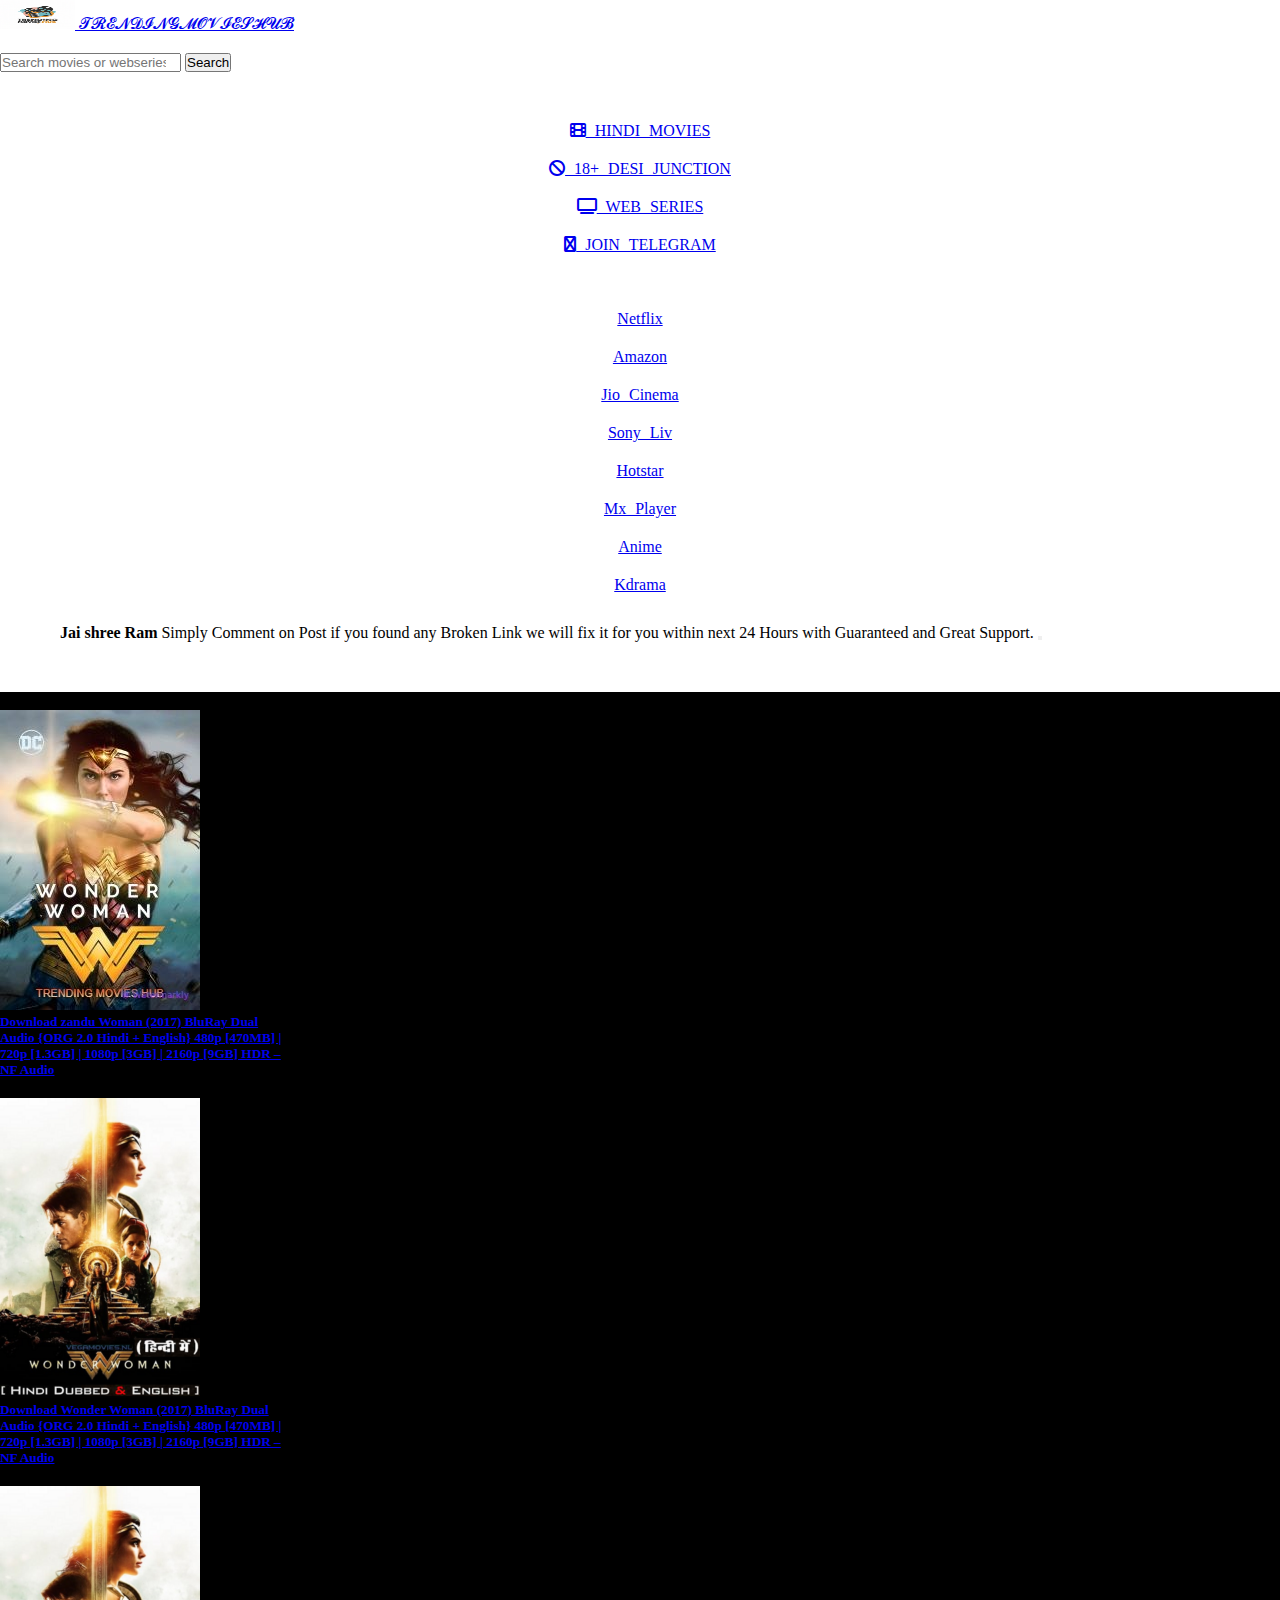
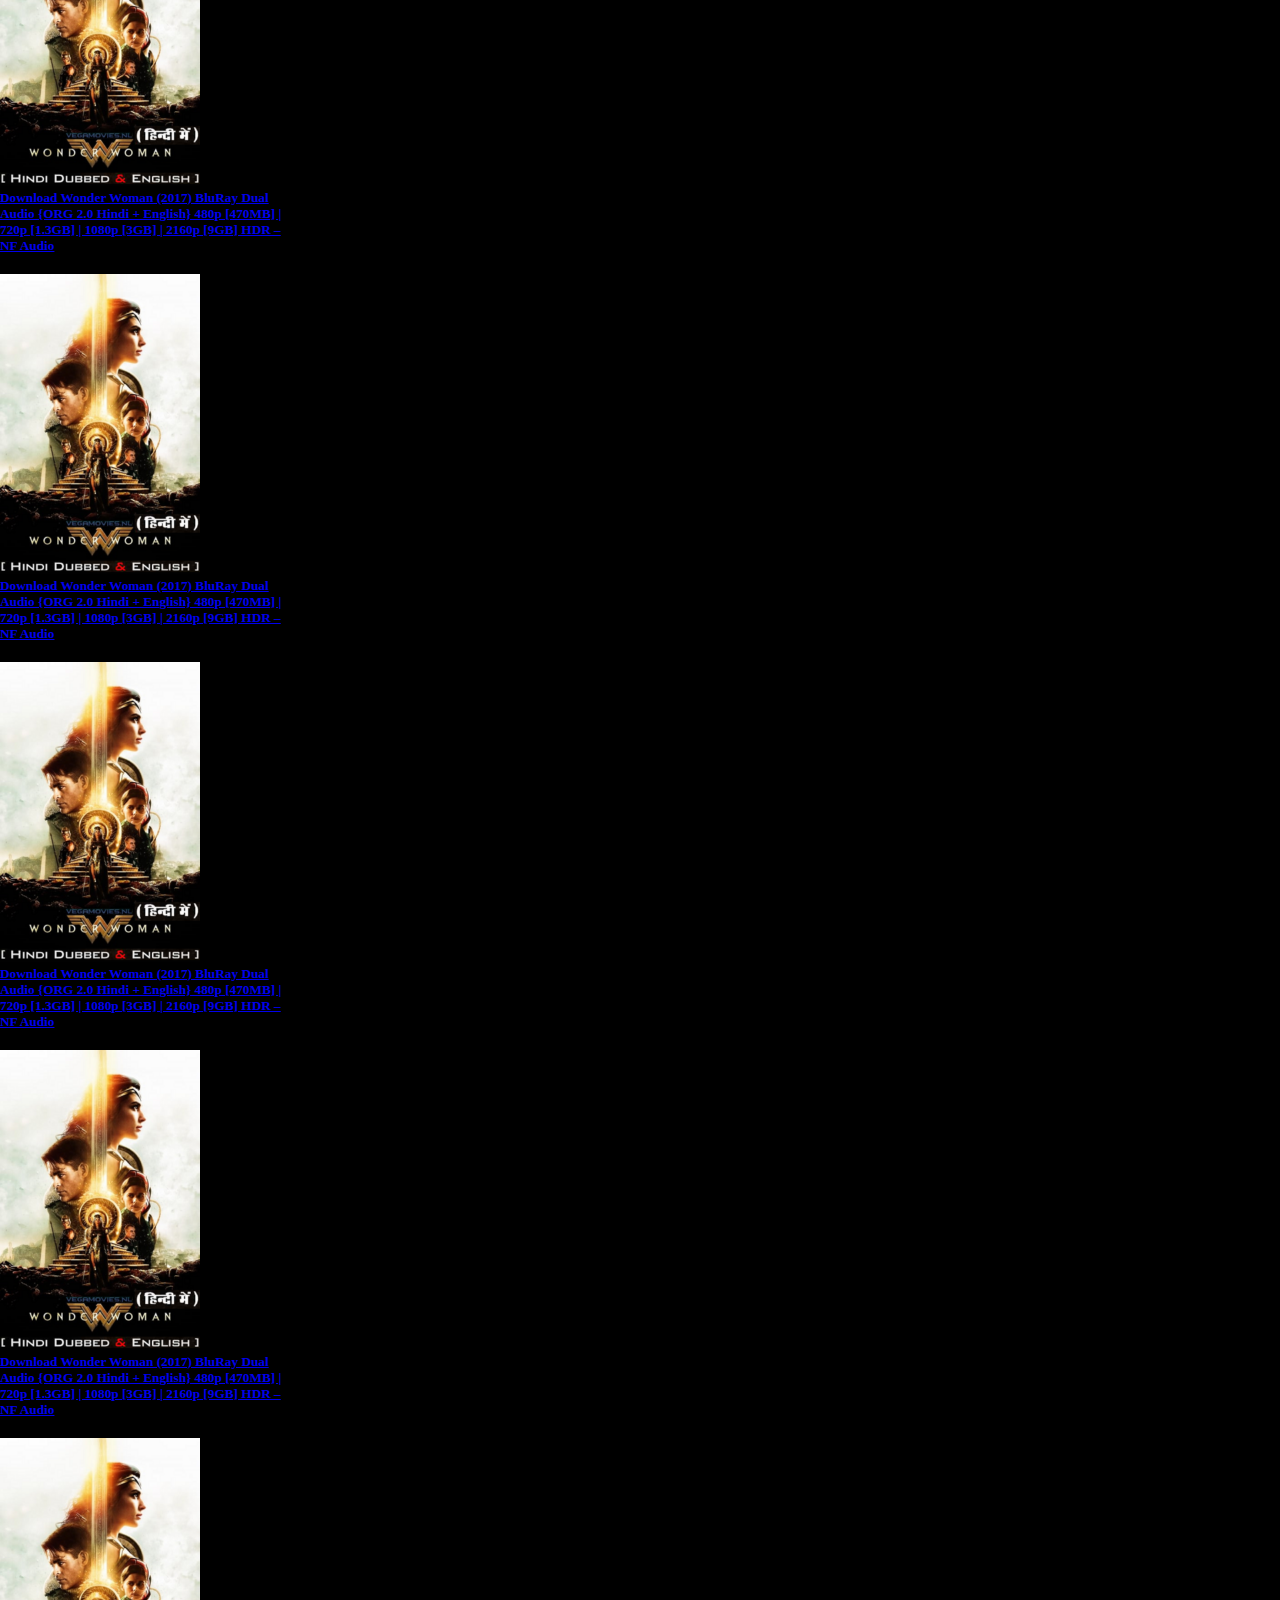
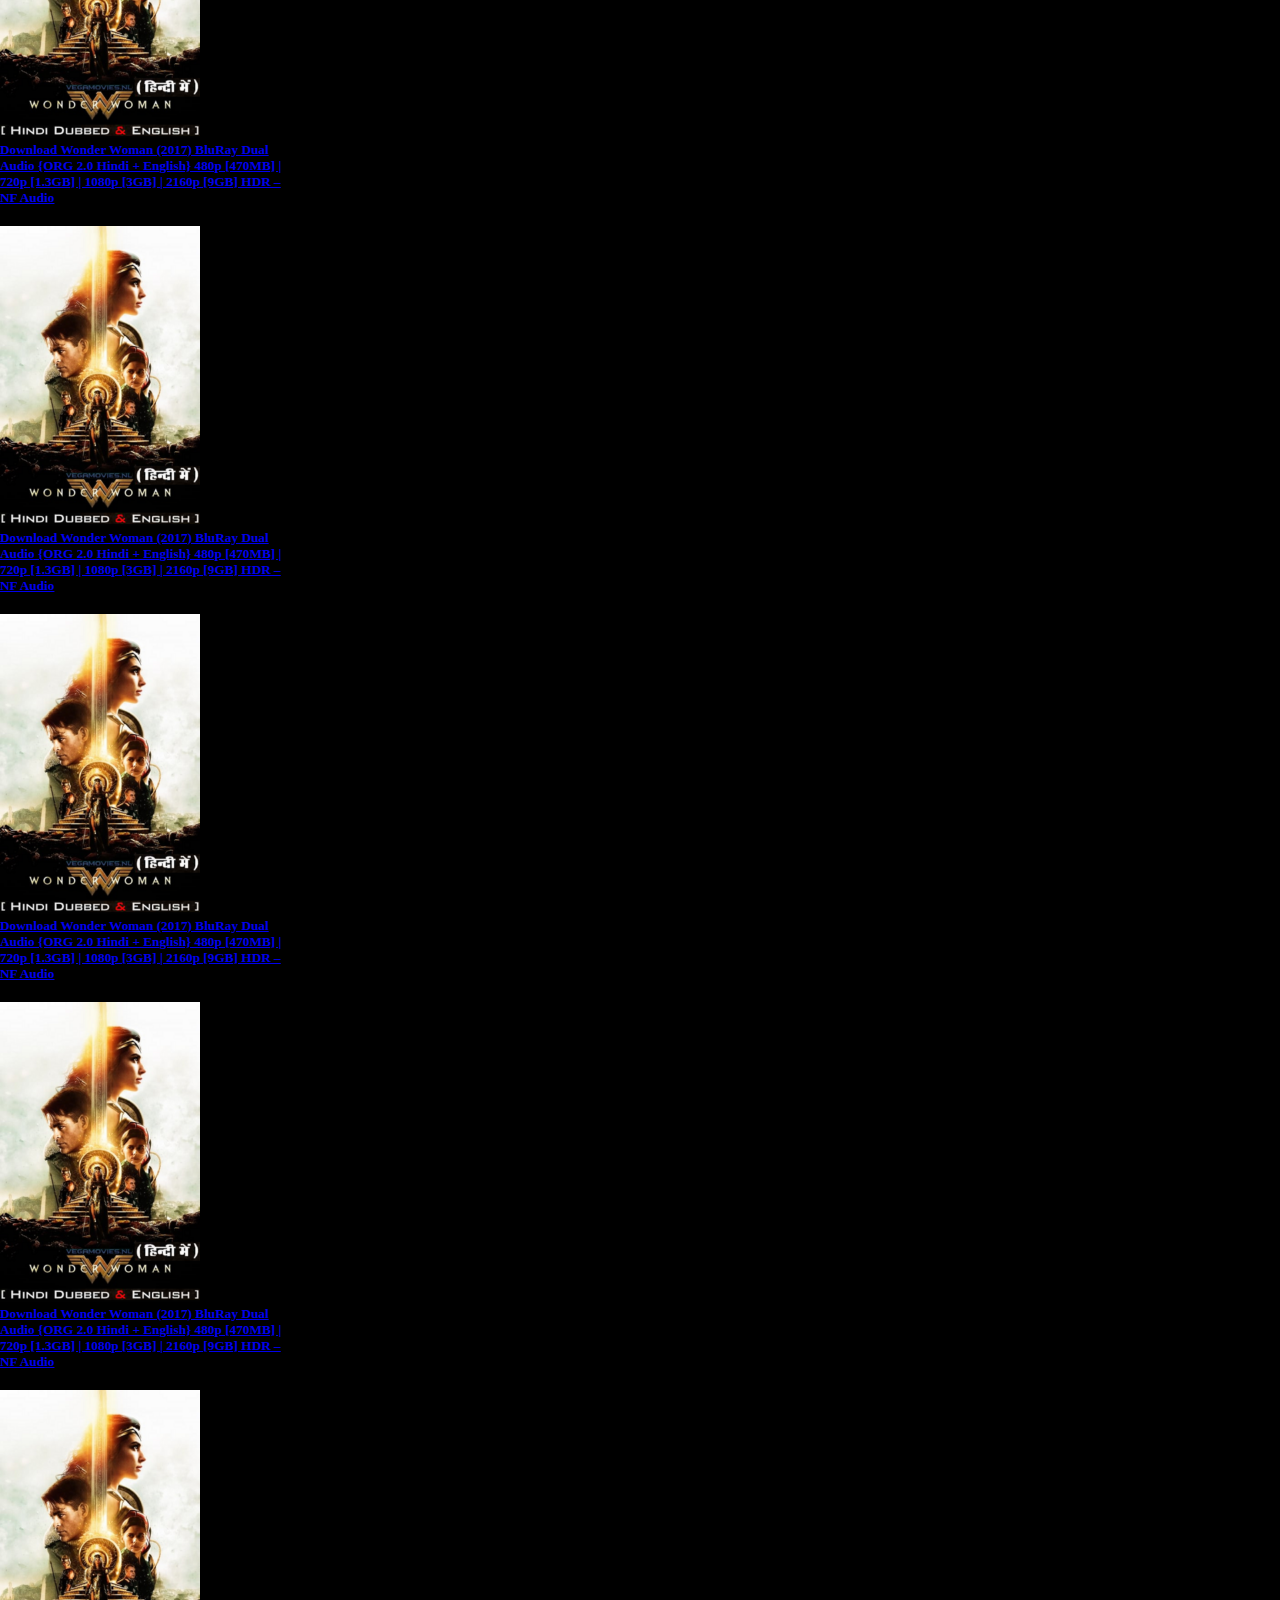
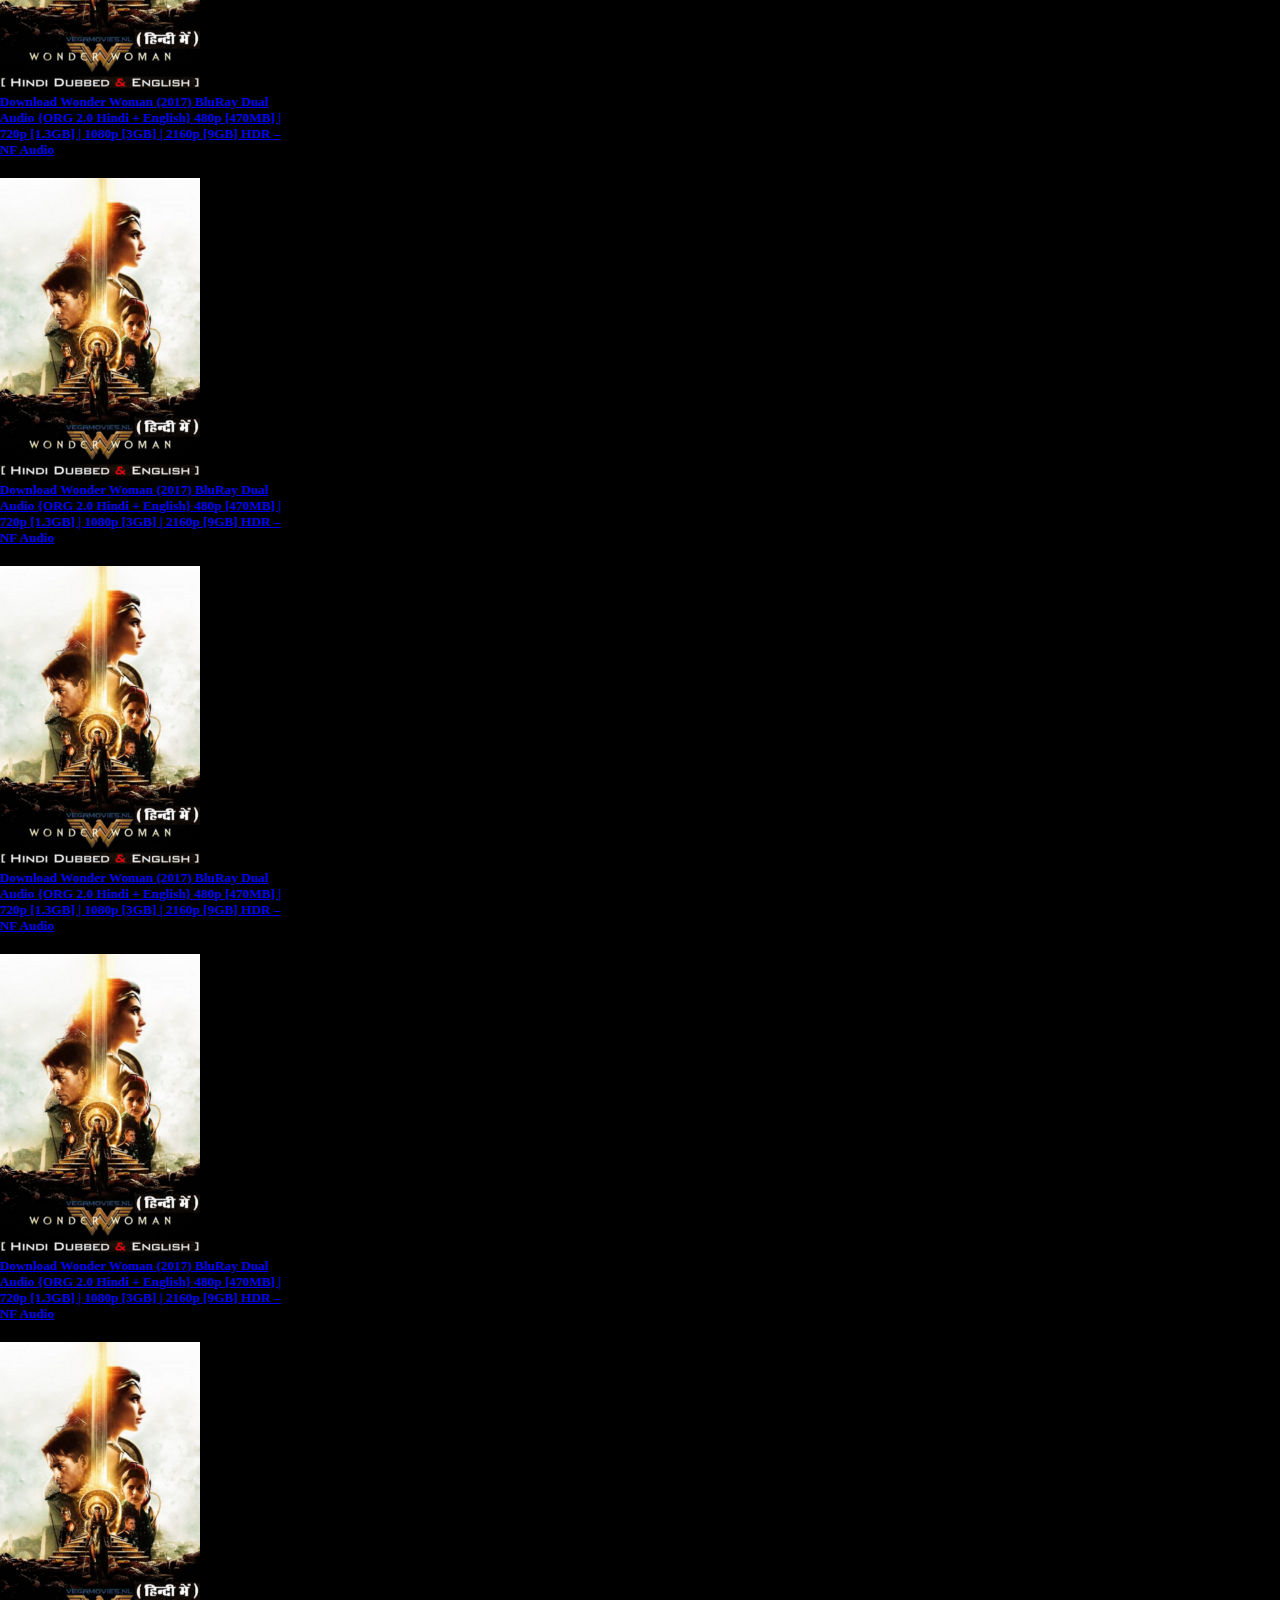
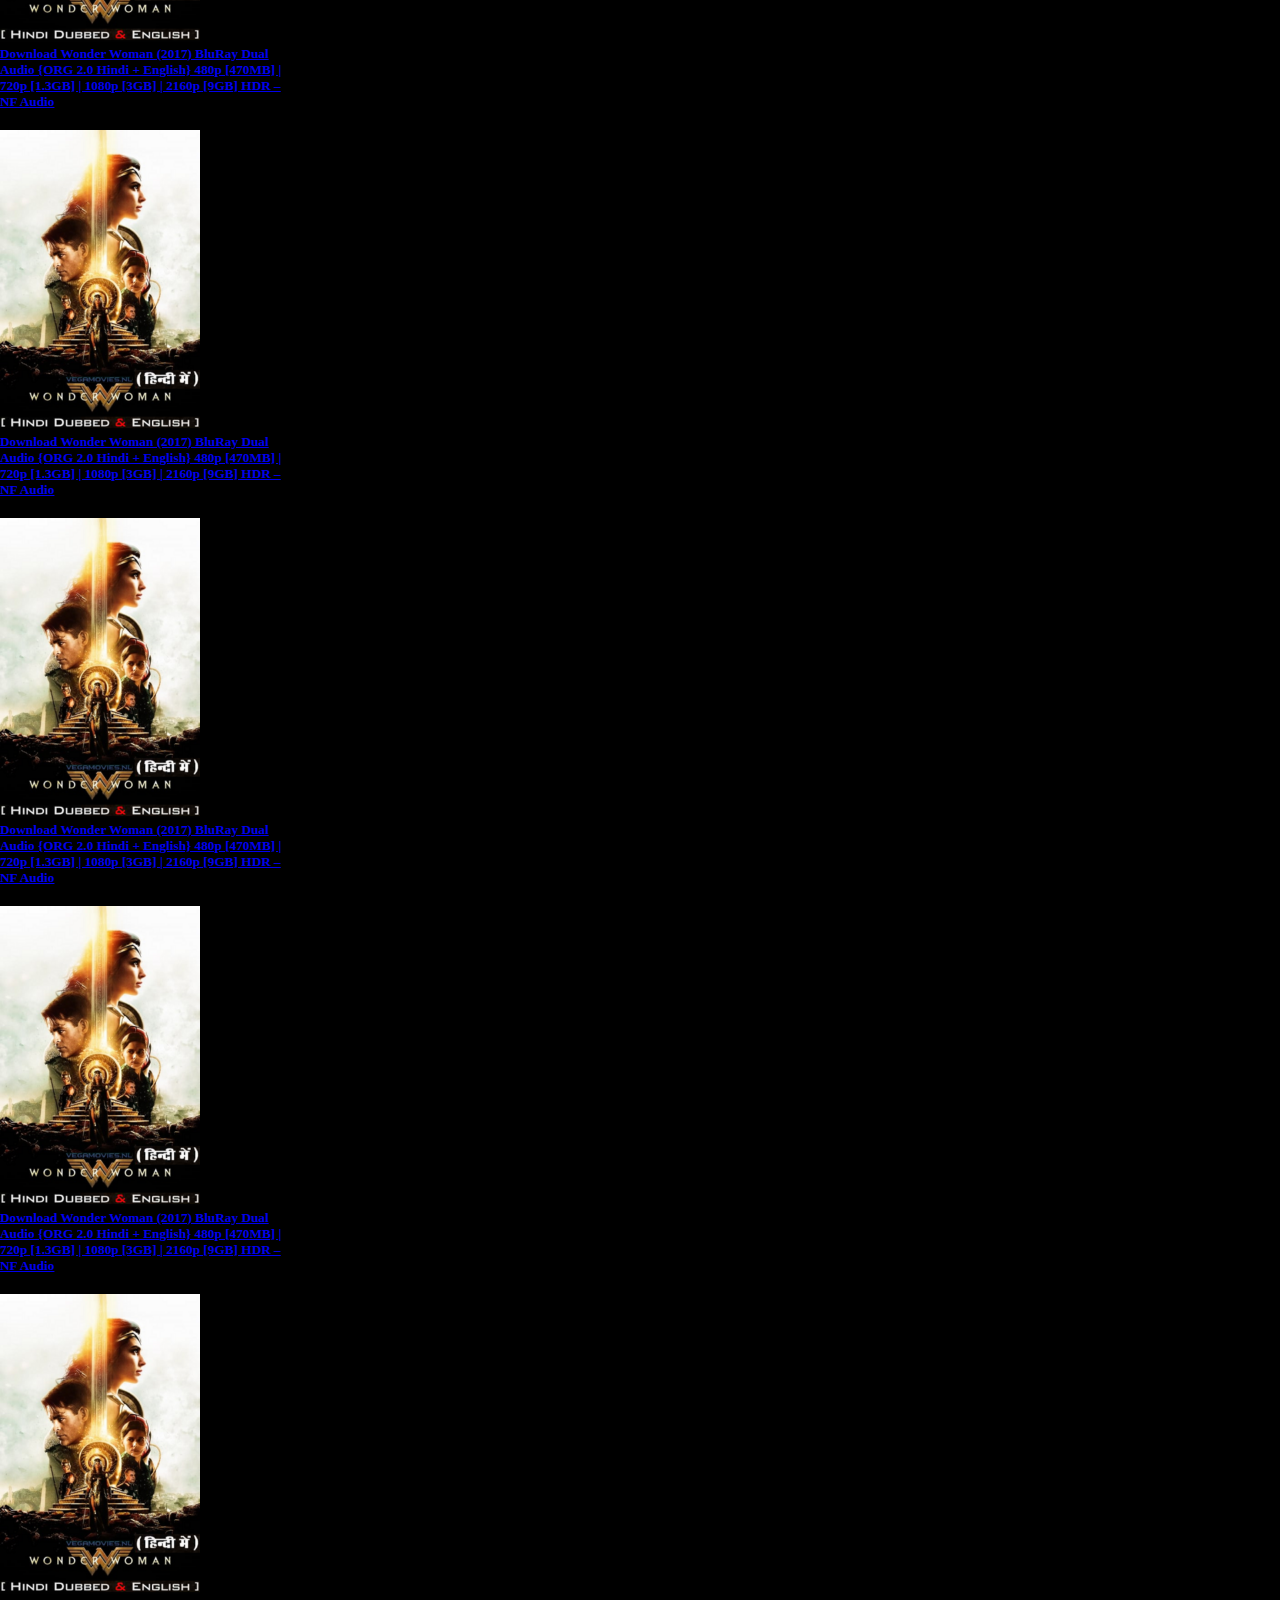
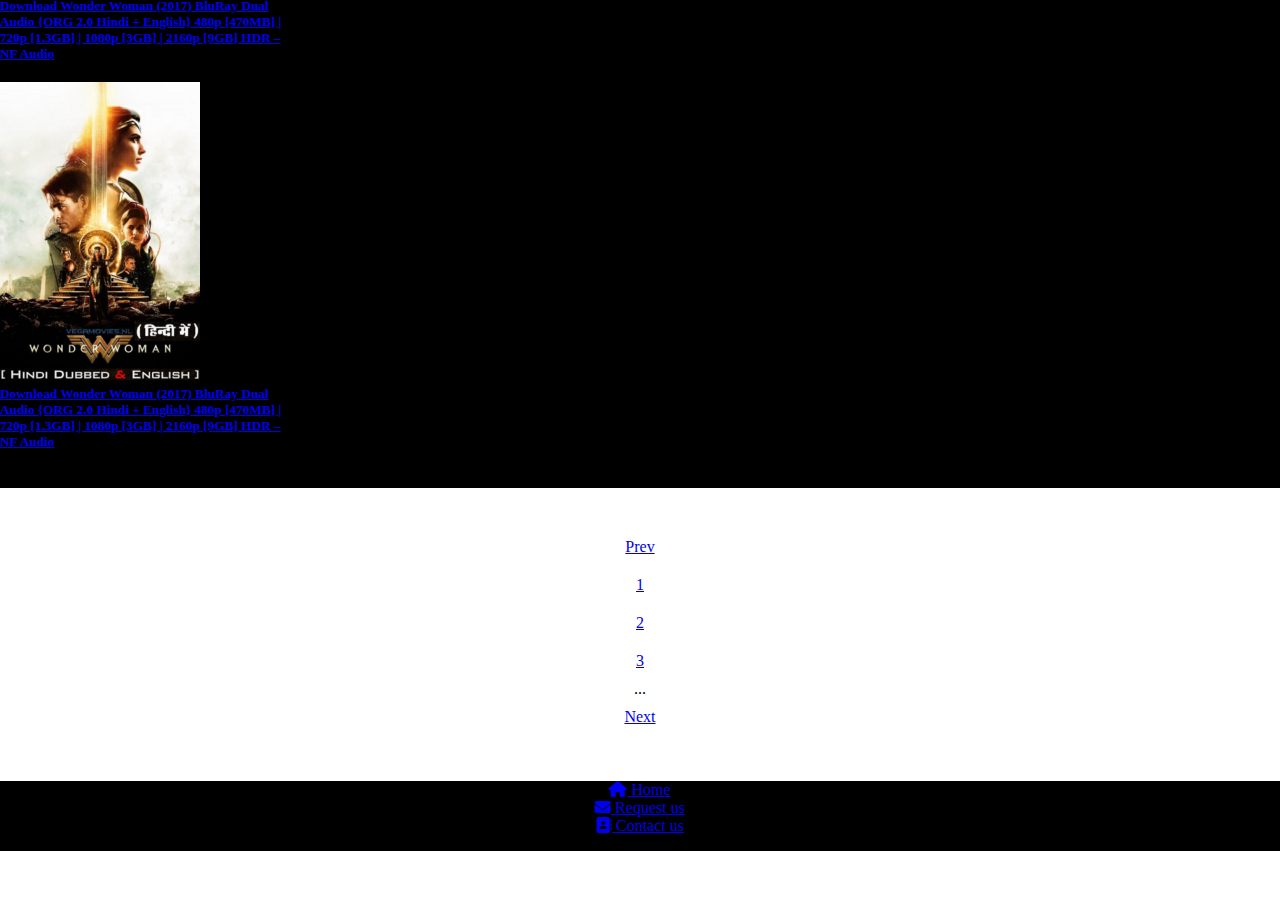
<file: index.html>
<!doctype html>
<html lang="en">
  <head>
    <meta charset="utf-8">
    <meta name="viewport" content="width=device-width, initial-scale=1">
    <title>TRENDING MOVIES HUB - </title>
    <link rel="stylesheet" href="style.css">
    <link rel="stylesheet" href="https://cdnjs.cloudflare.com/ajax/libs/font-awesome/6.5.2/css/all.min.css" />
    <link rel="shortcut icon" href="logo.png" type="image/x-icon">
    <link href="https://cdn.jsdelivr.net/npm/bootstrap@5.3.0/dist/css/bootstrap.min.css" rel="stylesheet" integrity="sha384-9ndCyUaIbzAi2FUVXJi0CjmCapSmO7SnpJef0486qhLnuZ2cdeRhO02iuK6FUUVM" crossorigin="anonymous">
  </head>
  <body>
    
    <!-- navbar -->
    <nav class="navbar bg-dark border-bottom border-body" data-bs-theme="dark">
      <div class="container-fluid">
        <a class="navbar-brand bg-body-dark" href="#">
          <img src="logo.png" alt="Logo" width="75" height="29" class="d-inline-block align-text-top">
          𝓣𝓡𝓔𝓝𝓓𝓘𝓝𝓖𝓜𝓞𝓥𝓘𝓔𝓢𝓗𝓤𝓑
        </a>
      </div>
    </nav> 
<!--  -->


<!-- for search bar -->
 <div class="set">
  <form class="d-flex" role="search">
    <input class="form-control me-2" type="search" placeholder="Search movies or webseries here" > 
    <button class="btn btn-outline-dark" type="submit" >Search </button> 
  </form>
</div> 
<!--  -->


<!-- for button -->
    <div class="tri">
      <div class="btn-group">
        <a href="HINDI.HTML" class="btn btn-primary"> <i class="fa fa-film" aria-hidden="true"></i> HINDI MOVIES</a>
      </div>

      <div class="btn-group">
        <a href="18+.html" class="btn btn-primary"><i class="fa fa-ban" aria-hidden="true"></i> 18+ DESI JUNCTION</a>
       
      </div>

      
      <div class="btn-group">
        <a href="18+.html" class="btn btn-primary"><i class="fa fa-television" aria-hidden="true"></i> WEB SERIES</a>
       
      </div>
          

      <div class="btn-group">
        <a href="JT.html" class="btn btn-primary"> <i class="fa fa-telegram" aria-hidden="true"></i> JOIN TELEGRAM</a>
       
       </div>
<br>
<br>
      <div class="btn-group">
        <a href="netflix.html" class="btn btn-danger emphasis " aria-current="page">Netflix</a>
      </div> 
      <div class="btn-group">
        <a href="amazon.html" class="btn btn-danger emphasis" aria-current="page">Amazon</a>
      </div> 
      <div class="btn-group">
        <a href="jio.html" class="btn btn-danger emphasis " aria-current="page">Jio Cinema</a>
      </div> 
      <div class="btn-group">
        <a href="liv.html" class="btn btn-danger emphasis " aria-current="page">Sony Liv</a>
      </div> 
      <div class="btn-group">
        <a href="hotstar.html" class="btn btn-danger emphasis " aria-current="page">Hotstar</a>
      </div> 
      <div class="btn-group">
        <a href="mx.html" class="btn btn-danger emphasis " aria-current="page">Mx Player</a>
      </div> 
      <div class="btn-group">
        <a href="Anime.html" class="btn btn-danger emphasis " aria-current="page">Anime</a>
      </div> 
      <div class="btn-group">
        <a href="kdrama.html" class="btn btn-danger emphasis " aria-current="page">Kdrama</a>
      </div> 
</div>
<!--  -->

    <!-- for alert -->
<div class="alert alert-warning alert-dismissible fade show" role="alert">
  <strong>Jai shree Ram </strong> Simply Comment on Post if you found any Broken Link we will fix it for you within next 24 Hours with Guaranteed and Great Support.
  <button type="button" class="btn-close" data-bs-dismiss="alert" aria-label="Close"></button>
</div>
<!--  -->

<!-- pic card -->
      <div class="container">
          <lass= class="row">
            <div class="col-md-3">
              <div class="card" style="width: 18rem;" >
                <img src="wonderwoman.jpg" class="card-img-top" alt="...">
                <div class="card-body" >
                  <a href="wonderwoman.html" class="btn btn-light"> <h5>Download zandu Woman (2017) BluRay Dual Audio {ORG 2.0 Hindi + English} 480p [470MB] | 720p [1.3GB] | 1080p [3GB] | 2160p [9GB] HDR – NF Audio</h5></a>
                </div>
              </div>
            </div>


            <div class="col-md-3">
              <div class="card" style="width: 18rem;">
                <img src="Wonder-Woman-2017-BluRay-neW-pOSTER-vEGAMOVIES.png" class="card-img-top" alt="...">
                <div class="card-body">
                  <a href="wonderwoman.html" class="btn btn-light"> <h5>Download Wonder Woman (2017) BluRay Dual Audio {ORG 2.0 Hindi + English} 480p [470MB] | 720p [1.3GB] | 1080p [3GB] | 2160p [9GB] HDR – NF Audio</h5></a>
                </div>
              </div>
            </div>


            <div class="col-md-3">
              <div class="card" style="width: 18rem;">
                <img src="Wonder-Woman-2017-BluRay-neW-pOSTER-vEGAMOVIES.png" class="card-img-top" alt="...">
                <div class="card-body">
                  <a href="wonderwoman.html" class="btn btn-light"> <h5>Download Wonder Woman (2017) BluRay Dual Audio {ORG 2.0 Hindi + English} 480p [470MB] | 720p [1.3GB] | 1080p [3GB] | 2160p [9GB] HDR – NF Audio</h5></a>
                </div>
              </div>
            </div>
  
            <div class="col-md-3">
              <div class="card" style="width: 18rem;">
                <img src="Wonder-Woman-2017-BluRay-neW-pOSTER-vEGAMOVIES.png" class="card-img-top" alt="...">
                <div class="card-body">
                  <a href="wonderwoman.html" class="btn btn-light"> <h5>Download Wonder Woman (2017) BluRay Dual Audio {ORG 2.0 Hindi + English} 480p [470MB] | 720p [1.3GB] | 1080p [3GB] | 2160p [9GB] HDR – NF Audio</h5></a>
                </div>
              </div>
            </div>

            
            <div class="col-md-3">
              <div class="card" style="width: 18rem;">
                <img src="Wonder-Woman-2017-BluRay-neW-pOSTER-vEGAMOVIES.png" class="card-img-top" alt="...">
                <div class="card-body">
                  <a href="wonderwoman.html" class="btn btn-light"> <h5>Download Wonder Woman (2017) BluRay Dual Audio {ORG 2.0 Hindi + English} 480p [470MB] | 720p [1.3GB] | 1080p [3GB] | 2160p [9GB] HDR – NF Audio</h5></a>
                </div>
              </div>
            </div>

            
            <div class="col-md-3">
              <div class="card" style="width: 18rem;">
                <img src="Wonder-Woman-2017-BluRay-neW-pOSTER-vEGAMOVIES.png" class="card-img-top" alt="...">
                <div class="card-body">
                  <a href="wonderwoman.html" class="btn btn-light"> <h5>Download Wonder Woman (2017) BluRay Dual Audio {ORG 2.0 Hindi + English} 480p [470MB] | 720p [1.3GB] | 1080p [3GB] | 2160p [9GB] HDR – NF Audio</h5></a>
                </div>
              </div>
            </div>

            
            <div class="col-md-3">
              <div class="card" style="width: 18rem;">
                <img src="Wonder-Woman-2017-BluRay-neW-pOSTER-vEGAMOVIES.png" class="card-img-top" alt="...">
                <div class="card-body">
                  <a href="wonderwoman.html" class="btn btn-light"> <h5>Download Wonder Woman (2017) BluRay Dual Audio {ORG 2.0 Hindi + English} 480p [470MB] | 720p [1.3GB] | 1080p [3GB] | 2160p [9GB] HDR – NF Audio</h5></a>
                </div>
              </div>
            </div>

            
            <div class="col-md-3">
              <div class="card" style="width: 18rem;">
                <img src="Wonder-Woman-2017-BluRay-neW-pOSTER-vEGAMOVIES.png" class="card-img-top" alt="...">
                <div class="card-body">
                  <a href="wonderwoman.html" class="btn btn-light"> <h5>Download Wonder Woman (2017) BluRay Dual Audio {ORG 2.0 Hindi + English} 480p [470MB] | 720p [1.3GB] | 1080p [3GB] | 2160p [9GB] HDR – NF Audio</h5></a>
                </div>
              </div>
            </div>

            
            <div class="col-md-3">
              <div class="card" style="width: 18rem;">
                <img src="Wonder-Woman-2017-BluRay-neW-pOSTER-vEGAMOVIES.png" class="card-img-top" alt="...">
                <div class="card-body">
                  <a href="wonderwoman.html" class="btn btn-light"> <h5>Download Wonder Woman (2017) BluRay Dual Audio {ORG 2.0 Hindi + English} 480p [470MB] | 720p [1.3GB] | 1080p [3GB] | 2160p [9GB] HDR – NF Audio</h5></a>
                </div>
              </div>
            </div>

            
            <div class="col-md-3">
              <div class="card" style="width: 18rem;">
                <img src="Wonder-Woman-2017-BluRay-neW-pOSTER-vEGAMOVIES.png" class="card-img-top" alt="...">
                <div class="card-body">
                  <a href="wonderwoman.html" class="btn btn-light"> <h5>Download Wonder Woman (2017) BluRay Dual Audio {ORG 2.0 Hindi + English} 480p [470MB] | 720p [1.3GB] | 1080p [3GB] | 2160p [9GB] HDR – NF Audio</h5></a>
                </div>
              </div>
            </div>

            
            <div class="col-md-3">
              <div class="card" style="width: 18rem;">
                <img src="Wonder-Woman-2017-BluRay-neW-pOSTER-vEGAMOVIES.png" class="card-img-top" alt="...">
                <div class="card-body">
                  <a href="wonderwoman.html" class="btn btn-light"> <h5>Download Wonder Woman (2017) BluRay Dual Audio {ORG 2.0 Hindi + English} 480p [470MB] | 720p [1.3GB] | 1080p [3GB] | 2160p [9GB] HDR – NF Audio</h5></a>
                </div>
              </div>
            </div>


            
            <div class="col-md-3">
              <div class="card" style="width: 18rem;">
                <img src="Wonder-Woman-2017-BluRay-neW-pOSTER-vEGAMOVIES.png" class="card-img-top" alt="...">
                <div class="card-body">
                  <a href="wonderwoman.html" class="btn btn-light"> <h5>Download Wonder Woman (2017) BluRay Dual Audio {ORG 2.0 Hindi + English} 480p [470MB] | 720p [1.3GB] | 1080p [3GB] | 2160p [9GB] HDR – NF Audio</h5></a>
                </div>
              </div>
            </div>
            

            
            <div class="col-md-3">
              <div class="card" style="width: 18rem;">
                <img src="Wonder-Woman-2017-BluRay-neW-pOSTER-vEGAMOVIES.png" class="card-img-top" alt="...">
                <div class="card-body">
                  <a href="wonderwoman.html" class="btn btn-light"> <h5>Download Wonder Woman (2017) BluRay Dual Audio {ORG 2.0 Hindi + English} 480p [470MB] | 720p [1.3GB] | 1080p [3GB] | 2160p [9GB] HDR – NF Audio</h5></a>
                </div>
              </div>
            </div>

            
            <div class="col-md-3">
              <div class="card" style="width: 18rem;">
                <img src="Wonder-Woman-2017-BluRay-neW-pOSTER-vEGAMOVIES.png" class="card-img-top" alt="...">
                <div class="card-body">
                  <a href="wonderwoman.html" class="btn btn-light"> <h5>Download Wonder Woman (2017) BluRay Dual Audio {ORG 2.0 Hindi + English} 480p [470MB] | 720p [1.3GB] | 1080p [3GB] | 2160p [9GB] HDR – NF Audio</h5></a>
                </div>
              </div>
            </div>

            
            <div class="col-md-3">
              <div class="card" style="width: 18rem;">
                <img src="Wonder-Woman-2017-BluRay-neW-pOSTER-vEGAMOVIES.png" class="card-img-top" alt="...">
                <div class="card-body">
                  <a href="wonderwoman.html" class="btn btn-light"> <h5>Download Wonder Woman (2017) BluRay Dual Audio {ORG 2.0 Hindi + English} 480p [470MB] | 720p [1.3GB] | 1080p [3GB] | 2160p [9GB] HDR – NF Audio</h5></a>
                </div>
              </div>
            </div>

            
            <div class="col-md-3">
              <div class="card" style="width: 18rem;">
                <img src="Wonder-Woman-2017-BluRay-neW-pOSTER-vEGAMOVIES.png" class="card-img-top" alt="...">
                <div class="card-body">
                  <a href="wonderwoman.html" class="btn btn-light"> <h5>Download Wonder Woman (2017) BluRay Dual Audio {ORG 2.0 Hindi + English} 480p [470MB] | 720p [1.3GB] | 1080p [3GB] | 2160p [9GB] HDR – NF Audio</h5></a>
                </div>
              </div>
            </div>

            
            <div class="col-md-3">
              <div class="card" style="width: 18rem;">
                <img src="Wonder-Woman-2017-BluRay-neW-pOSTER-vEGAMOVIES.png" class="card-img-top" alt="...">
                <div class="card-body">
                  <a href="wonderwoman.html" class="btn btn-light"> <h5>Download Wonder Woman (2017) BluRay Dual Audio {ORG 2.0 Hindi + English} 480p [470MB] | 720p [1.3GB] | 1080p [3GB] | 2160p [9GB] HDR – NF Audio</h5></a>
                </div>
              </div>
            </div>

            
            <div class="col-md-3">
              <div class="card" style="width: 18rem;">
                <img src="Wonder-Woman-2017-BluRay-neW-pOSTER-vEGAMOVIES.png" class="card-img-top" alt="...">
                <div class="card-body">
                  <a href="wonderwoman.html" class="btn btn-light"> <h5>Download Wonder Woman (2017) BluRay Dual Audio {ORG 2.0 Hindi + English} 480p [470MB] | 720p [1.3GB] | 1080p [3GB] | 2160p [9GB] HDR – NF Audio</h5></a>
                </div>
              </div>
            </div>


            
            <div class="col-md-3">
              <div class="card" style="width: 18rem;">
                <img src="Wonder-Woman-2017-BluRay-neW-pOSTER-vEGAMOVIES.png" class="card-img-top" alt="...">
                <div class="card-body">
                  <a href="wonderwoman.html" class="btn btn-light"> <h5>Download Wonder Woman (2017) BluRay Dual Audio {ORG 2.0 Hindi + English} 480p [470MB] | 720p [1.3GB] | 1080p [3GB] | 2160p [9GB] HDR – NF Audio</h5></a>
                </div>
              </div>
            </div>


            
            <div class="col-md-3">
              <div class="card" style="width: 18rem;">
                <img src="Wonder-Woman-2017-BluRay-neW-pOSTER-vEGAMOVIES.png" class="card-img-top" alt="...">
                <div class="card-body">
                  <a href="wonderwoman.html" class="btn btn-light"> <h5>Download Wonder Woman (2017) BluRay Dual Audio {ORG 2.0 Hindi + English} 480p [470MB] | 720p [1.3GB] | 1080p [3GB] | 2160p [9GB] HDR – NF Audio</h5></a>
                </div>
              </div>
            </div>
          
          </div>
  
<!--  -->

<!-- page navigate -->

<div class="nextpage">
<div class="btn-group">
  <a href="page1.html" class="btn btn-light-emphasis active">Prev</a>
</div>
<div class="btn-group">
  <a href="page1.html" class="btn btn-light-emphasis active">1</a>
</div>
<div class="btn-group">
  <a href="page2.html" class="btn btn-light-emphasis active">2</a>
</div>
<div class="btn-group">
  <a href="page3.html" class="btn btn-light-emphasis active">3</a>
</div>...
<div class="btn-group">
  <a href="page2.html" class="btn btn-light-emphasis active">Next</a>
</div>
</div>
<!-- social network -->
    <div class="container4">
          <ul class="nav justify-content-center bg-dark text-light ">
            <li class="nav-item">
              <a class="nav-link  active " aria-current="page"  href="index.html"> <i class="fa fa-home" aria-hidden="true"></i> Home </a>
            </li>
            <li class="nav-item">
              <a class="nav-link info active" aria-current="page" href="#"> <i class="fa  fa-envelope" aria-hidden="true"></i> Request us </a>
            </li>
            <li class="nav-item">
              <a class="nav-link active" aria-current="page" href="#"><i class="fa fa-address-book" aria-hidden="true"></i> Contact us </a>
            </li>
            
          </ul>
        </div>

        <!--  -->
    
        <!-- copyright -->
        <div class="copyright">
          <ul class="nav justify-content-center bg-dark text-light ">
            <li class="nav-item">
              <a class="nav " ></a> <h6>Copyright © 2020. Created by</h6>  </a>
          </ul>
        </div>
        <!--  -->
      </body>
      </html>
</file>
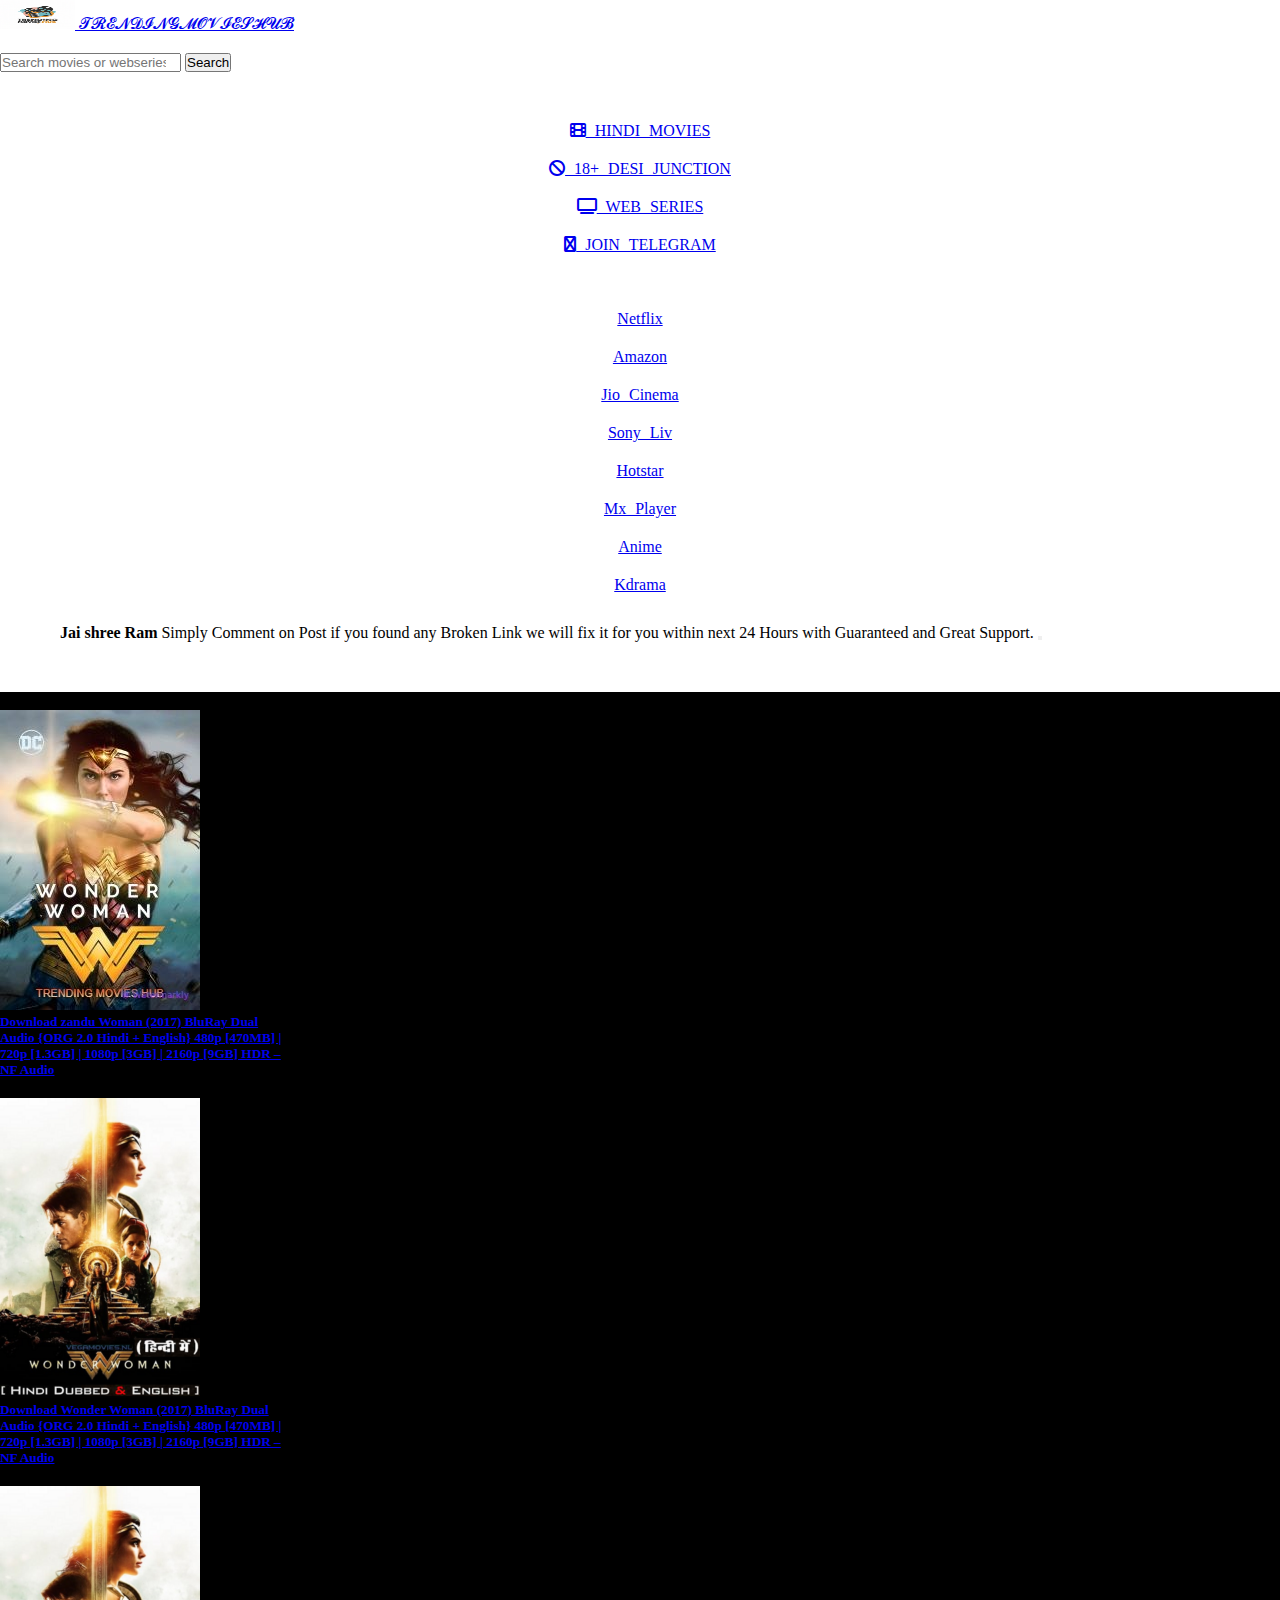
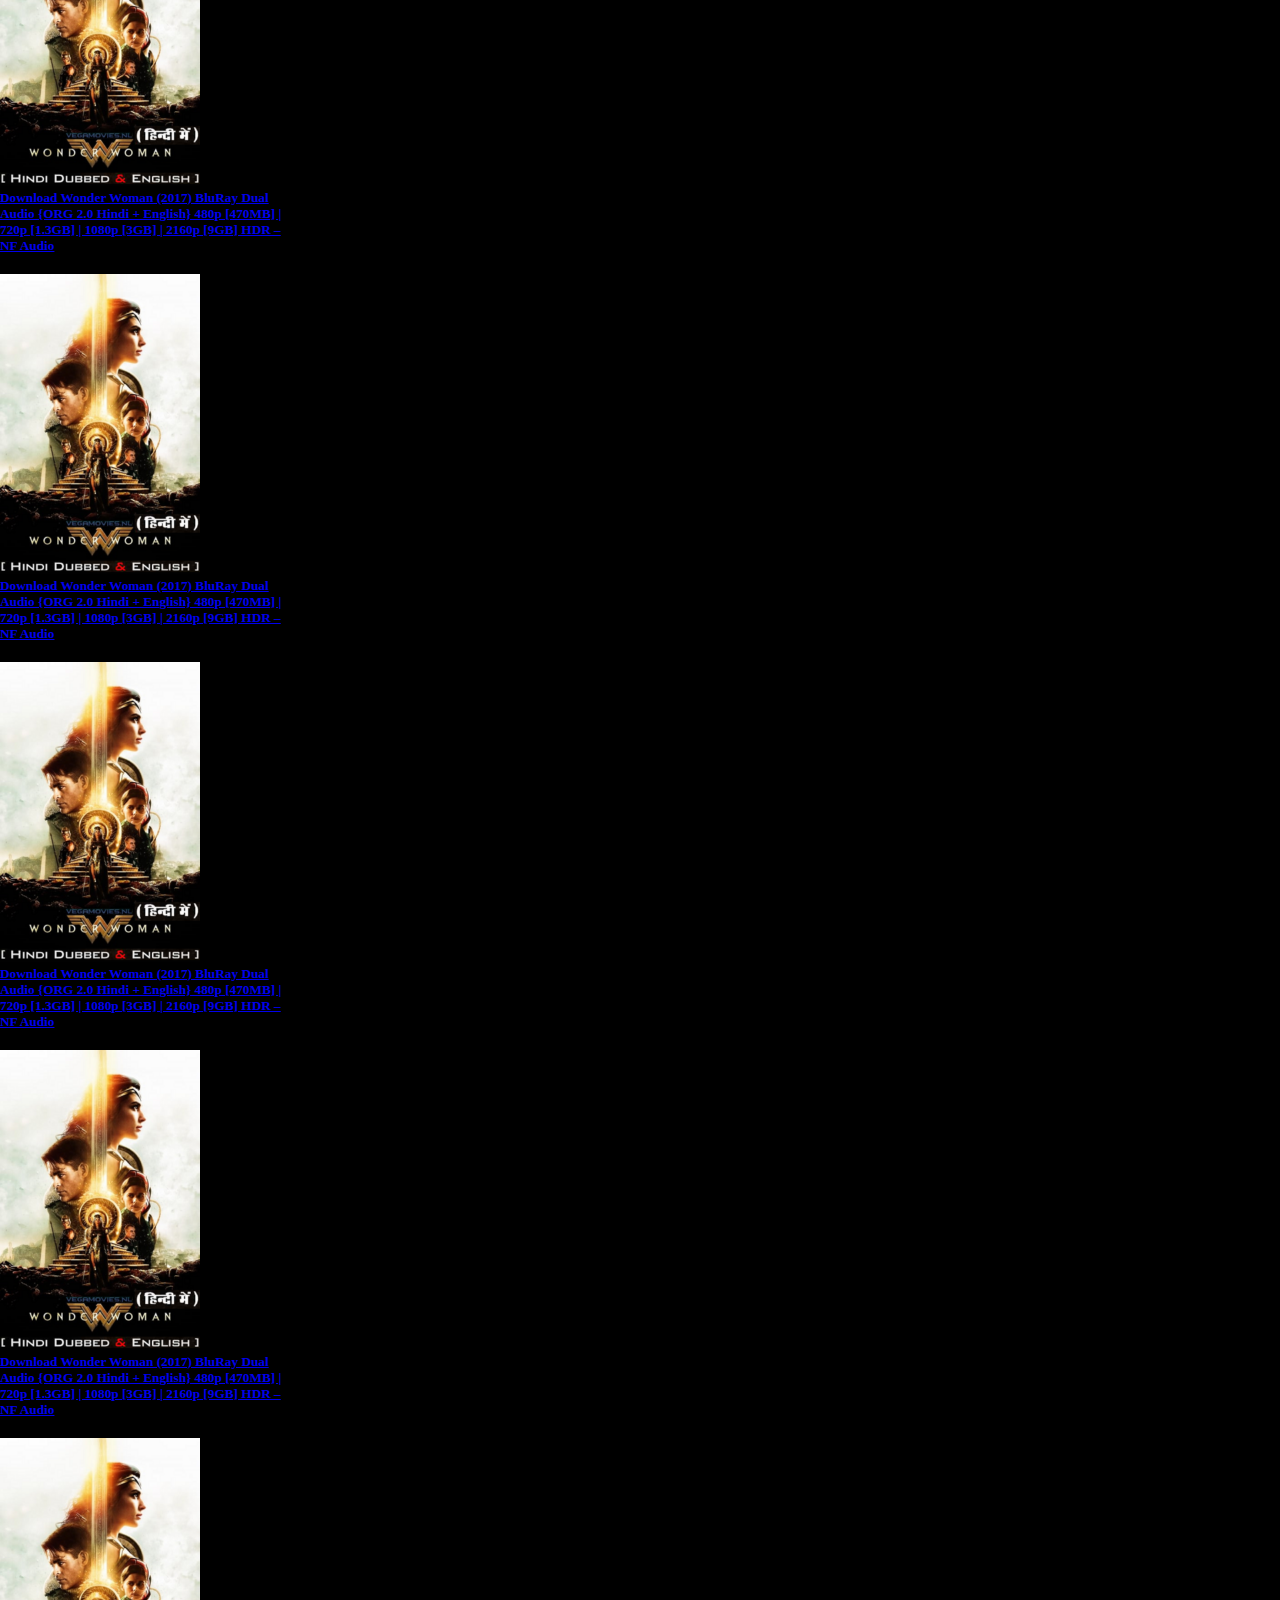
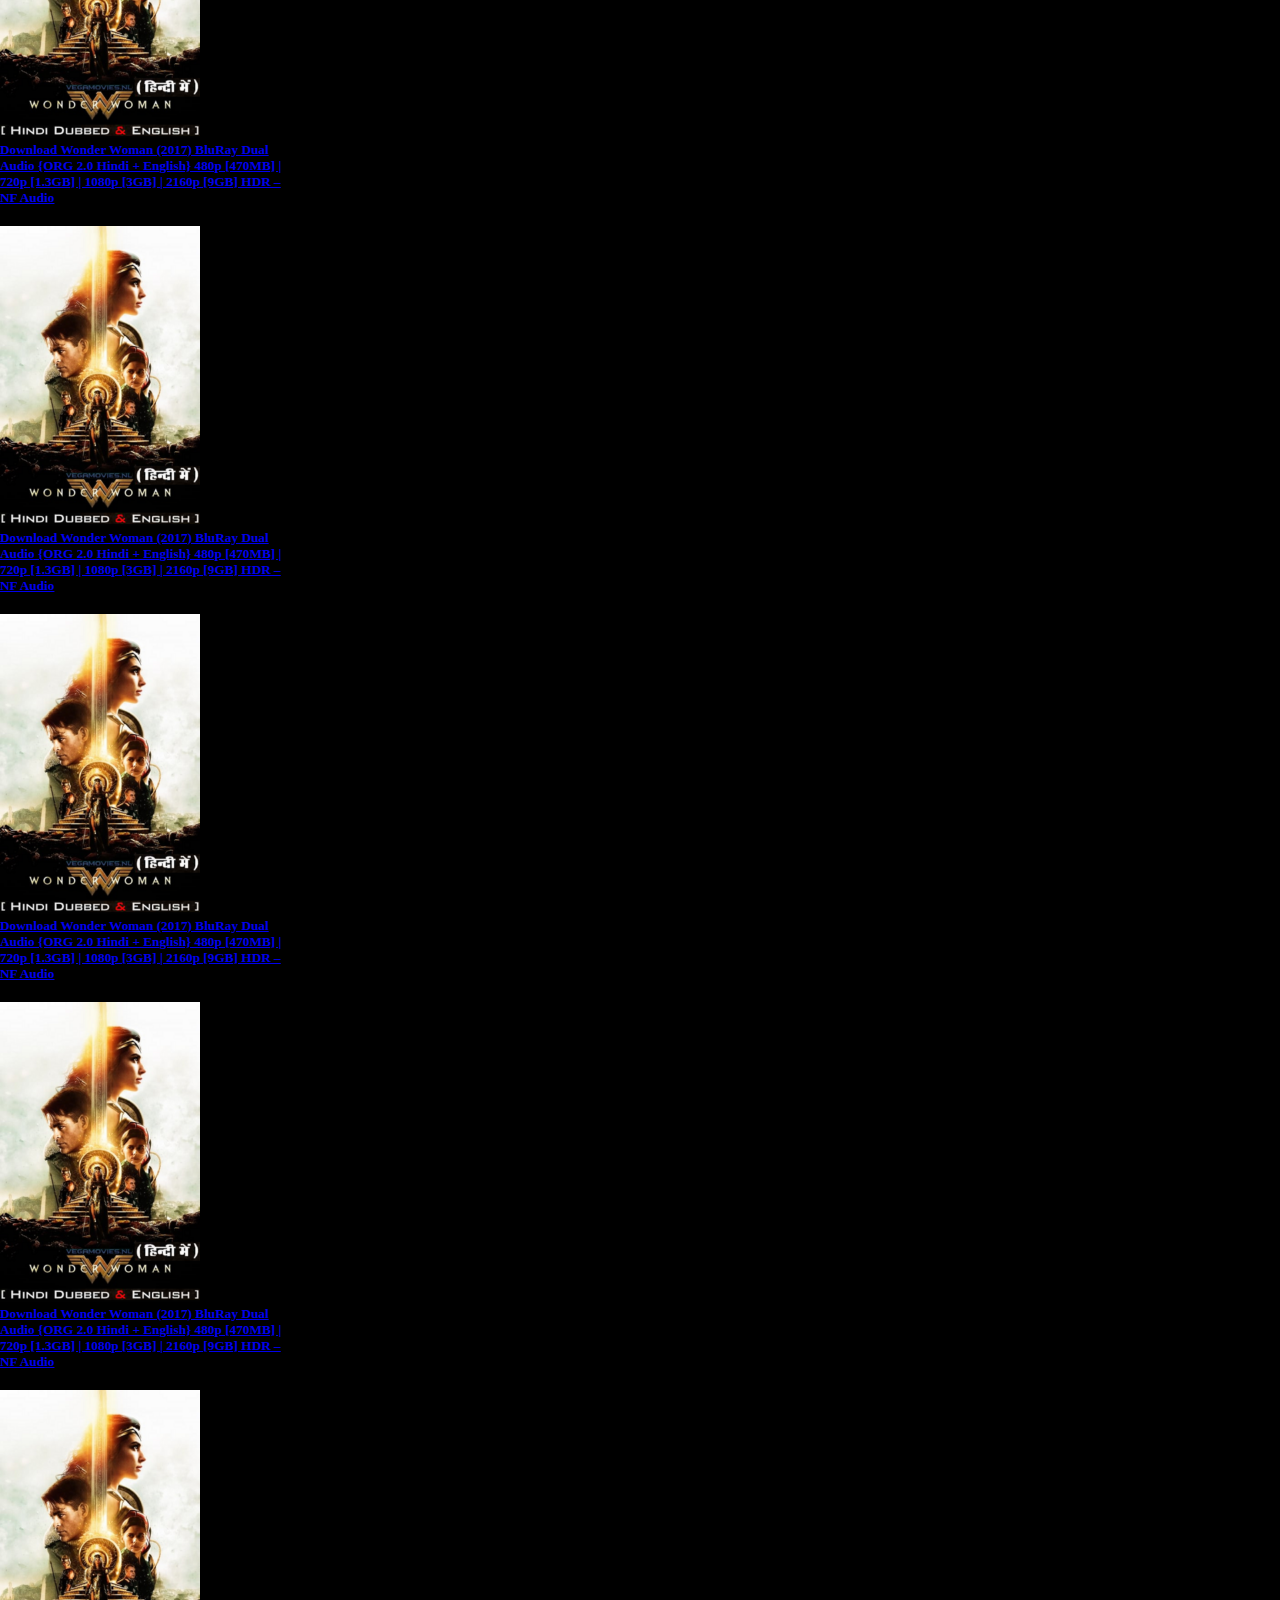
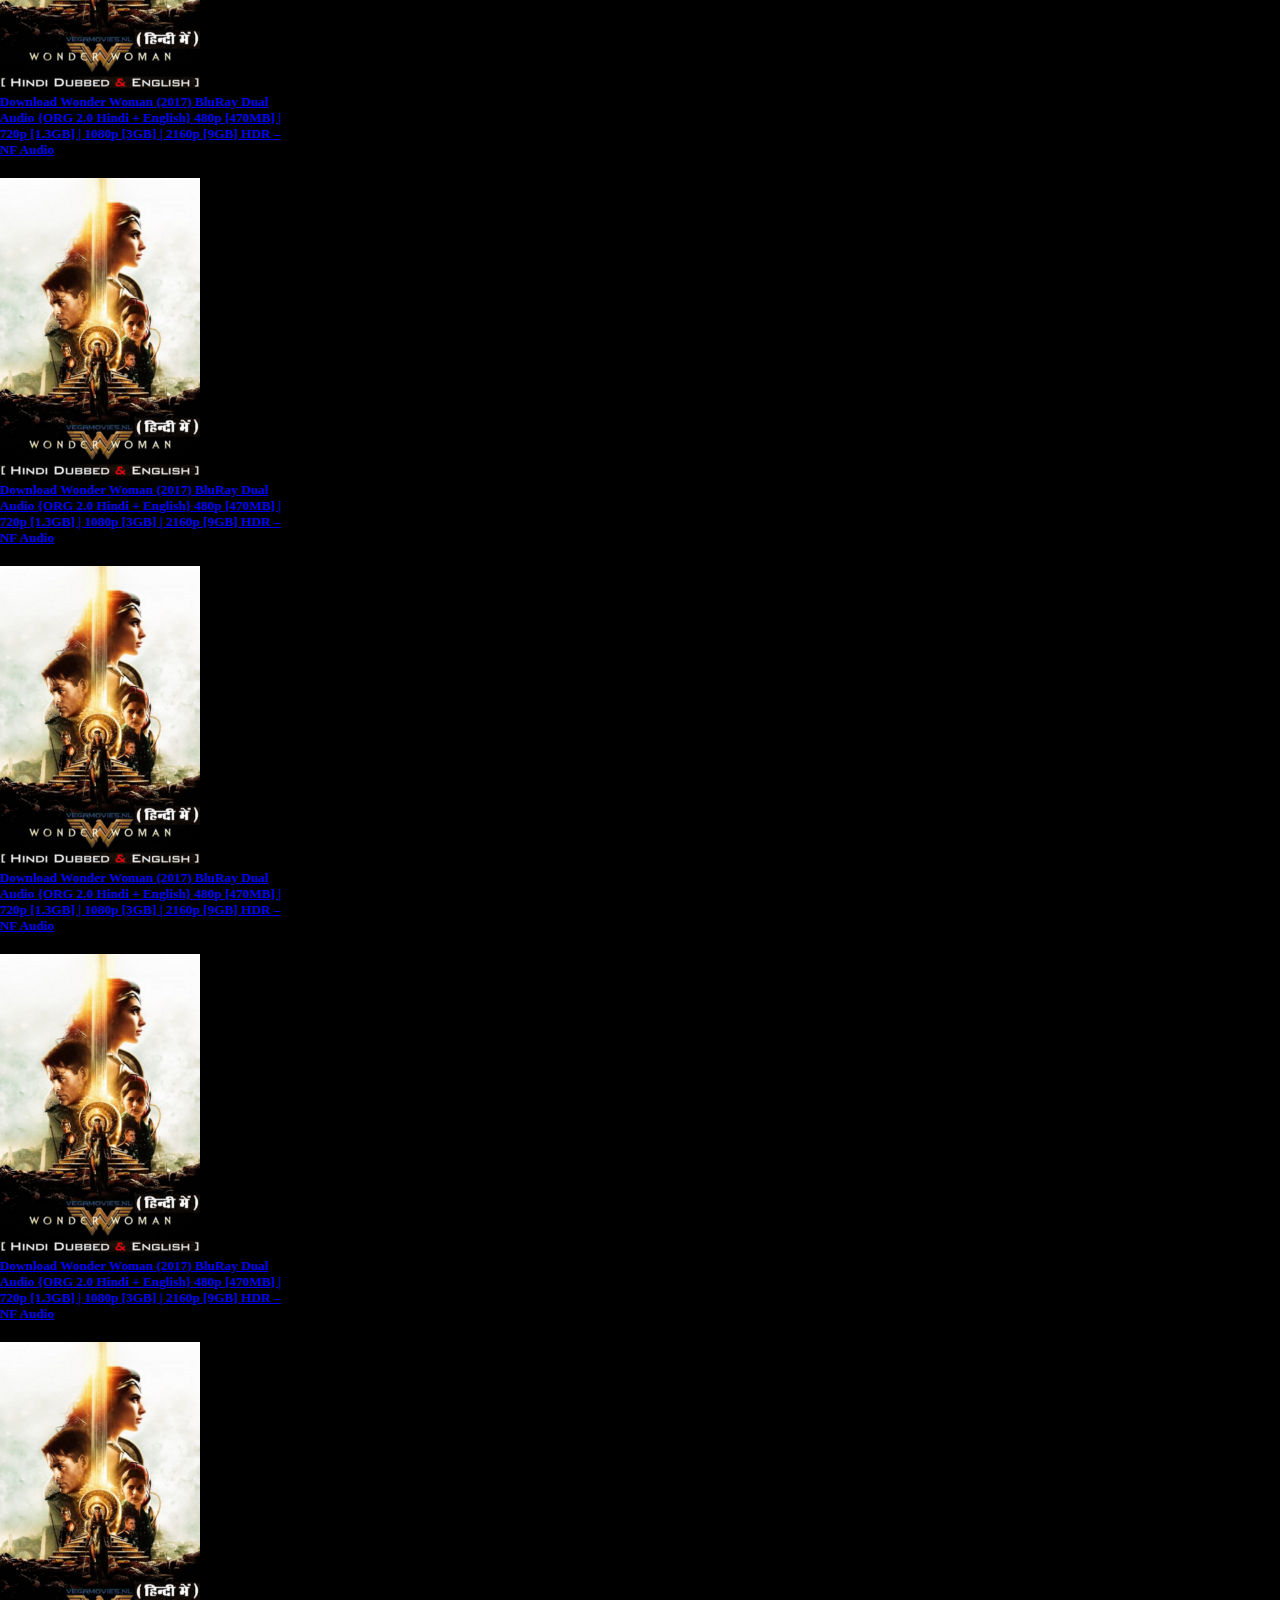
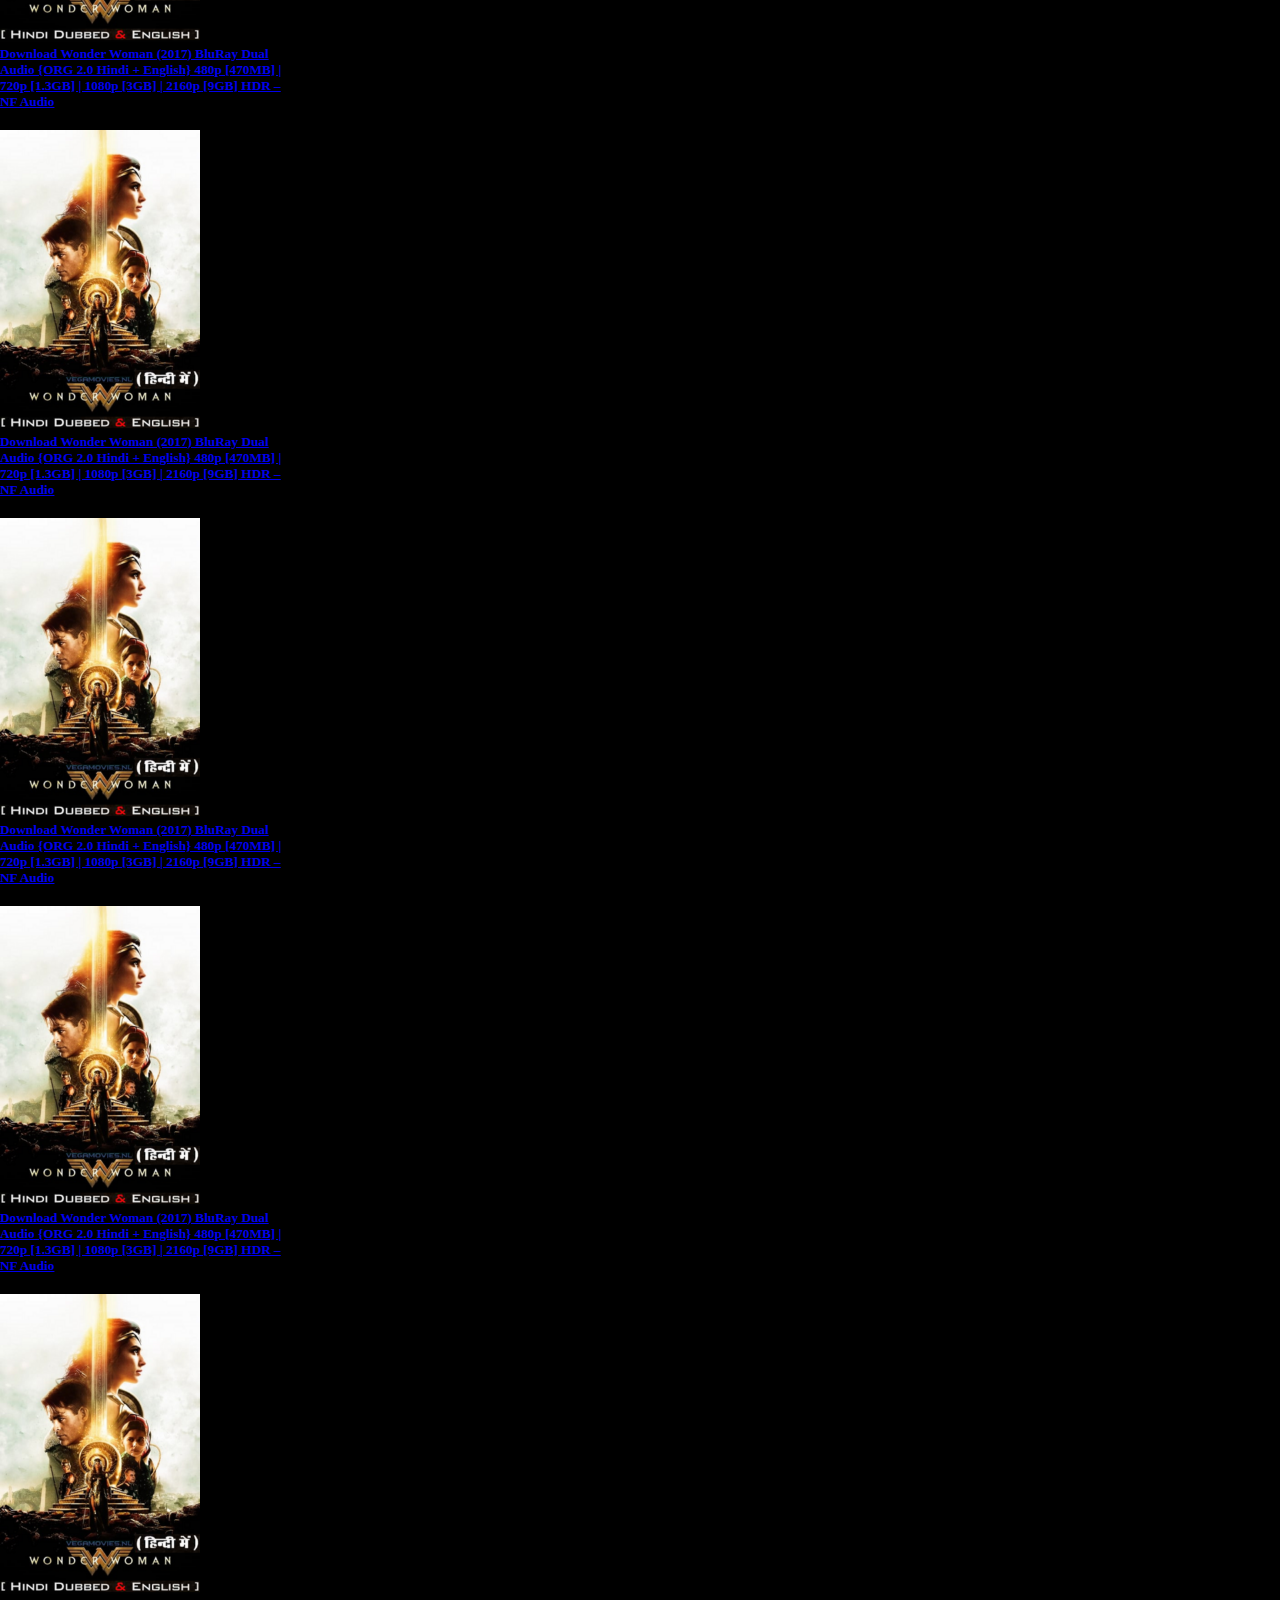
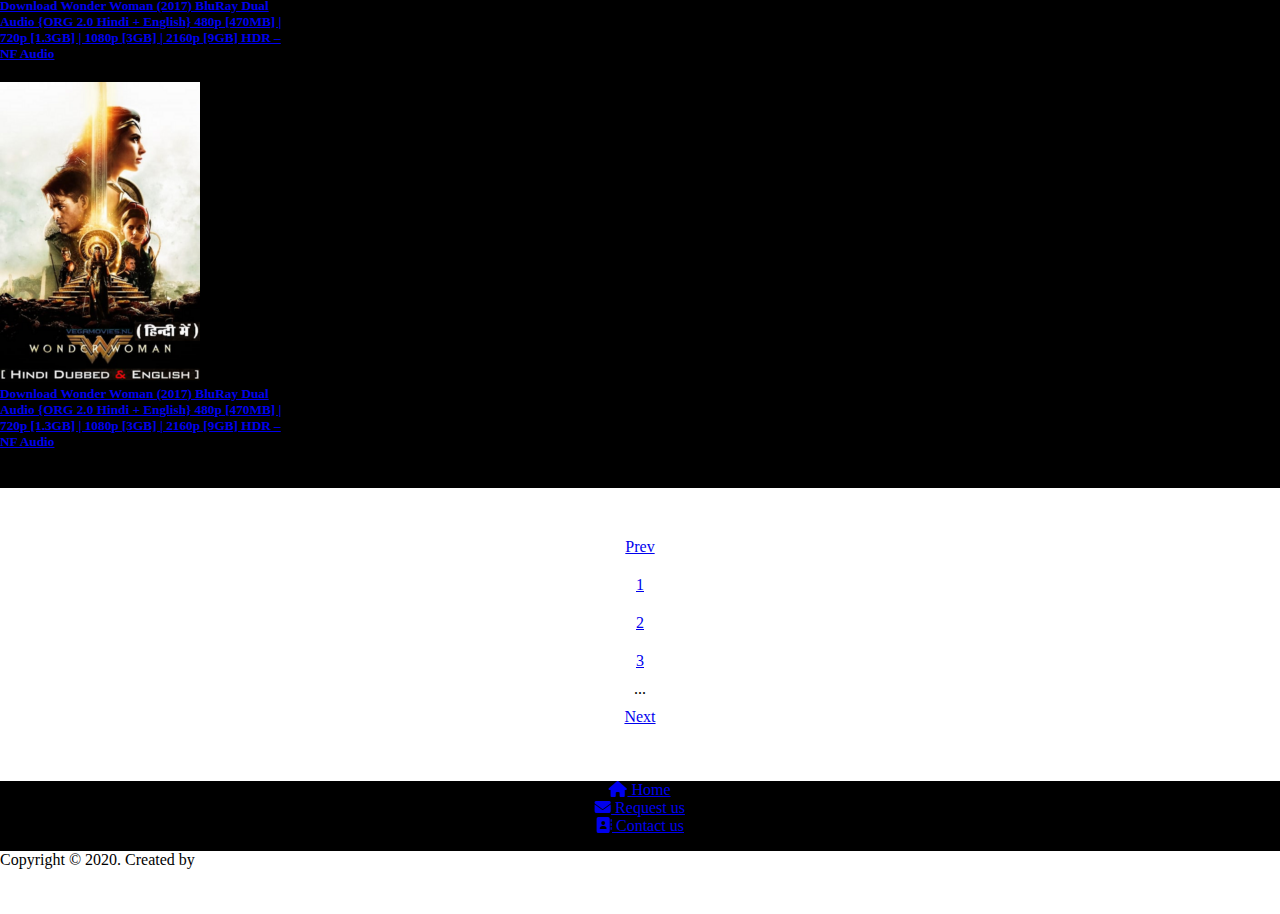
<file: 18+.html>
<!doctype html>
<html lang="en">
  <head>
    <meta charset="utf-8">
    <meta name="viewport" content="width=device-width, initial-scale=1">
    <title>TRENDING MOVIES HUB - </title>
    <link rel="stylesheet" href="style.css">
    <link rel="stylesheet" href="https://cdnjs.cloudflare.com/ajax/libs/font-awesome/6.5.2/css/all.min.css" />
    <link rel="shortcut icon" href="logo.png" type="image/x-icon">
    <link href="https://cdn.jsdelivr.net/npm/bootstrap@5.3.0/dist/css/bootstrap.min.css" rel="stylesheet" integrity="sha384-9ndCyUaIbzAi2FUVXJi0CjmCapSmO7SnpJef0486qhLnuZ2cdeRhO02iuK6FUUVM" crossorigin="anonymous">
  </head>
  <body>
    
    <!-- navbar -->
    <nav class="navbar bg-dark border-bottom border-body" data-bs-theme="dark">
      <div class="container-fluid">
        <a class="navbar-brand bg-body-dark" href="#">
          <img src="logo.png" alt="Logo" width="75" height="29" class="d-inline-block align-text-top">
          𝓣𝓡𝓔𝓝𝓓𝓘𝓝𝓖𝓜𝓞𝓥𝓘𝓔𝓢𝓗𝓤𝓑
        </a>
      </div>
    </nav> 
<!--  -->


<!-- for search bar -->
 <div class="set">
  <form class="d-flex" role="search">
    <input class="form-control me-2" type="search" placeholder="Search movies or webseries here" > 
    <button class="btn btn-outline-dark" type="submit" >Search </button> 
  </form>
</div> 
<!--  -->


<!-- for button -->
    <div class="tri">
      <div class="btn-group">
        <a href="HINDI.HTML" class="btn btn-primary"> <i class="fa fa-film" aria-hidden="true"></i> HINDI MOVIES</a>
      </div>

      <div class="btn-group">
        <a href="18+.html" class="btn btn-primary"><i class="fa fa-ban" aria-hidden="true"></i> 18+ DESI JUNCTION</a>
       
      </div>

      
      <div class="btn-group">
        <a href="18+.html" class="btn btn-primary"><i class="fa fa-television" aria-hidden="true"></i> WEB SERIES</a>
       
      </div>
          

      <div class="btn-group">
        <a href="JT.html" class="btn btn-primary"> <i class="fa fa-telegram" aria-hidden="true"></i> JOIN TELEGRAM</a>
       
       </div>
<br>
<br>
      <div class="btn-group">
        <a href="netflix.html" class="btn btn-danger emphasis " aria-current="page">Netflix</a>
      </div> 
      <div class="btn-group">
        <a href="amazon.html" class="btn btn-danger emphasis" aria-current="page">Amazon</a>
      </div> 
      <div class="btn-group">
        <a href="jio.html" class="btn btn-danger emphasis " aria-current="page">Jio Cinema</a>
      </div> 
      <div class="btn-group">
        <a href="liv.html" class="btn btn-danger emphasis " aria-current="page">Sony Liv</a>
      </div> 
      <div class="btn-group">
        <a href="hotstar.html" class="btn btn-danger emphasis " aria-current="page">Hotstar</a>
      </div> 
      <div class="btn-group">
        <a href="mx.html" class="btn btn-danger emphasis " aria-current="page">Mx Player</a>
      </div> 
      <div class="btn-group">
        <a href="Anime.html" class="btn btn-danger emphasis " aria-current="page">Anime</a>
      </div> 
      <div class="btn-group">
        <a href="kdrama.html" class="btn btn-danger emphasis " aria-current="page">Kdrama</a>
      </div> 
</div>
<!--  -->

    <!-- for alert -->
<div class="alert alert-warning alert-dismissible fade show" role="alert">
  <strong>Jai shree Ram </strong> Simply Comment on Post if you found any Broken Link we will fix it for you within next 24 Hours with Guaranteed and Great Support.
  <button type="button" class="btn-close" data-bs-dismiss="alert" aria-label="Close"></button>
</div>
<!--  -->

<!-- pic card -->
      <div class="container">
          <lass= class="row">
            <div class="col-md-3">
              <div class="card" style="width: 18rem;" >
                <img src="wonderwoman.jpg" class="card-img-top" alt="...">
                <div class="card-body" >
                  <a href="wonderwoman.html" class="btn btn-light"> <h5>Download zandu Woman (2017) BluRay Dual Audio {ORG 2.0 Hindi + English} 480p [470MB] | 720p [1.3GB] | 1080p [3GB] | 2160p [9GB] HDR – NF Audio</h5></a>
                </div>
              </div>
            </div>


            <div class="col-md-3">
              <div class="card" style="width: 18rem;">
                <img src="Wonder-Woman-2017-BluRay-neW-pOSTER-vEGAMOVIES.png" class="card-img-top" alt="...">
                <div class="card-body">
                  <a href="wonderwoman.html" class="btn btn-light"> <h5>Download Wonder Woman (2017) BluRay Dual Audio {ORG 2.0 Hindi + English} 480p [470MB] | 720p [1.3GB] | 1080p [3GB] | 2160p [9GB] HDR – NF Audio</h5></a>
                </div>
              </div>
            </div>


            <div class="col-md-3">
              <div class="card" style="width: 18rem;">
                <img src="Wonder-Woman-2017-BluRay-neW-pOSTER-vEGAMOVIES.png" class="card-img-top" alt="...">
                <div class="card-body">
                  <a href="wonderwoman.html" class="btn btn-light"> <h5>Download Wonder Woman (2017) BluRay Dual Audio {ORG 2.0 Hindi + English} 480p [470MB] | 720p [1.3GB] | 1080p [3GB] | 2160p [9GB] HDR – NF Audio</h5></a>
                </div>
              </div>
            </div>
  
            <div class="col-md-3">
              <div class="card" style="width: 18rem;">
                <img src="Wonder-Woman-2017-BluRay-neW-pOSTER-vEGAMOVIES.png" class="card-img-top" alt="...">
                <div class="card-body">
                  <a href="wonderwoman.html" class="btn btn-light"> <h5>Download Wonder Woman (2017) BluRay Dual Audio {ORG 2.0 Hindi + English} 480p [470MB] | 720p [1.3GB] | 1080p [3GB] | 2160p [9GB] HDR – NF Audio</h5></a>
                </div>
              </div>
            </div>

            
            <div class="col-md-3">
              <div class="card" style="width: 18rem;">
                <img src="Wonder-Woman-2017-BluRay-neW-pOSTER-vEGAMOVIES.png" class="card-img-top" alt="...">
                <div class="card-body">
                  <a href="wonderwoman.html" class="btn btn-light"> <h5>Download Wonder Woman (2017) BluRay Dual Audio {ORG 2.0 Hindi + English} 480p [470MB] | 720p [1.3GB] | 1080p [3GB] | 2160p [9GB] HDR – NF Audio</h5></a>
                </div>
              </div>
            </div>

            
            <div class="col-md-3">
              <div class="card" style="width: 18rem;">
                <img src="Wonder-Woman-2017-BluRay-neW-pOSTER-vEGAMOVIES.png" class="card-img-top" alt="...">
                <div class="card-body">
                  <a href="wonderwoman.html" class="btn btn-light"> <h5>Download Wonder Woman (2017) BluRay Dual Audio {ORG 2.0 Hindi + English} 480p [470MB] | 720p [1.3GB] | 1080p [3GB] | 2160p [9GB] HDR – NF Audio</h5></a>
                </div>
              </div>
            </div>

            
            <div class="col-md-3">
              <div class="card" style="width: 18rem;">
                <img src="Wonder-Woman-2017-BluRay-neW-pOSTER-vEGAMOVIES.png" class="card-img-top" alt="...">
                <div class="card-body">
                  <a href="wonderwoman.html" class="btn btn-light"> <h5>Download Wonder Woman (2017) BluRay Dual Audio {ORG 2.0 Hindi + English} 480p [470MB] | 720p [1.3GB] | 1080p [3GB] | 2160p [9GB] HDR – NF Audio</h5></a>
                </div>
              </div>
            </div>

            
            <div class="col-md-3">
              <div class="card" style="width: 18rem;">
                <img src="Wonder-Woman-2017-BluRay-neW-pOSTER-vEGAMOVIES.png" class="card-img-top" alt="...">
                <div class="card-body">
                  <a href="wonderwoman.html" class="btn btn-light"> <h5>Download Wonder Woman (2017) BluRay Dual Audio {ORG 2.0 Hindi + English} 480p [470MB] | 720p [1.3GB] | 1080p [3GB] | 2160p [9GB] HDR – NF Audio</h5></a>
                </div>
              </div>
            </div>

            
            <div class="col-md-3">
              <div class="card" style="width: 18rem;">
                <img src="Wonder-Woman-2017-BluRay-neW-pOSTER-vEGAMOVIES.png" class="card-img-top" alt="...">
                <div class="card-body">
                  <a href="wonderwoman.html" class="btn btn-light"> <h5>Download Wonder Woman (2017) BluRay Dual Audio {ORG 2.0 Hindi + English} 480p [470MB] | 720p [1.3GB] | 1080p [3GB] | 2160p [9GB] HDR – NF Audio</h5></a>
                </div>
              </div>
            </div>

            
            <div class="col-md-3">
              <div class="card" style="width: 18rem;">
                <img src="Wonder-Woman-2017-BluRay-neW-pOSTER-vEGAMOVIES.png" class="card-img-top" alt="...">
                <div class="card-body">
                  <a href="wonderwoman.html" class="btn btn-light"> <h5>Download Wonder Woman (2017) BluRay Dual Audio {ORG 2.0 Hindi + English} 480p [470MB] | 720p [1.3GB] | 1080p [3GB] | 2160p [9GB] HDR – NF Audio</h5></a>
                </div>
              </div>
            </div>

            
            <div class="col-md-3">
              <div class="card" style="width: 18rem;">
                <img src="Wonder-Woman-2017-BluRay-neW-pOSTER-vEGAMOVIES.png" class="card-img-top" alt="...">
                <div class="card-body">
                  <a href="wonderwoman.html" class="btn btn-light"> <h5>Download Wonder Woman (2017) BluRay Dual Audio {ORG 2.0 Hindi + English} 480p [470MB] | 720p [1.3GB] | 1080p [3GB] | 2160p [9GB] HDR – NF Audio</h5></a>
                </div>
              </div>
            </div>


            
            <div class="col-md-3">
              <div class="card" style="width: 18rem;">
                <img src="Wonder-Woman-2017-BluRay-neW-pOSTER-vEGAMOVIES.png" class="card-img-top" alt="...">
                <div class="card-body">
                  <a href="wonderwoman.html" class="btn btn-light"> <h5>Download Wonder Woman (2017) BluRay Dual Audio {ORG 2.0 Hindi + English} 480p [470MB] | 720p [1.3GB] | 1080p [3GB] | 2160p [9GB] HDR – NF Audio</h5></a>
                </div>
              </div>
            </div>
            

            
            <div class="col-md-3">
              <div class="card" style="width: 18rem;">
                <img src="Wonder-Woman-2017-BluRay-neW-pOSTER-vEGAMOVIES.png" class="card-img-top" alt="...">
                <div class="card-body">
                  <a href="wonderwoman.html" class="btn btn-light"> <h5>Download Wonder Woman (2017) BluRay Dual Audio {ORG 2.0 Hindi + English} 480p [470MB] | 720p [1.3GB] | 1080p [3GB] | 2160p [9GB] HDR – NF Audio</h5></a>
                </div>
              </div>
            </div>

            
            <div class="col-md-3">
              <div class="card" style="width: 18rem;">
                <img src="Wonder-Woman-2017-BluRay-neW-pOSTER-vEGAMOVIES.png" class="card-img-top" alt="...">
                <div class="card-body">
                  <a href="wonderwoman.html" class="btn btn-light"> <h5>Download Wonder Woman (2017) BluRay Dual Audio {ORG 2.0 Hindi + English} 480p [470MB] | 720p [1.3GB] | 1080p [3GB] | 2160p [9GB] HDR – NF Audio</h5></a>
                </div>
              </div>
            </div>

            
            <div class="col-md-3">
              <div class="card" style="width: 18rem;">
                <img src="Wonder-Woman-2017-BluRay-neW-pOSTER-vEGAMOVIES.png" class="card-img-top" alt="...">
                <div class="card-body">
                  <a href="wonderwoman.html" class="btn btn-light"> <h5>Download Wonder Woman (2017) BluRay Dual Audio {ORG 2.0 Hindi + English} 480p [470MB] | 720p [1.3GB] | 1080p [3GB] | 2160p [9GB] HDR – NF Audio</h5></a>
                </div>
              </div>
            </div>

            
            <div class="col-md-3">
              <div class="card" style="width: 18rem;">
                <img src="Wonder-Woman-2017-BluRay-neW-pOSTER-vEGAMOVIES.png" class="card-img-top" alt="...">
                <div class="card-body">
                  <a href="wonderwoman.html" class="btn btn-light"> <h5>Download Wonder Woman (2017) BluRay Dual Audio {ORG 2.0 Hindi + English} 480p [470MB] | 720p [1.3GB] | 1080p [3GB] | 2160p [9GB] HDR – NF Audio</h5></a>
                </div>
              </div>
            </div>

            
            <div class="col-md-3">
              <div class="card" style="width: 18rem;">
                <img src="Wonder-Woman-2017-BluRay-neW-pOSTER-vEGAMOVIES.png" class="card-img-top" alt="...">
                <div class="card-body">
                  <a href="wonderwoman.html" class="btn btn-light"> <h5>Download Wonder Woman (2017) BluRay Dual Audio {ORG 2.0 Hindi + English} 480p [470MB] | 720p [1.3GB] | 1080p [3GB] | 2160p [9GB] HDR – NF Audio</h5></a>
                </div>
              </div>
            </div>

            
            <div class="col-md-3">
              <div class="card" style="width: 18rem;">
                <img src="Wonder-Woman-2017-BluRay-neW-pOSTER-vEGAMOVIES.png" class="card-img-top" alt="...">
                <div class="card-body">
                  <a href="wonderwoman.html" class="btn btn-light"> <h5>Download Wonder Woman (2017) BluRay Dual Audio {ORG 2.0 Hindi + English} 480p [470MB] | 720p [1.3GB] | 1080p [3GB] | 2160p [9GB] HDR – NF Audio</h5></a>
                </div>
              </div>
            </div>


            
            <div class="col-md-3">
              <div class="card" style="width: 18rem;">
                <img src="Wonder-Woman-2017-BluRay-neW-pOSTER-vEGAMOVIES.png" class="card-img-top" alt="...">
                <div class="card-body">
                  <a href="wonderwoman.html" class="btn btn-light"> <h5>Download Wonder Woman (2017) BluRay Dual Audio {ORG 2.0 Hindi + English} 480p [470MB] | 720p [1.3GB] | 1080p [3GB] | 2160p [9GB] HDR – NF Audio</h5></a>
                </div>
              </div>
            </div>


            
            <div class="col-md-3">
              <div class="card" style="width: 18rem;">
                <img src="Wonder-Woman-2017-BluRay-neW-pOSTER-vEGAMOVIES.png" class="card-img-top" alt="...">
                <div class="card-body">
                  <a href="wonderwoman.html" class="btn btn-light"> <h5>Download Wonder Woman (2017) BluRay Dual Audio {ORG 2.0 Hindi + English} 480p [470MB] | 720p [1.3GB] | 1080p [3GB] | 2160p [9GB] HDR – NF Audio</h5></a>
                </div>
              </div>
            </div>
          
          </div>
  
<!--  -->

<!-- page navigate -->

<div class="nextpage">
<div class="btn-group">
  <a href="page1.html" class="btn btn-light-emphasis active">Prev</a>
</div>
<div class="btn-group">
  <a href="page1.html" class="btn btn-light-emphasis active">1</a>
</div>
<div class="btn-group">
  <a href="page2.html" class="btn btn-light-emphasis active">2</a>
</div>
<div class="btn-group">
  <a href="page3.html" class="btn btn-light-emphasis active">3</a>
</div>...
<div class="btn-group">
  <a href="page2.html" class="btn btn-light-emphasis active">Next</a>
</div>
</div>
<!-- social network -->
    <div class="container4">
          <ul class="nav justify-content-center bg-dark text-light ">
            <li class="nav-item">
              <a class="nav-link  active " aria-current="page"  href="index.html"> <i class="fa fa-home" aria-hidden="true"></i> Home </a>
            </li>
            <li class="nav-item">
              <a class="nav-link info active" aria-current="page" href="#"> <i class="fa  fa-envelope" aria-hidden="true"></i> Request us </a>
            </li>
            <li class="nav-item">
              <a class="nav-link active" aria-current="page" href="#"><i class="fa fa-address-book" aria-hidden="true"></i> Contact us </a>
            </li>
            
          </ul>
        </div>

        <!--  -->
    
        <!-- copyright -->
        <div class="copyright">
          <ul class="nav justify-content-center bg-dark text-light ">
            <li class="nav-item">
              <a class="nav " ></a> <h6>Copyright © 2020. Created by</h6>  </a>
          </ul>
        </div>
        <!--  -->
        Copyright © 2020. Created by
      </body>
      </html>
</file>
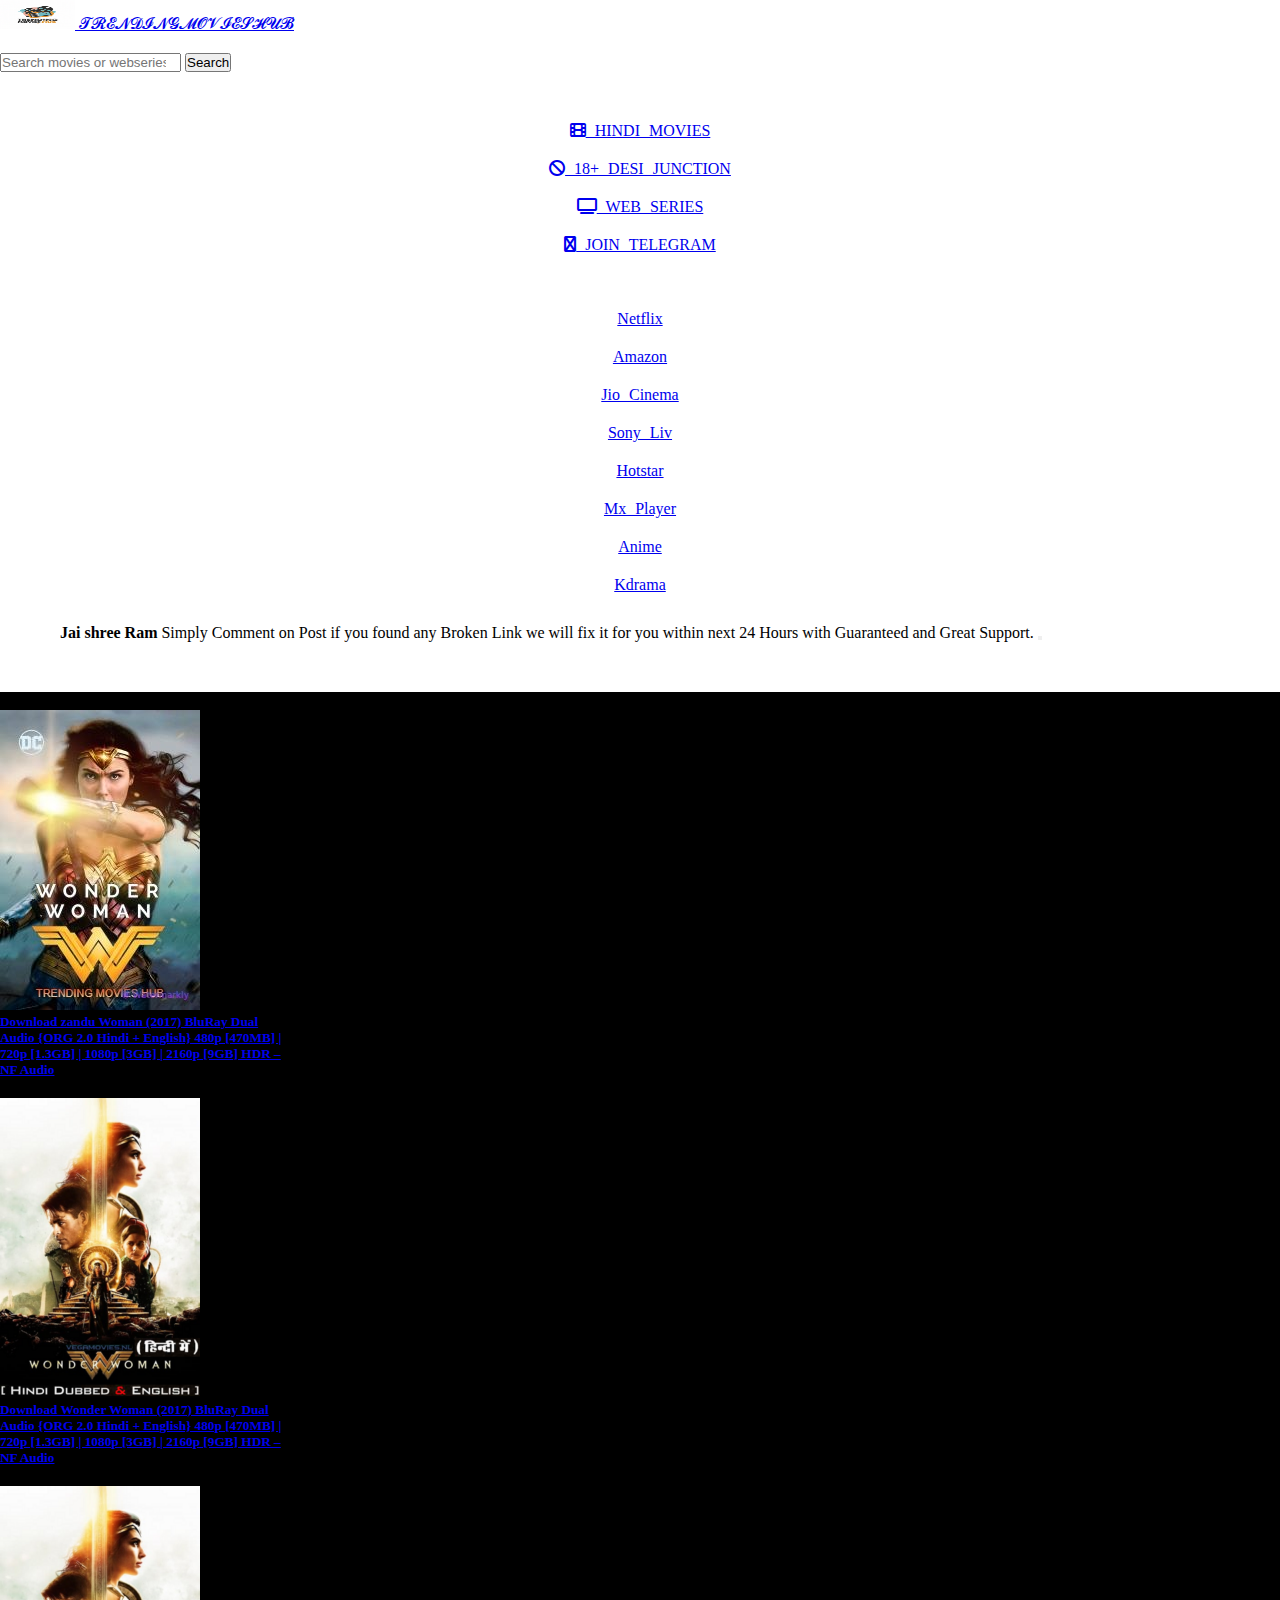
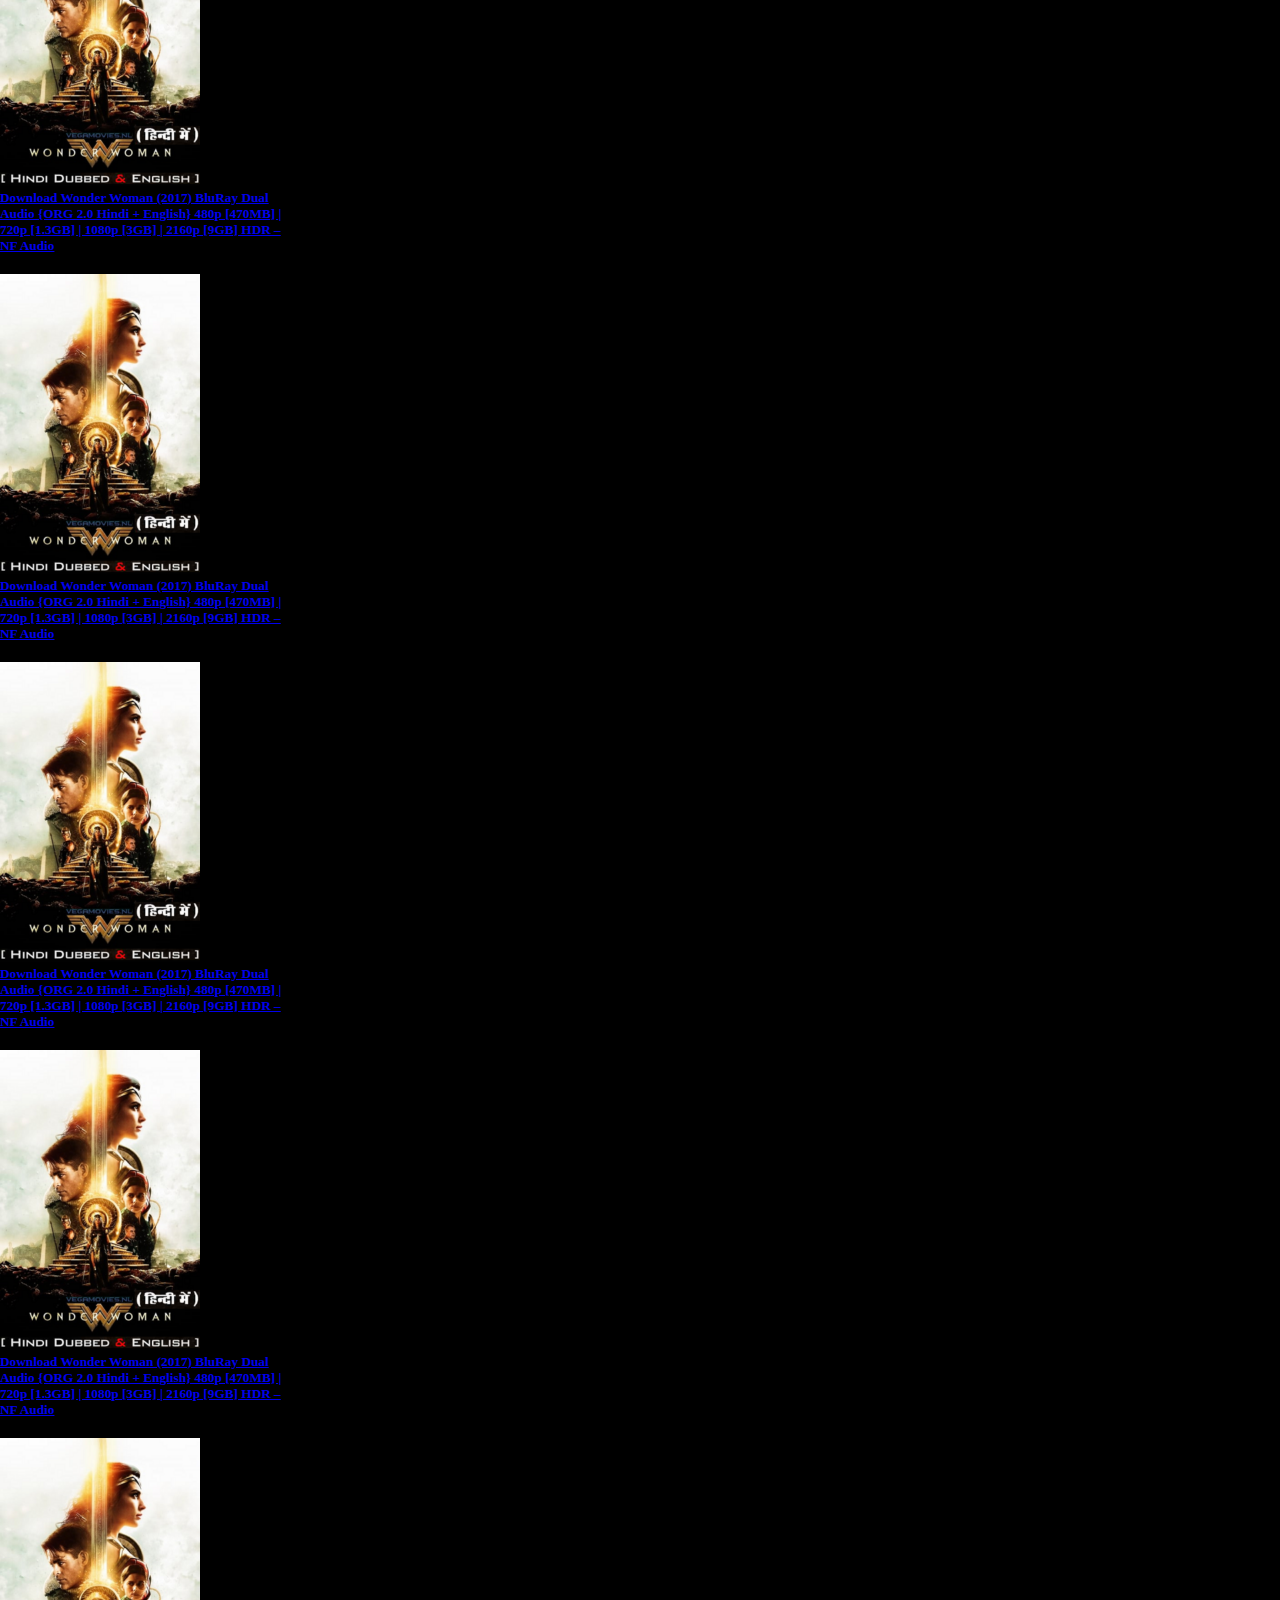
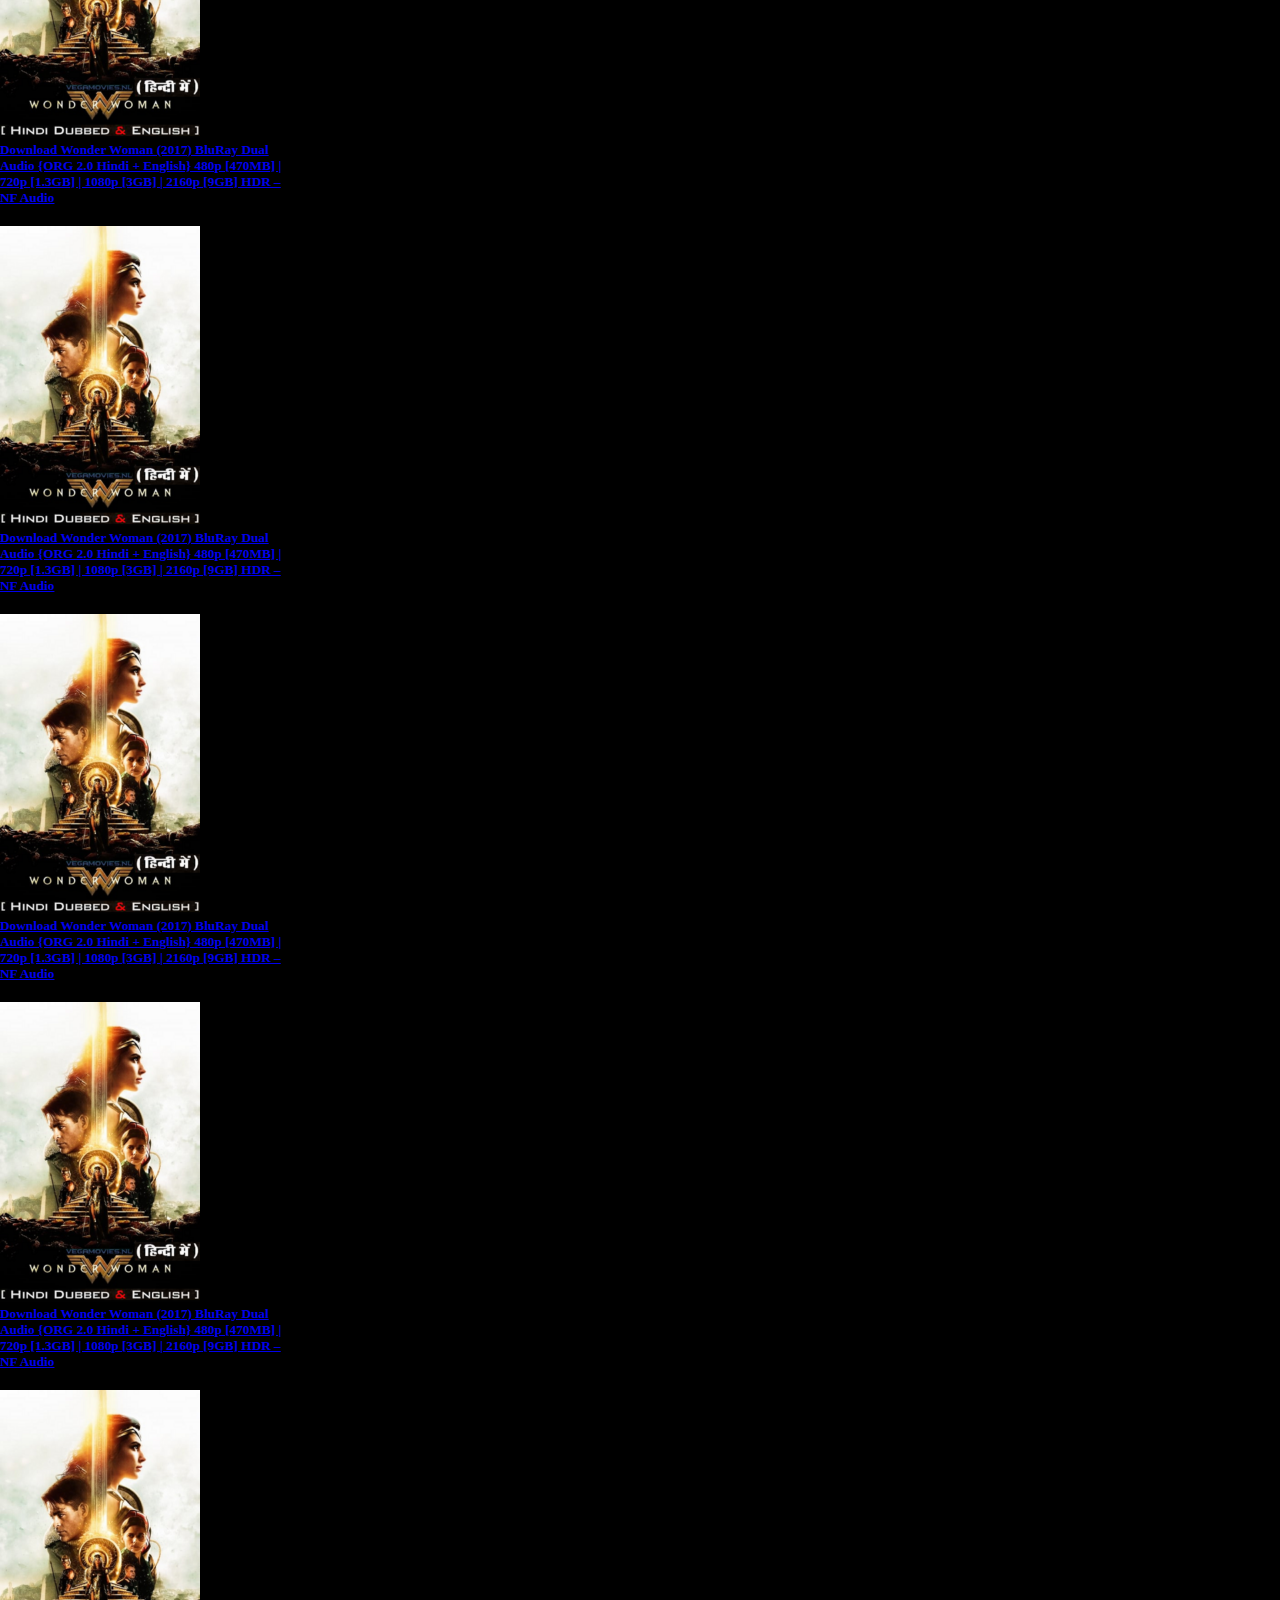
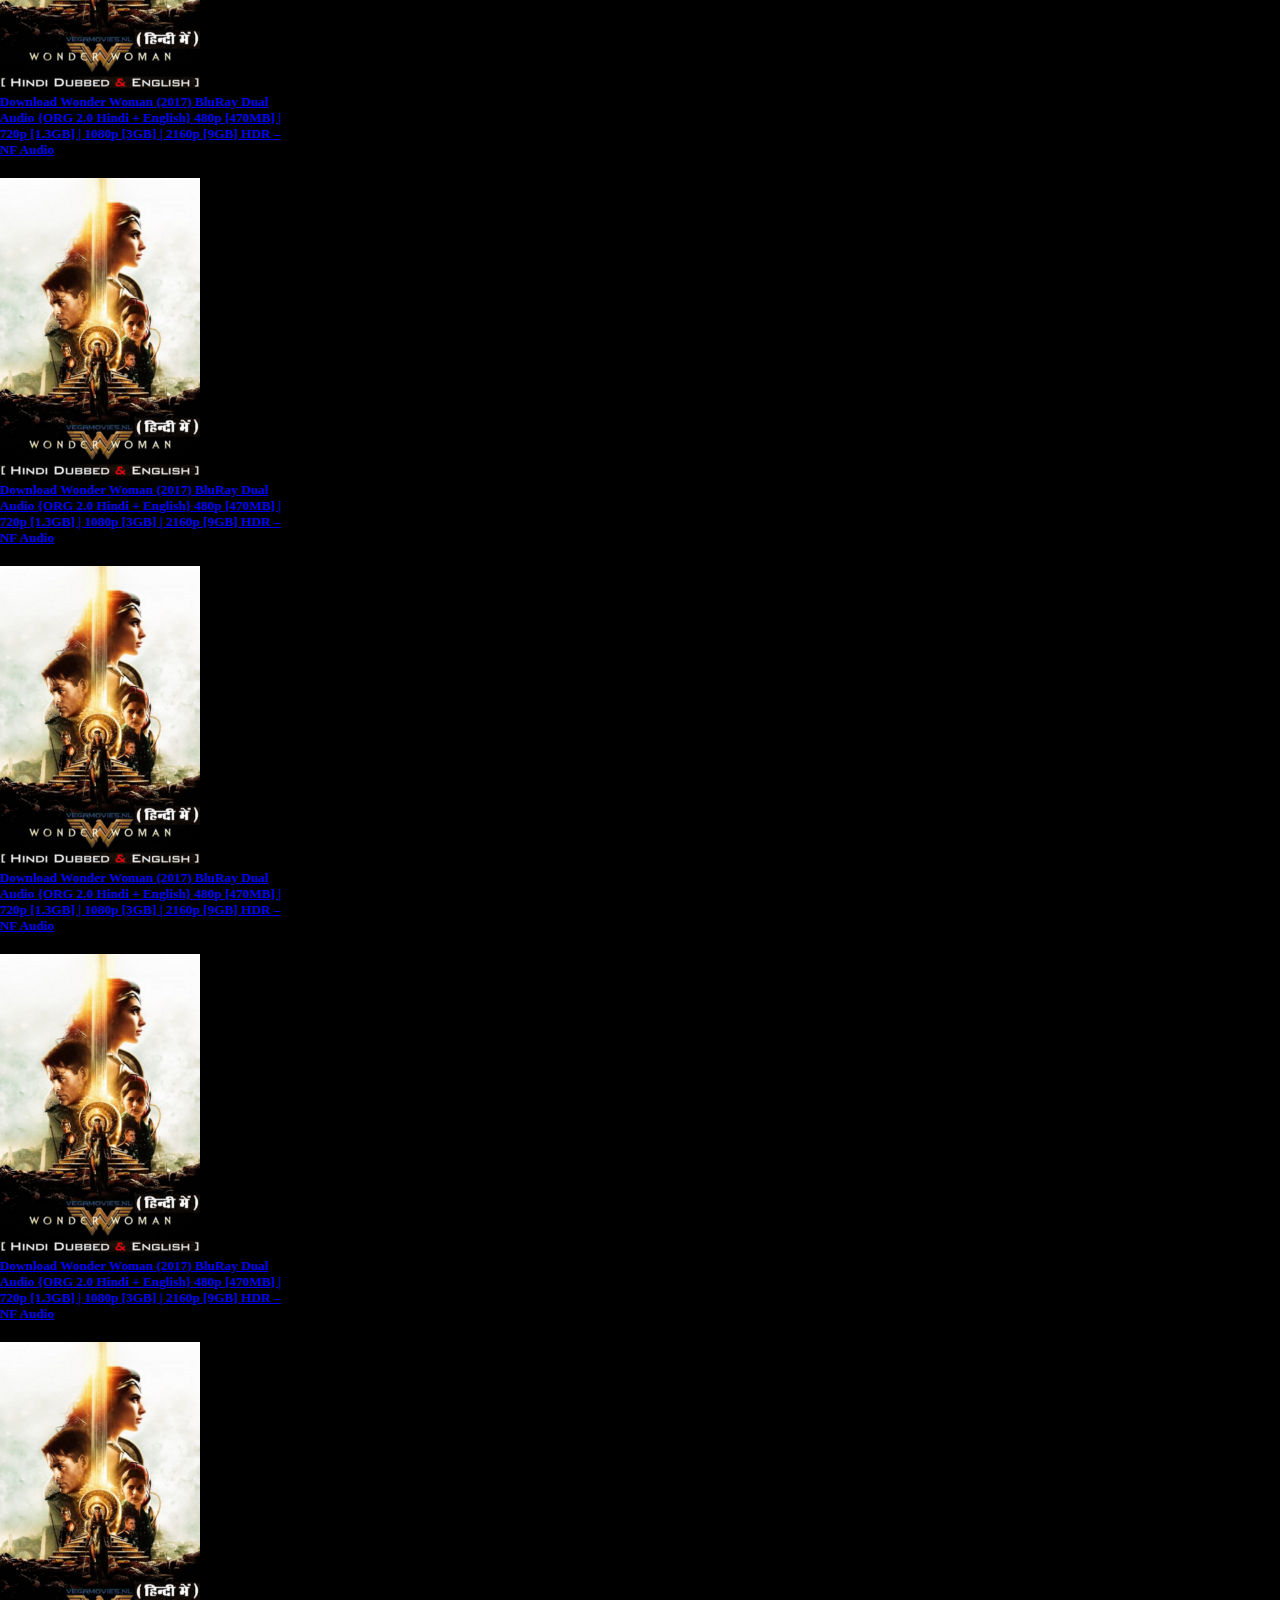
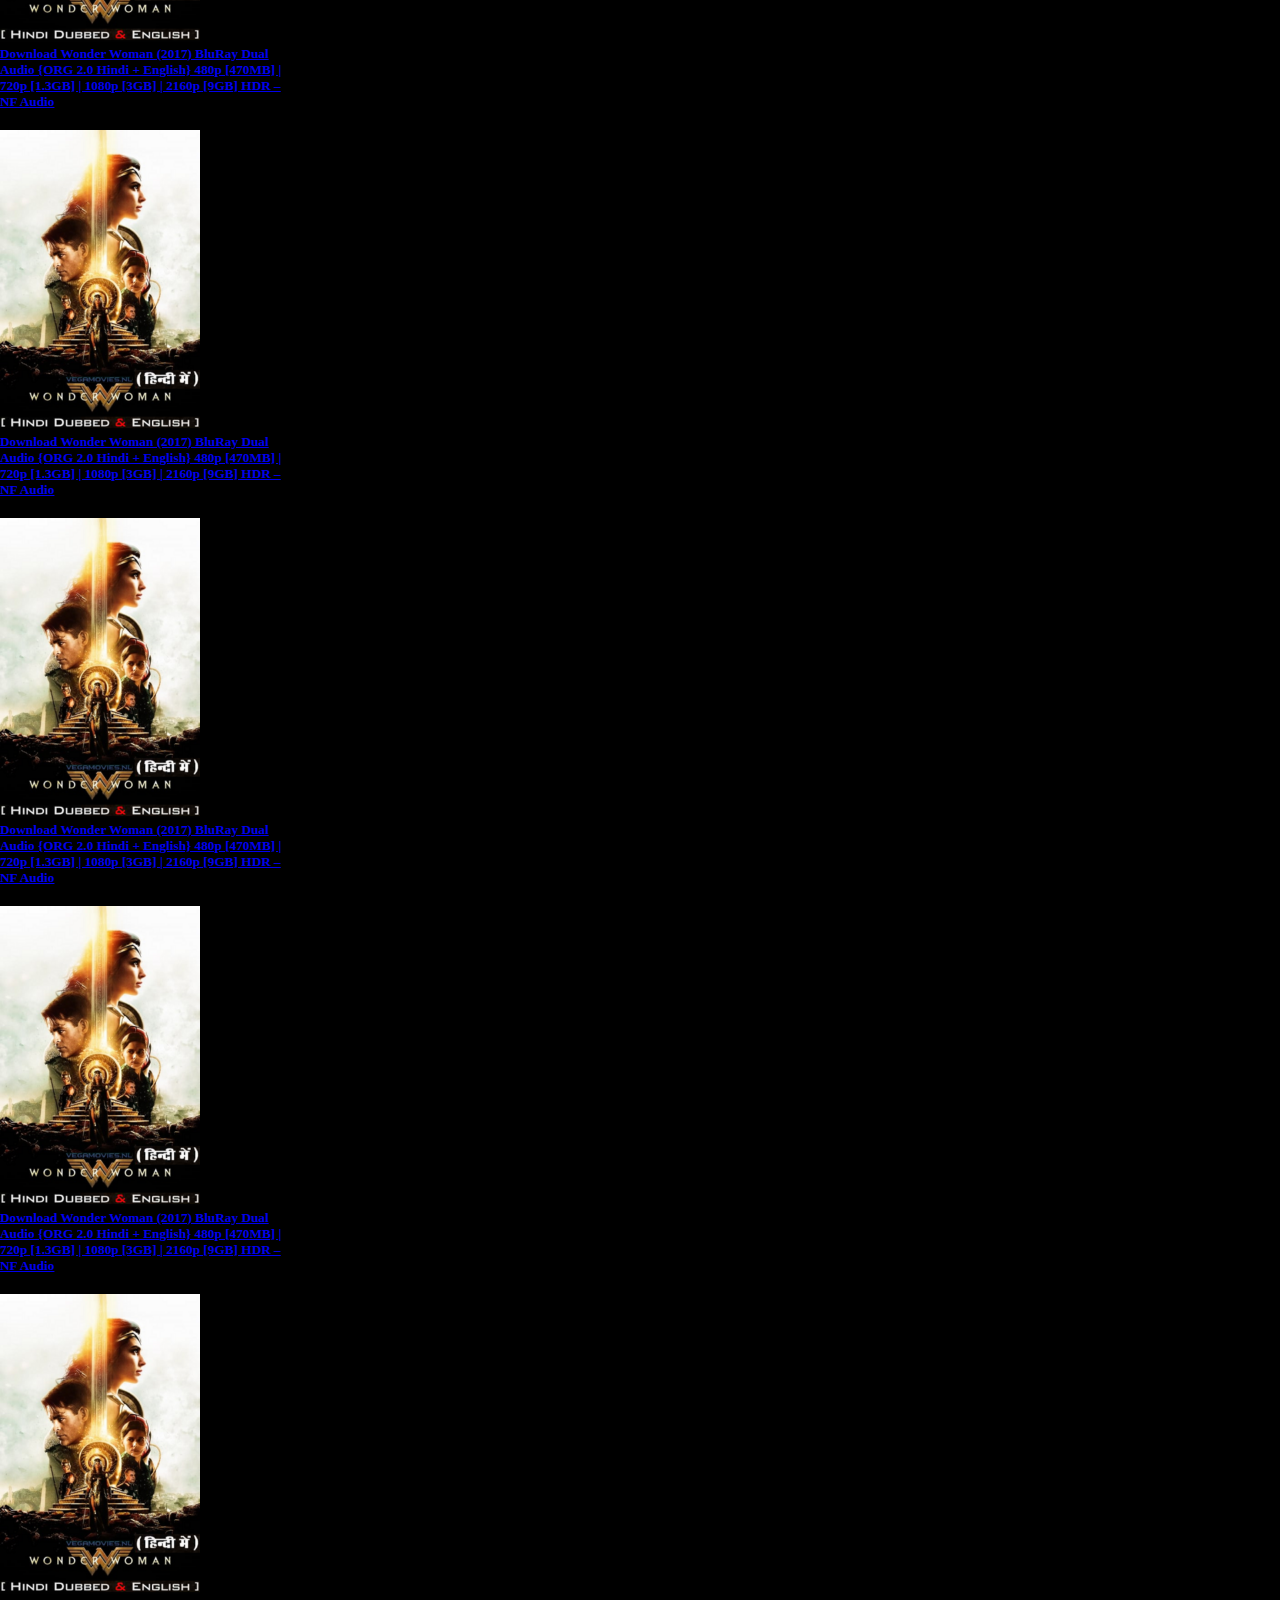
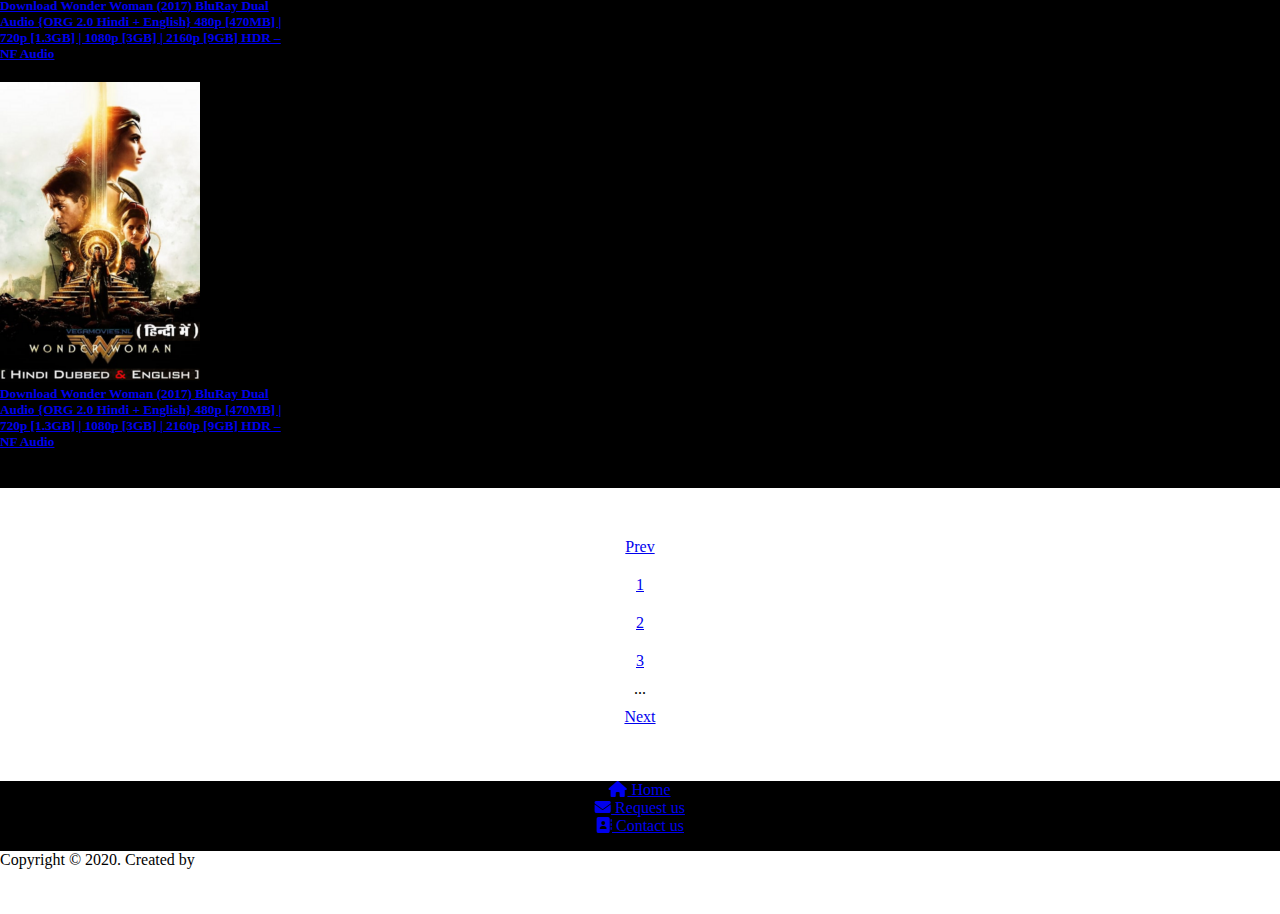
<file: hotstar.html>
<!doctype html>
<html lang="en">
  <head>
    <meta charset="utf-8">
    <meta name="viewport" content="width=device-width, initial-scale=1">
    <title>TRENDING MOVIES HUB - </title>
    <link rel="stylesheet" href="style.css">
    <link rel="stylesheet" href="https://cdnjs.cloudflare.com/ajax/libs/font-awesome/6.5.2/css/all.min.css" />
    <link rel="shortcut icon" href="logo.png" type="image/x-icon">
    <link href="https://cdn.jsdelivr.net/npm/bootstrap@5.3.0/dist/css/bootstrap.min.css" rel="stylesheet" integrity="sha384-9ndCyUaIbzAi2FUVXJi0CjmCapSmO7SnpJef0486qhLnuZ2cdeRhO02iuK6FUUVM" crossorigin="anonymous">
  </head>
  <body>
    
    <!-- navbar -->
    <nav class="navbar bg-dark border-bottom border-body" data-bs-theme="dark">
      <div class="container-fluid">
        <a class="navbar-brand bg-body-dark" href="#">
          <img src="logo.png" alt="Logo" width="75" height="29" class="d-inline-block align-text-top">
          𝓣𝓡𝓔𝓝𝓓𝓘𝓝𝓖𝓜𝓞𝓥𝓘𝓔𝓢𝓗𝓤𝓑
        </a>
      </div>
    </nav> 
<!--  -->


<!-- for search bar -->
 <div class="set">
  <form class="d-flex" role="search">
    <input class="form-control me-2" type="search" placeholder="Search movies or webseries here" > 
    <button class="btn btn-outline-dark" type="submit" >Search </button> 
  </form>
</div> 
<!--  -->


<!-- for button -->
    <div class="tri">
      <div class="btn-group">
        <a href="HINDI.HTML" class="btn btn-primary"> <i class="fa fa-film" aria-hidden="true"></i> HINDI MOVIES</a>
      </div>

      <div class="btn-group">
        <a href="18+.html" class="btn btn-primary"><i class="fa fa-ban" aria-hidden="true"></i> 18+ DESI JUNCTION</a>
       
      </div>

      
      <div class="btn-group">
        <a href="18+.html" class="btn btn-primary"><i class="fa fa-television" aria-hidden="true"></i> WEB SERIES</a>
       
      </div>
          

      <div class="btn-group">
        <a href="JT.html" class="btn btn-primary"> <i class="fa fa-telegram" aria-hidden="true"></i> JOIN TELEGRAM</a>
       
       </div>
<br>
<br>
      <div class="btn-group">
        <a href="netflix.html" class="btn btn-danger emphasis " aria-current="page">Netflix</a>
      </div> 
      <div class="btn-group">
        <a href="amazon.html" class="btn btn-danger emphasis" aria-current="page">Amazon</a>
      </div> 
      <div class="btn-group">
        <a href="jio.html" class="btn btn-danger emphasis " aria-current="page">Jio Cinema</a>
      </div> 
      <div class="btn-group">
        <a href="liv.html" class="btn btn-danger emphasis " aria-current="page">Sony Liv</a>
      </div> 
      <div class="btn-group">
        <a href="hotstar.html" class="btn btn-danger emphasis " aria-current="page">Hotstar</a>
      </div> 
      <div class="btn-group">
        <a href="mx.html" class="btn btn-danger emphasis " aria-current="page">Mx Player</a>
      </div> 
      <div class="btn-group">
        <a href="Anime.html" class="btn btn-danger emphasis " aria-current="page">Anime</a>
      </div> 
      <div class="btn-group">
        <a href="kdrama.html" class="btn btn-danger emphasis " aria-current="page">Kdrama</a>
      </div> 
</div>
<!--  -->

    <!-- for alert -->
<div class="alert alert-warning alert-dismissible fade show" role="alert">
  <strong>Jai shree Ram </strong> Simply Comment on Post if you found any Broken Link we will fix it for you within next 24 Hours with Guaranteed and Great Support.
  <button type="button" class="btn-close" data-bs-dismiss="alert" aria-label="Close"></button>
</div>
<!--  -->

<!-- pic card -->
      <div class="container">
          <lass= class="row">
            <div class="col-md-3">
              <div class="card" style="width: 18rem;" >
                <img src="wonderwoman.jpg" class="card-img-top" alt="...">
                <div class="card-body" >
                  <a href="wonderwoman.html" class="btn btn-light"> <h5>Download zandu Woman (2017) BluRay Dual Audio {ORG 2.0 Hindi + English} 480p [470MB] | 720p [1.3GB] | 1080p [3GB] | 2160p [9GB] HDR – NF Audio</h5></a>
                </div>
              </div>
            </div>


            <div class="col-md-3">
              <div class="card" style="width: 18rem;">
                <img src="Wonder-Woman-2017-BluRay-neW-pOSTER-vEGAMOVIES.png" class="card-img-top" alt="...">
                <div class="card-body">
                  <a href="wonderwoman.html" class="btn btn-light"> <h5>Download Wonder Woman (2017) BluRay Dual Audio {ORG 2.0 Hindi + English} 480p [470MB] | 720p [1.3GB] | 1080p [3GB] | 2160p [9GB] HDR – NF Audio</h5></a>
                </div>
              </div>
            </div>


            <div class="col-md-3">
              <div class="card" style="width: 18rem;">
                <img src="Wonder-Woman-2017-BluRay-neW-pOSTER-vEGAMOVIES.png" class="card-img-top" alt="...">
                <div class="card-body">
                  <a href="wonderwoman.html" class="btn btn-light"> <h5>Download Wonder Woman (2017) BluRay Dual Audio {ORG 2.0 Hindi + English} 480p [470MB] | 720p [1.3GB] | 1080p [3GB] | 2160p [9GB] HDR – NF Audio</h5></a>
                </div>
              </div>
            </div>
  
            <div class="col-md-3">
              <div class="card" style="width: 18rem;">
                <img src="Wonder-Woman-2017-BluRay-neW-pOSTER-vEGAMOVIES.png" class="card-img-top" alt="...">
                <div class="card-body">
                  <a href="wonderwoman.html" class="btn btn-light"> <h5>Download Wonder Woman (2017) BluRay Dual Audio {ORG 2.0 Hindi + English} 480p [470MB] | 720p [1.3GB] | 1080p [3GB] | 2160p [9GB] HDR – NF Audio</h5></a>
                </div>
              </div>
            </div>

            
            <div class="col-md-3">
              <div class="card" style="width: 18rem;">
                <img src="Wonder-Woman-2017-BluRay-neW-pOSTER-vEGAMOVIES.png" class="card-img-top" alt="...">
                <div class="card-body">
                  <a href="wonderwoman.html" class="btn btn-light"> <h5>Download Wonder Woman (2017) BluRay Dual Audio {ORG 2.0 Hindi + English} 480p [470MB] | 720p [1.3GB] | 1080p [3GB] | 2160p [9GB] HDR – NF Audio</h5></a>
                </div>
              </div>
            </div>

            
            <div class="col-md-3">
              <div class="card" style="width: 18rem;">
                <img src="Wonder-Woman-2017-BluRay-neW-pOSTER-vEGAMOVIES.png" class="card-img-top" alt="...">
                <div class="card-body">
                  <a href="wonderwoman.html" class="btn btn-light"> <h5>Download Wonder Woman (2017) BluRay Dual Audio {ORG 2.0 Hindi + English} 480p [470MB] | 720p [1.3GB] | 1080p [3GB] | 2160p [9GB] HDR – NF Audio</h5></a>
                </div>
              </div>
            </div>

            
            <div class="col-md-3">
              <div class="card" style="width: 18rem;">
                <img src="Wonder-Woman-2017-BluRay-neW-pOSTER-vEGAMOVIES.png" class="card-img-top" alt="...">
                <div class="card-body">
                  <a href="wonderwoman.html" class="btn btn-light"> <h5>Download Wonder Woman (2017) BluRay Dual Audio {ORG 2.0 Hindi + English} 480p [470MB] | 720p [1.3GB] | 1080p [3GB] | 2160p [9GB] HDR – NF Audio</h5></a>
                </div>
              </div>
            </div>

            
            <div class="col-md-3">
              <div class="card" style="width: 18rem;">
                <img src="Wonder-Woman-2017-BluRay-neW-pOSTER-vEGAMOVIES.png" class="card-img-top" alt="...">
                <div class="card-body">
                  <a href="wonderwoman.html" class="btn btn-light"> <h5>Download Wonder Woman (2017) BluRay Dual Audio {ORG 2.0 Hindi + English} 480p [470MB] | 720p [1.3GB] | 1080p [3GB] | 2160p [9GB] HDR – NF Audio</h5></a>
                </div>
              </div>
            </div>

            
            <div class="col-md-3">
              <div class="card" style="width: 18rem;">
                <img src="Wonder-Woman-2017-BluRay-neW-pOSTER-vEGAMOVIES.png" class="card-img-top" alt="...">
                <div class="card-body">
                  <a href="wonderwoman.html" class="btn btn-light"> <h5>Download Wonder Woman (2017) BluRay Dual Audio {ORG 2.0 Hindi + English} 480p [470MB] | 720p [1.3GB] | 1080p [3GB] | 2160p [9GB] HDR – NF Audio</h5></a>
                </div>
              </div>
            </div>

            
            <div class="col-md-3">
              <div class="card" style="width: 18rem;">
                <img src="Wonder-Woman-2017-BluRay-neW-pOSTER-vEGAMOVIES.png" class="card-img-top" alt="...">
                <div class="card-body">
                  <a href="wonderwoman.html" class="btn btn-light"> <h5>Download Wonder Woman (2017) BluRay Dual Audio {ORG 2.0 Hindi + English} 480p [470MB] | 720p [1.3GB] | 1080p [3GB] | 2160p [9GB] HDR – NF Audio</h5></a>
                </div>
              </div>
            </div>

            
            <div class="col-md-3">
              <div class="card" style="width: 18rem;">
                <img src="Wonder-Woman-2017-BluRay-neW-pOSTER-vEGAMOVIES.png" class="card-img-top" alt="...">
                <div class="card-body">
                  <a href="wonderwoman.html" class="btn btn-light"> <h5>Download Wonder Woman (2017) BluRay Dual Audio {ORG 2.0 Hindi + English} 480p [470MB] | 720p [1.3GB] | 1080p [3GB] | 2160p [9GB] HDR – NF Audio</h5></a>
                </div>
              </div>
            </div>


            
            <div class="col-md-3">
              <div class="card" style="width: 18rem;">
                <img src="Wonder-Woman-2017-BluRay-neW-pOSTER-vEGAMOVIES.png" class="card-img-top" alt="...">
                <div class="card-body">
                  <a href="wonderwoman.html" class="btn btn-light"> <h5>Download Wonder Woman (2017) BluRay Dual Audio {ORG 2.0 Hindi + English} 480p [470MB] | 720p [1.3GB] | 1080p [3GB] | 2160p [9GB] HDR – NF Audio</h5></a>
                </div>
              </div>
            </div>
            

            
            <div class="col-md-3">
              <div class="card" style="width: 18rem;">
                <img src="Wonder-Woman-2017-BluRay-neW-pOSTER-vEGAMOVIES.png" class="card-img-top" alt="...">
                <div class="card-body">
                  <a href="wonderwoman.html" class="btn btn-light"> <h5>Download Wonder Woman (2017) BluRay Dual Audio {ORG 2.0 Hindi + English} 480p [470MB] | 720p [1.3GB] | 1080p [3GB] | 2160p [9GB] HDR – NF Audio</h5></a>
                </div>
              </div>
            </div>

            
            <div class="col-md-3">
              <div class="card" style="width: 18rem;">
                <img src="Wonder-Woman-2017-BluRay-neW-pOSTER-vEGAMOVIES.png" class="card-img-top" alt="...">
                <div class="card-body">
                  <a href="wonderwoman.html" class="btn btn-light"> <h5>Download Wonder Woman (2017) BluRay Dual Audio {ORG 2.0 Hindi + English} 480p [470MB] | 720p [1.3GB] | 1080p [3GB] | 2160p [9GB] HDR – NF Audio</h5></a>
                </div>
              </div>
            </div>

            
            <div class="col-md-3">
              <div class="card" style="width: 18rem;">
                <img src="Wonder-Woman-2017-BluRay-neW-pOSTER-vEGAMOVIES.png" class="card-img-top" alt="...">
                <div class="card-body">
                  <a href="wonderwoman.html" class="btn btn-light"> <h5>Download Wonder Woman (2017) BluRay Dual Audio {ORG 2.0 Hindi + English} 480p [470MB] | 720p [1.3GB] | 1080p [3GB] | 2160p [9GB] HDR – NF Audio</h5></a>
                </div>
              </div>
            </div>

            
            <div class="col-md-3">
              <div class="card" style="width: 18rem;">
                <img src="Wonder-Woman-2017-BluRay-neW-pOSTER-vEGAMOVIES.png" class="card-img-top" alt="...">
                <div class="card-body">
                  <a href="wonderwoman.html" class="btn btn-light"> <h5>Download Wonder Woman (2017) BluRay Dual Audio {ORG 2.0 Hindi + English} 480p [470MB] | 720p [1.3GB] | 1080p [3GB] | 2160p [9GB] HDR – NF Audio</h5></a>
                </div>
              </div>
            </div>

            
            <div class="col-md-3">
              <div class="card" style="width: 18rem;">
                <img src="Wonder-Woman-2017-BluRay-neW-pOSTER-vEGAMOVIES.png" class="card-img-top" alt="...">
                <div class="card-body">
                  <a href="wonderwoman.html" class="btn btn-light"> <h5>Download Wonder Woman (2017) BluRay Dual Audio {ORG 2.0 Hindi + English} 480p [470MB] | 720p [1.3GB] | 1080p [3GB] | 2160p [9GB] HDR – NF Audio</h5></a>
                </div>
              </div>
            </div>

            
            <div class="col-md-3">
              <div class="card" style="width: 18rem;">
                <img src="Wonder-Woman-2017-BluRay-neW-pOSTER-vEGAMOVIES.png" class="card-img-top" alt="...">
                <div class="card-body">
                  <a href="wonderwoman.html" class="btn btn-light"> <h5>Download Wonder Woman (2017) BluRay Dual Audio {ORG 2.0 Hindi + English} 480p [470MB] | 720p [1.3GB] | 1080p [3GB] | 2160p [9GB] HDR – NF Audio</h5></a>
                </div>
              </div>
            </div>


            
            <div class="col-md-3">
              <div class="card" style="width: 18rem;">
                <img src="Wonder-Woman-2017-BluRay-neW-pOSTER-vEGAMOVIES.png" class="card-img-top" alt="...">
                <div class="card-body">
                  <a href="wonderwoman.html" class="btn btn-light"> <h5>Download Wonder Woman (2017) BluRay Dual Audio {ORG 2.0 Hindi + English} 480p [470MB] | 720p [1.3GB] | 1080p [3GB] | 2160p [9GB] HDR – NF Audio</h5></a>
                </div>
              </div>
            </div>


            
            <div class="col-md-3">
              <div class="card" style="width: 18rem;">
                <img src="Wonder-Woman-2017-BluRay-neW-pOSTER-vEGAMOVIES.png" class="card-img-top" alt="...">
                <div class="card-body">
                  <a href="wonderwoman.html" class="btn btn-light"> <h5>Download Wonder Woman (2017) BluRay Dual Audio {ORG 2.0 Hindi + English} 480p [470MB] | 720p [1.3GB] | 1080p [3GB] | 2160p [9GB] HDR – NF Audio</h5></a>
                </div>
              </div>
            </div>
          
          </div>
  
<!--  -->

<!-- page navigate -->

<div class="nextpage">
<div class="btn-group">
  <a href="page1.html" class="btn btn-light-emphasis active">Prev</a>
</div>
<div class="btn-group">
  <a href="page1.html" class="btn btn-light-emphasis active">1</a>
</div>
<div class="btn-group">
  <a href="page2.html" class="btn btn-light-emphasis active">2</a>
</div>
<div class="btn-group">
  <a href="page3.html" class="btn btn-light-emphasis active">3</a>
</div>...
<div class="btn-group">
  <a href="page2.html" class="btn btn-light-emphasis active">Next</a>
</div>
</div>
<!-- social network -->
    <div class="container4">
          <ul class="nav justify-content-center bg-dark text-light ">
            <li class="nav-item">
              <a class="nav-link  active " aria-current="page"  href="index.html"> <i class="fa fa-home" aria-hidden="true"></i> Home </a>
            </li>
            <li class="nav-item">
              <a class="nav-link info active" aria-current="page" href="#"> <i class="fa  fa-envelope" aria-hidden="true"></i> Request us </a>
            </li>
            <li class="nav-item">
              <a class="nav-link active" aria-current="page" href="#"><i class="fa fa-address-book" aria-hidden="true"></i> Contact us </a>
            </li>
            
          </ul>
        </div>

        <!--  -->
    
        <!-- copyright -->
        <div class="copyright">
          <ul class="nav justify-content-center bg-dark text-light ">
            <li class="nav-item">
              <a class="nav " ></a> <h6>Copyright © 2020. Created by</h6>  </a>
          </ul>
        </div>
        <!--  -->
        Copyright © 2020. Created by
      </body>
      </html>
    </div>
</file>
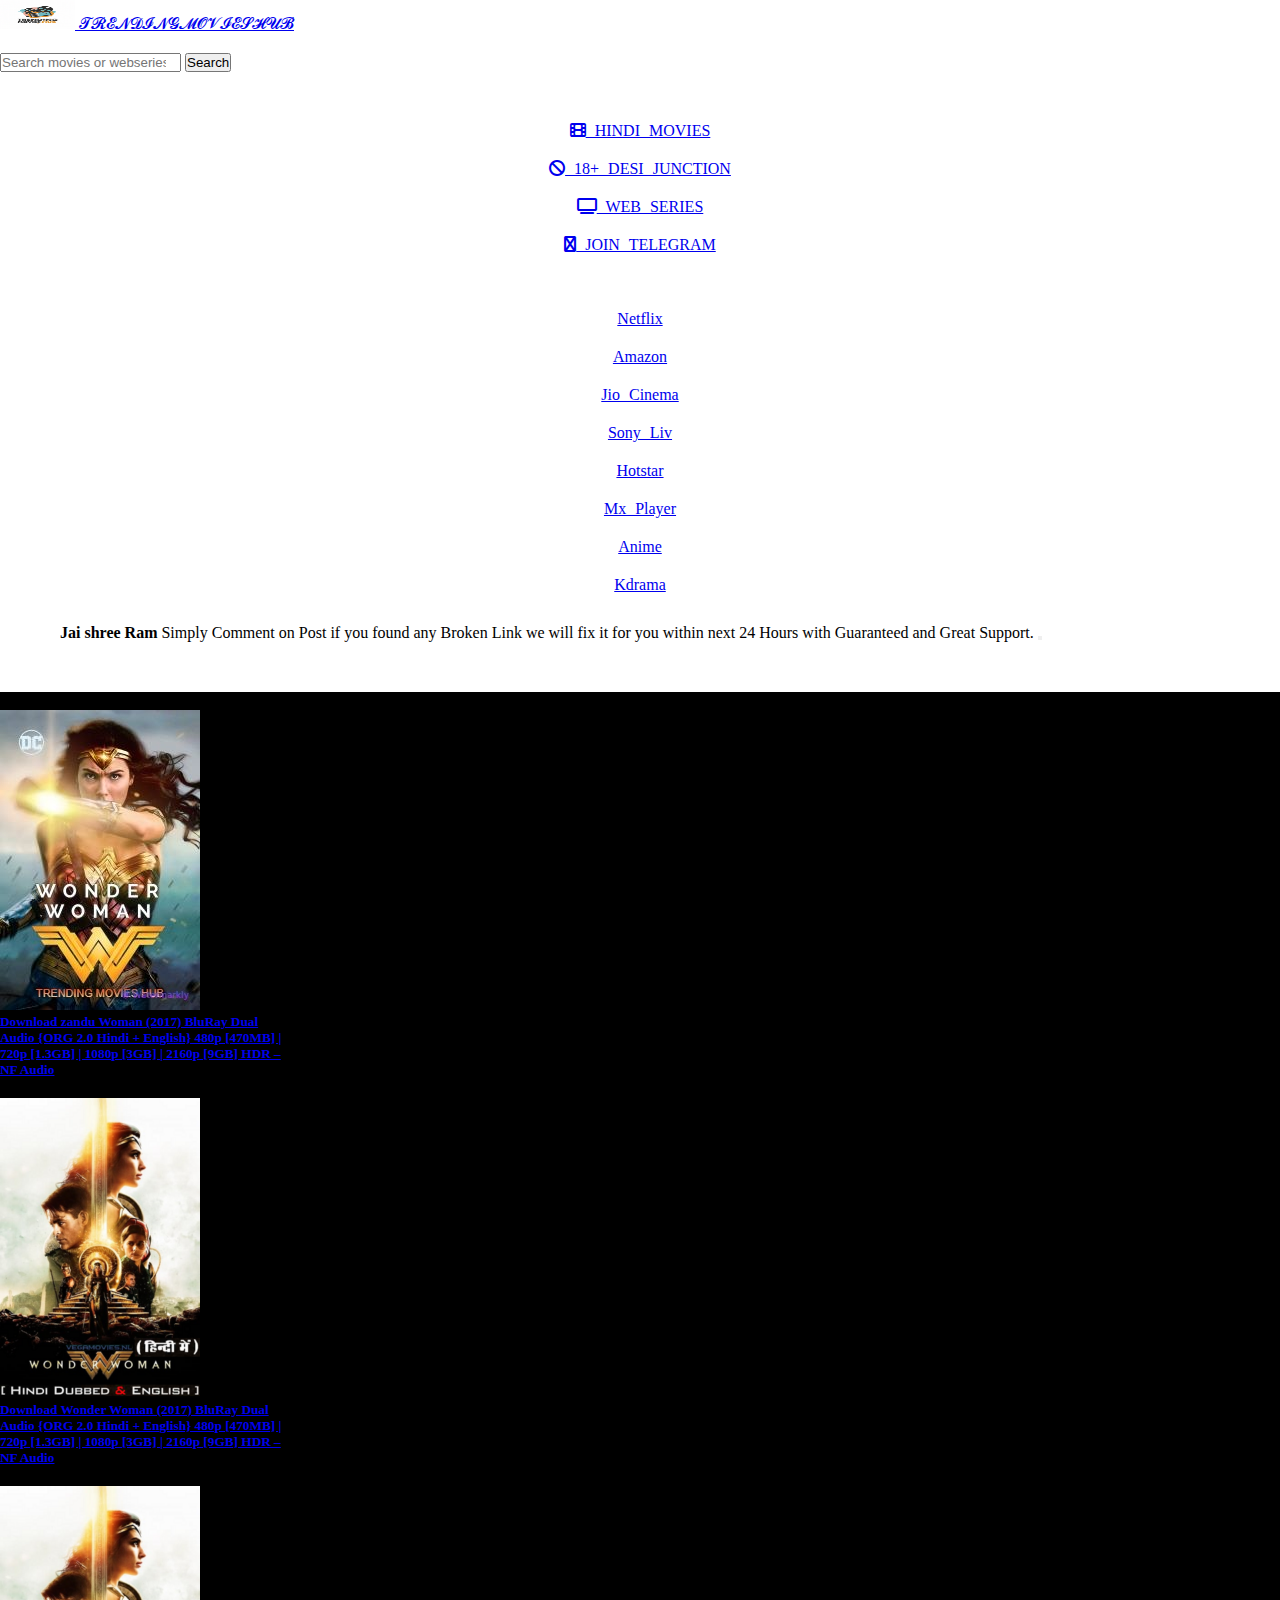
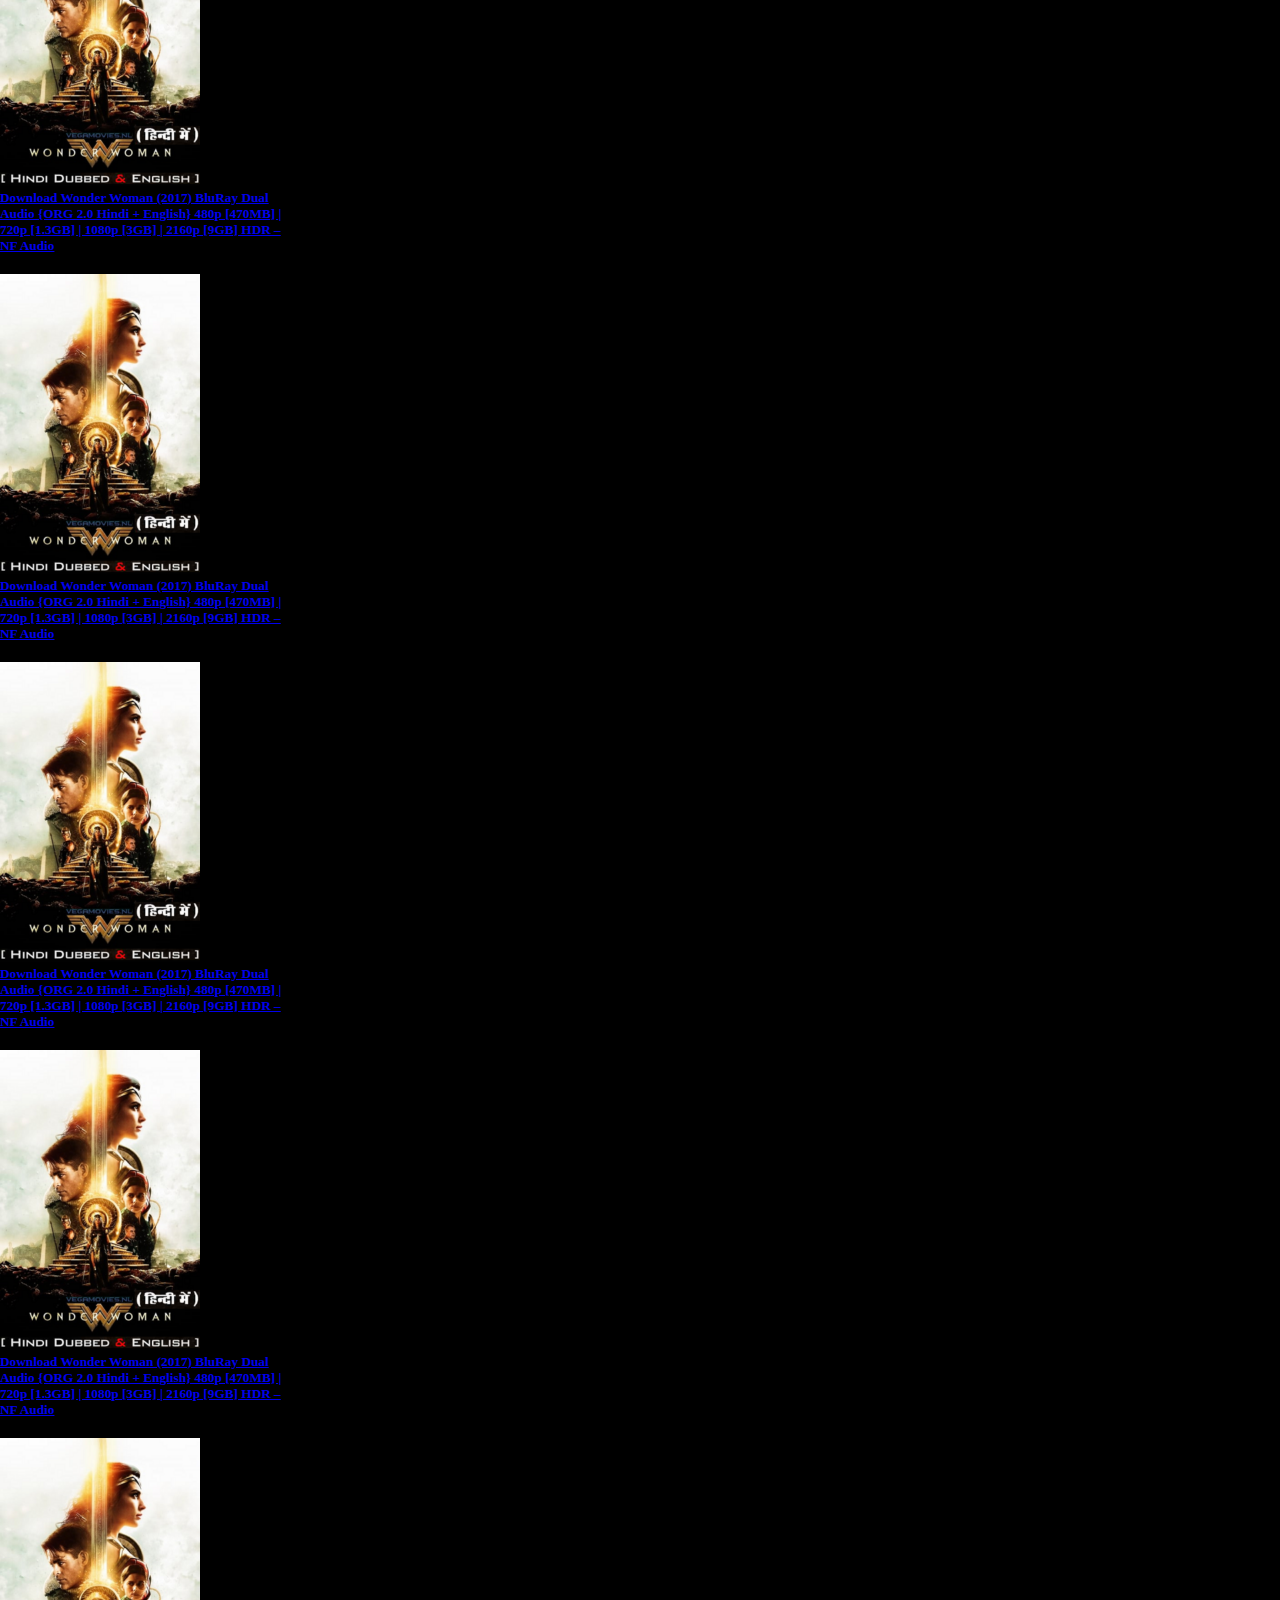
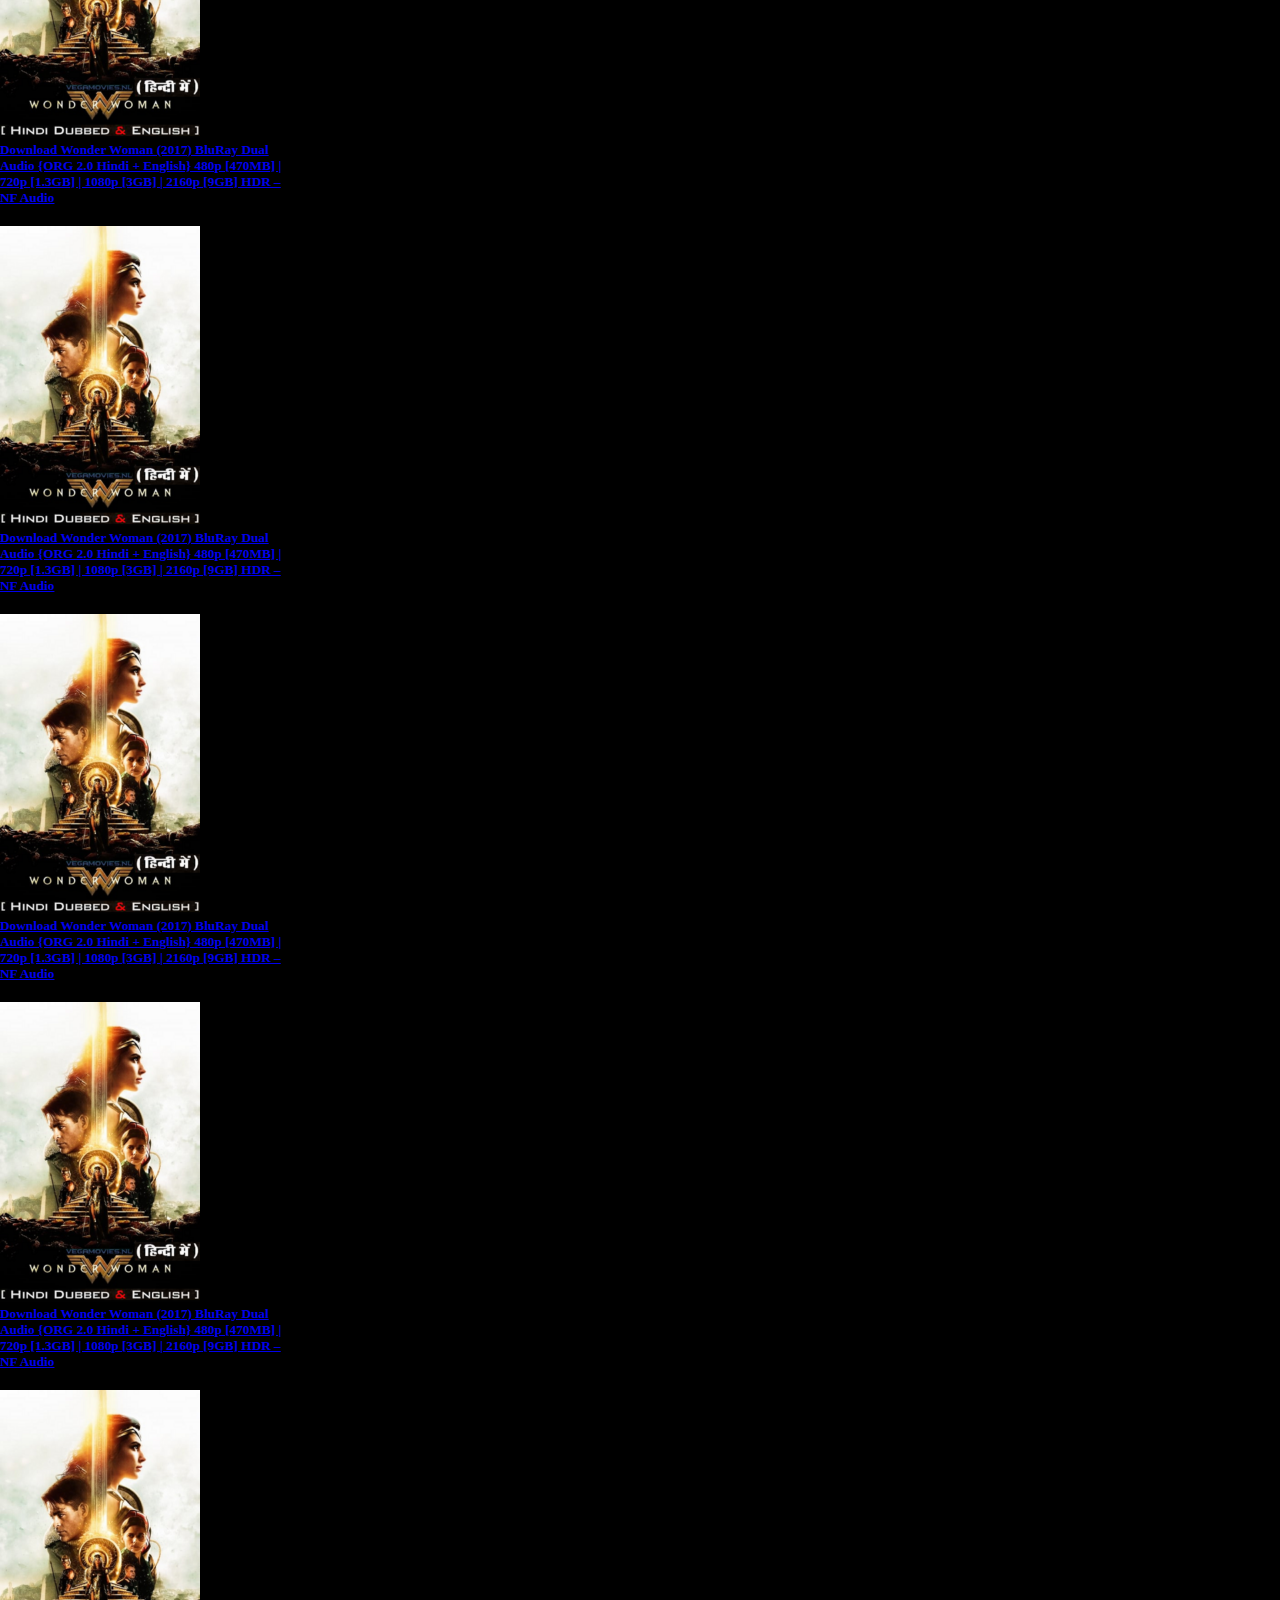
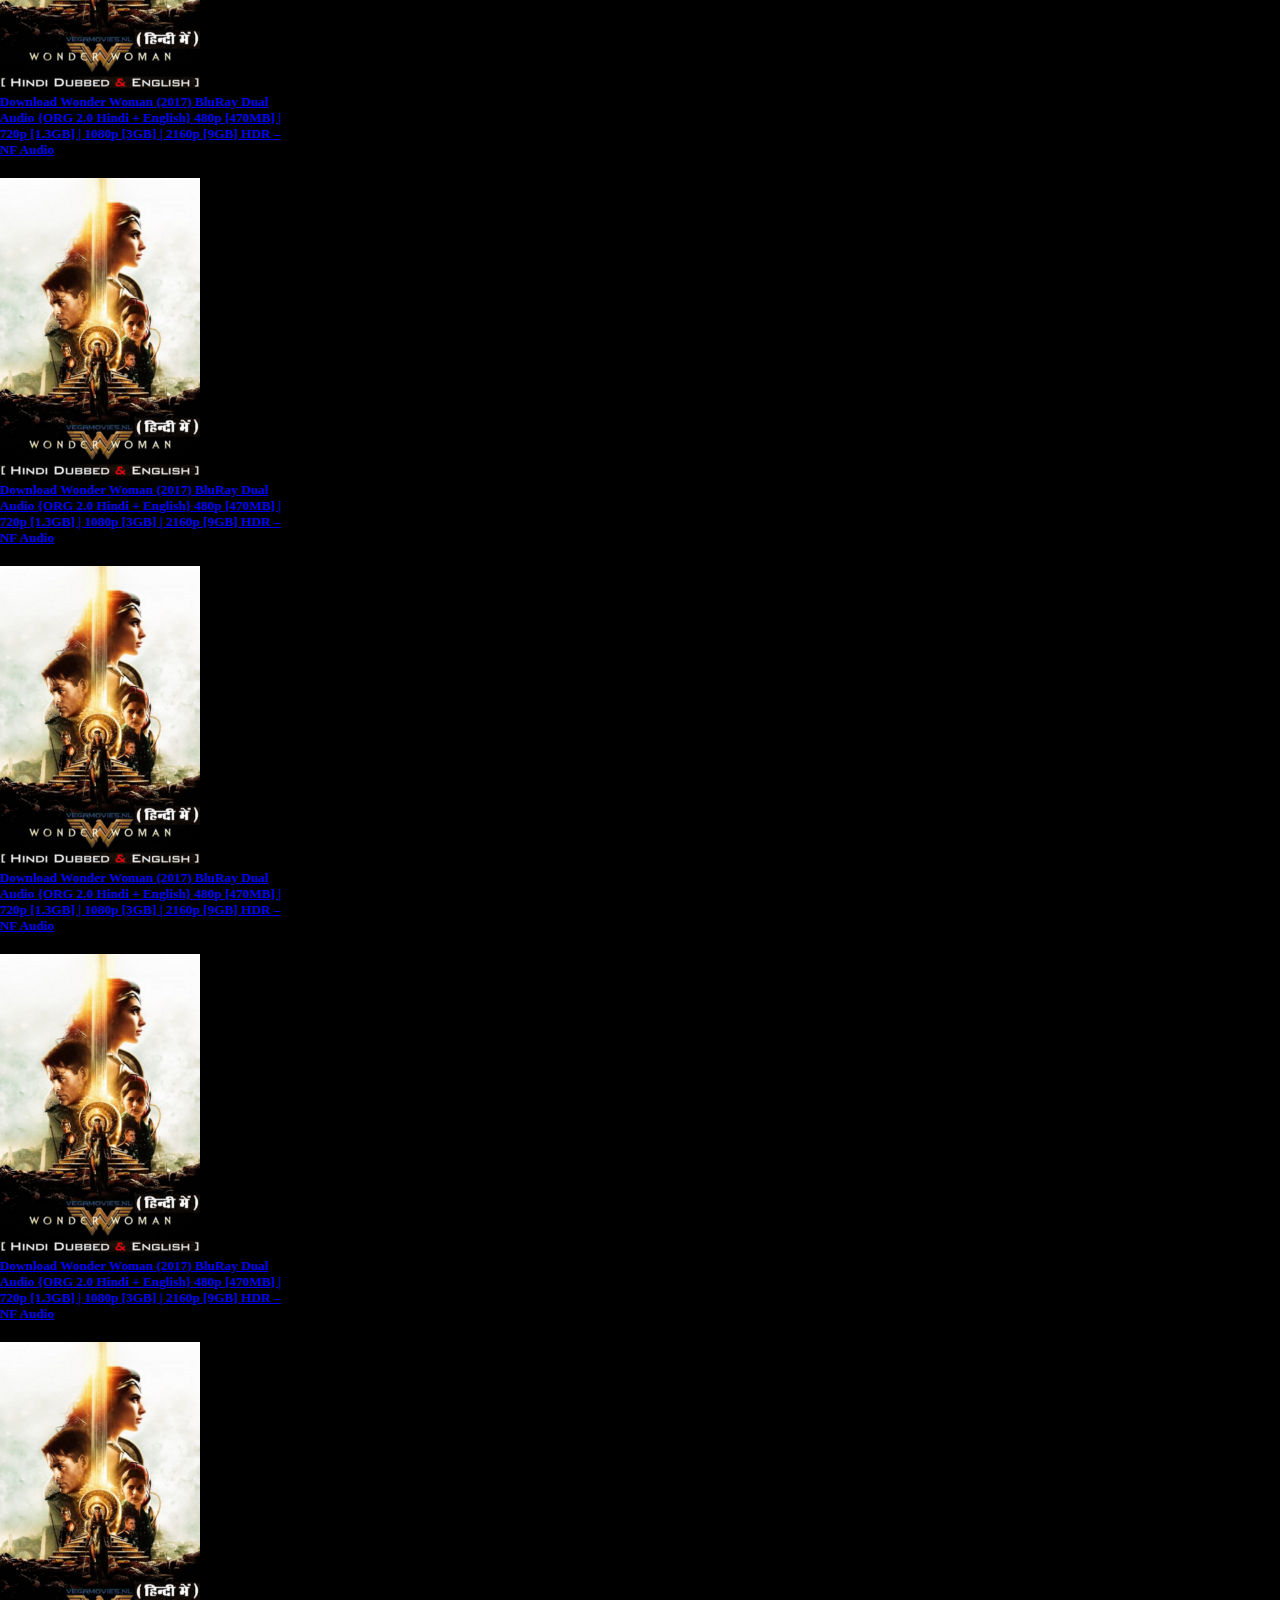
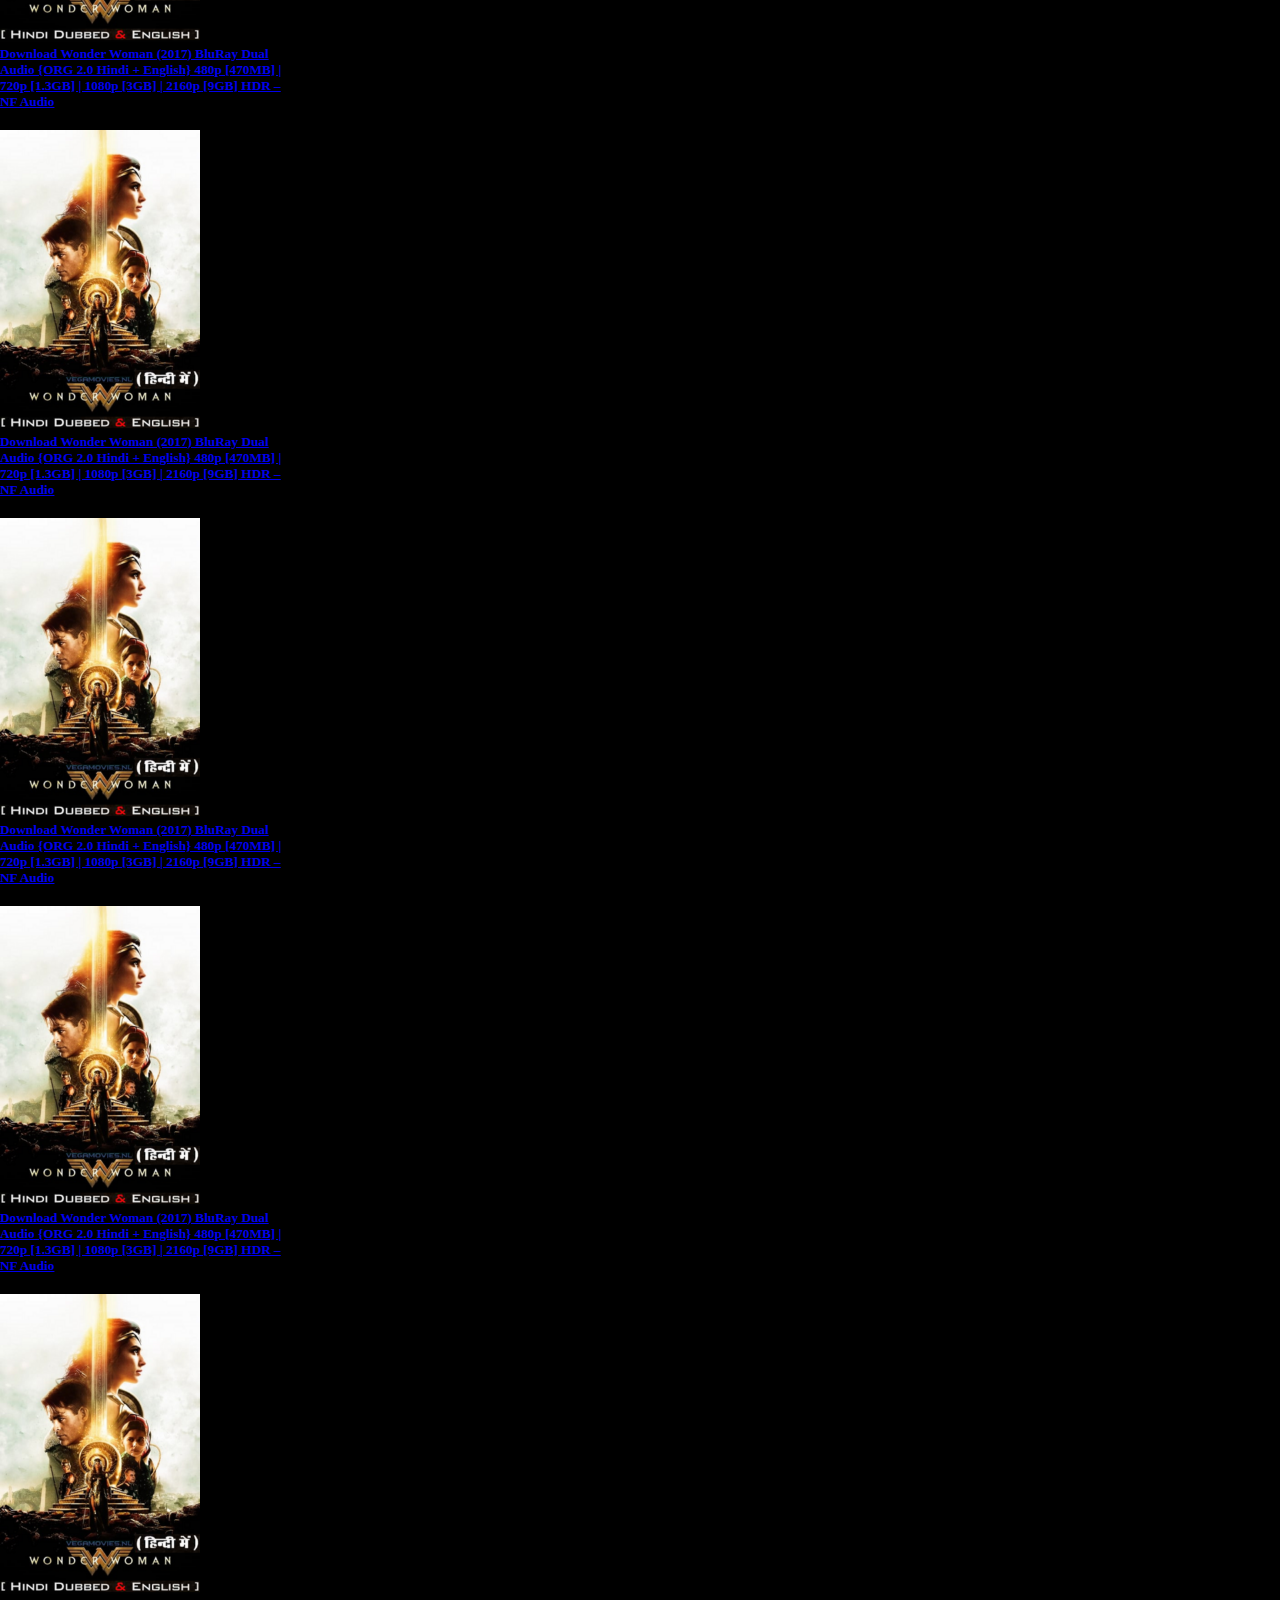
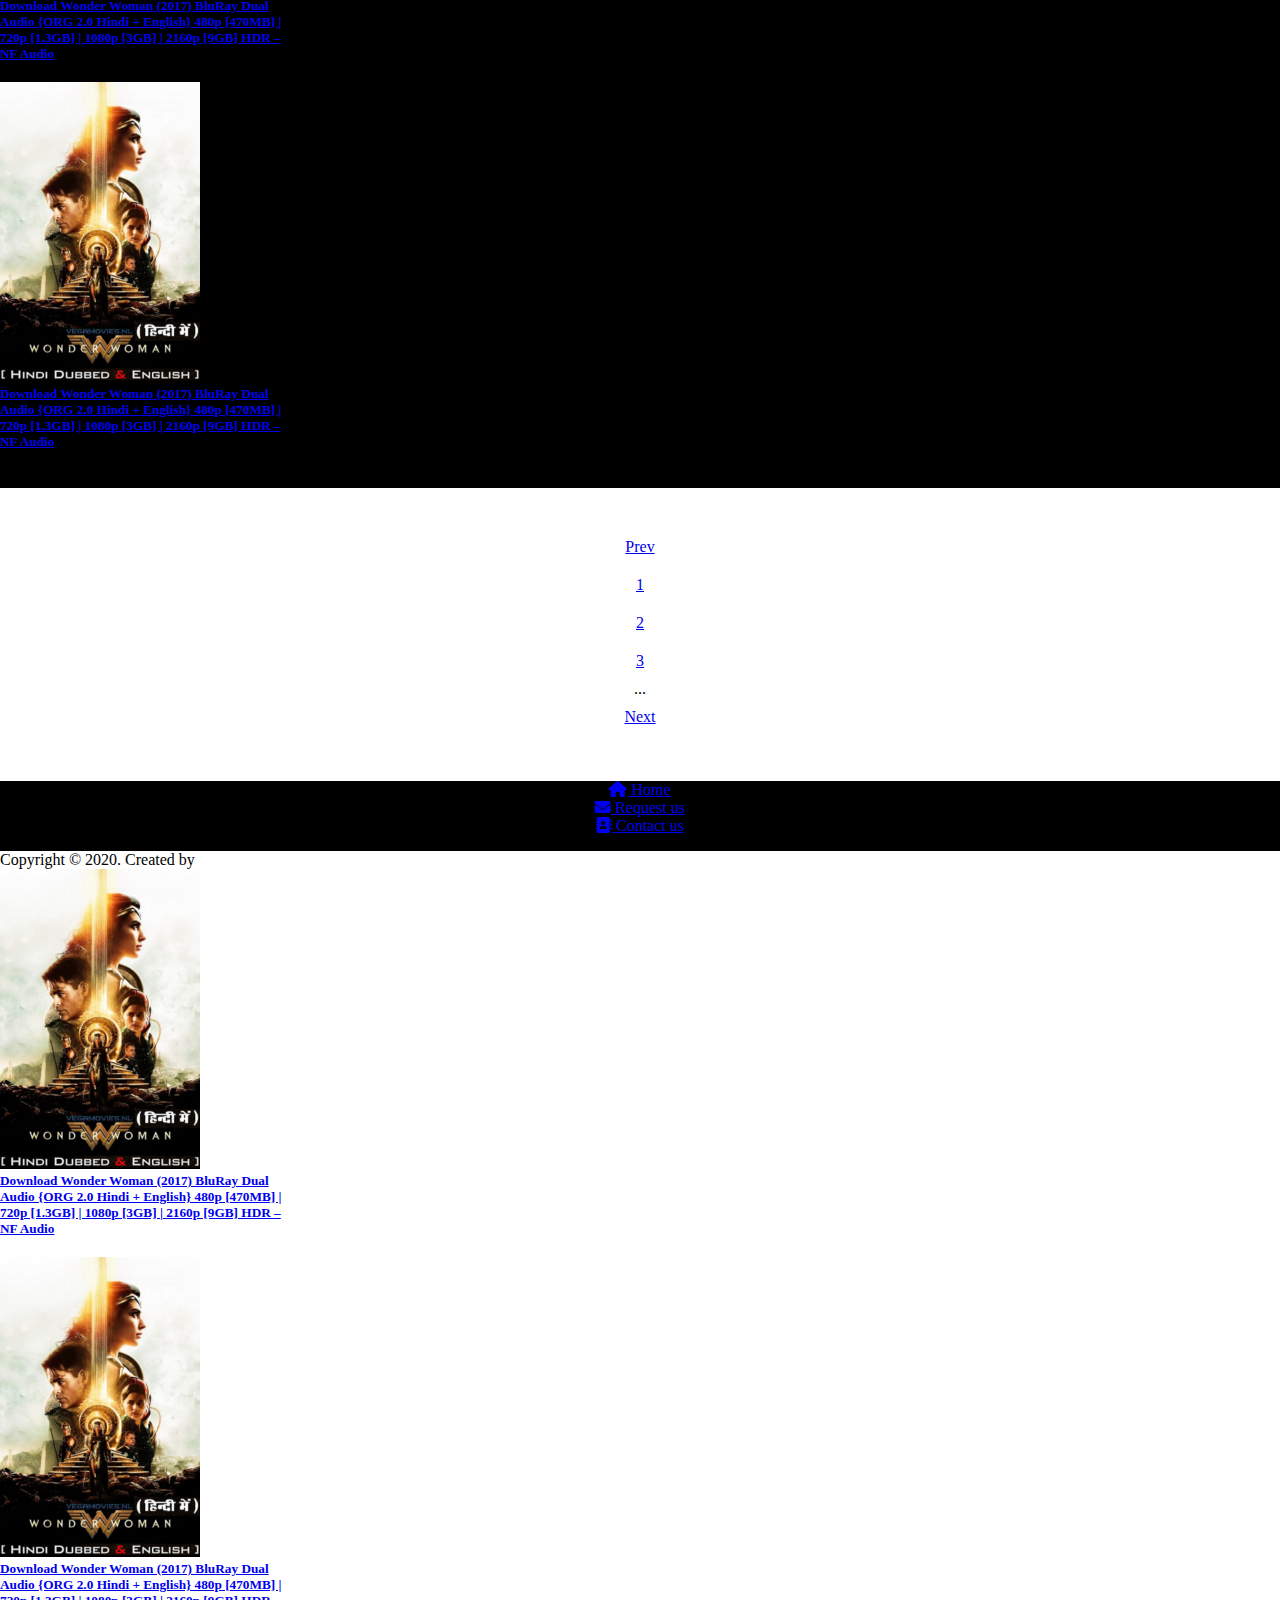
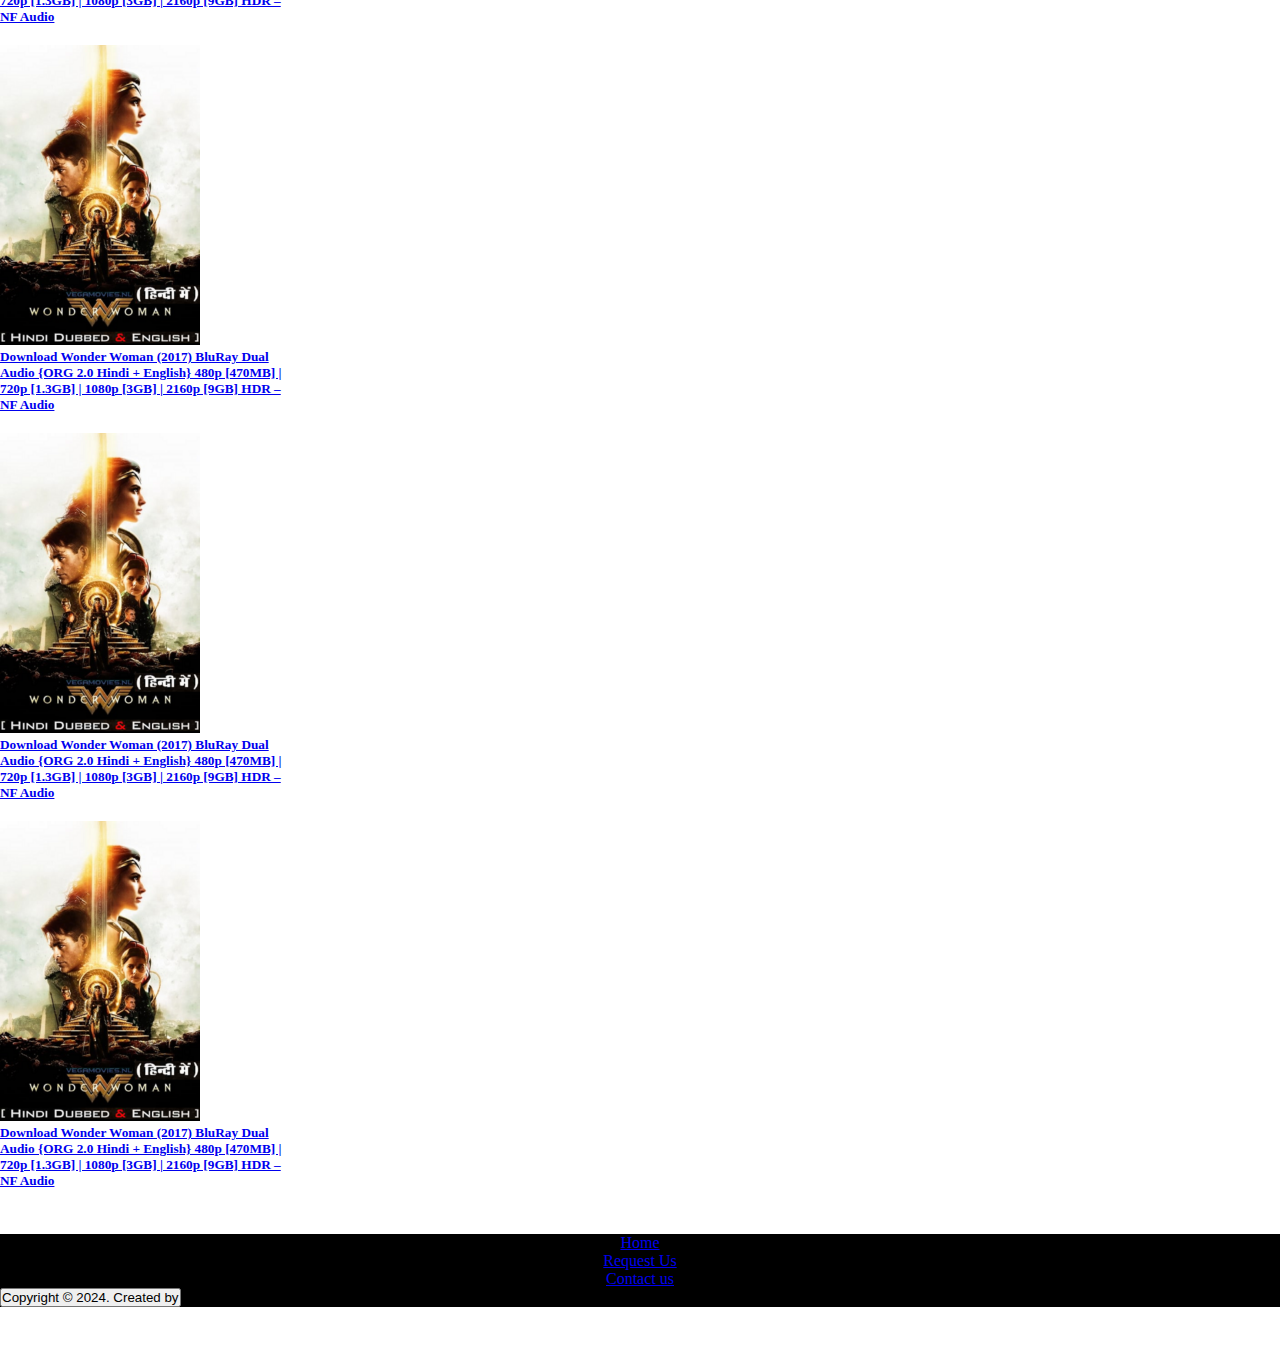
<file: kdrama.html>
<!doctype html>
<html lang="en">
  <head>
    <meta charset="utf-8">
    <meta name="viewport" content="width=device-width, initial-scale=1">
    <title>TRENDING MOVIES HUB - </title>
    <link rel="stylesheet" href="style.css">
    <link rel="stylesheet" href="https://cdnjs.cloudflare.com/ajax/libs/font-awesome/6.5.2/css/all.min.css" />
    <link rel="shortcut icon" href="logo.png" type="image/x-icon">
    <link href="https://cdn.jsdelivr.net/npm/bootstrap@5.3.0/dist/css/bootstrap.min.css" rel="stylesheet" integrity="sha384-9ndCyUaIbzAi2FUVXJi0CjmCapSmO7SnpJef0486qhLnuZ2cdeRhO02iuK6FUUVM" crossorigin="anonymous">
  </head>
  <body>
    
    <!-- navbar -->
    <nav class="navbar bg-dark border-bottom border-body" data-bs-theme="dark">
      <div class="container-fluid">
        <a class="navbar-brand bg-body-dark" href="#">
          <img src="logo.png" alt="Logo" width="75" height="29" class="d-inline-block align-text-top">
          𝓣𝓡𝓔𝓝𝓓𝓘𝓝𝓖𝓜𝓞𝓥𝓘𝓔𝓢𝓗𝓤𝓑
        </a>
      </div>
    </nav> 
<!--  -->


<!-- for search bar -->
 <div class="set">
  <form class="d-flex" role="search">
    <input class="form-control me-2" type="search" placeholder="Search movies or webseries here" > 
    <button class="btn btn-outline-dark" type="submit" >Search </button> 
  </form>
</div> 
<!--  -->


<!-- for button -->
    <div class="tri">
      <div class="btn-group">
        <a href="HINDI.HTML" class="btn btn-primary"> <i class="fa fa-film" aria-hidden="true"></i> HINDI MOVIES</a>
      </div>

      <div class="btn-group">
        <a href="18+.html" class="btn btn-primary"><i class="fa fa-ban" aria-hidden="true"></i> 18+ DESI JUNCTION</a>
       
      </div>

      
      <div class="btn-group">
        <a href="18+.html" class="btn btn-primary"><i class="fa fa-television" aria-hidden="true"></i> WEB SERIES</a>
       
      </div>
          

      <div class="btn-group">
        <a href="JT.html" class="btn btn-primary"> <i class="fa fa-telegram" aria-hidden="true"></i> JOIN TELEGRAM</a>
       
       </div>
<br>
<br>
      <div class="btn-group">
        <a href="netflix.html" class="btn btn-danger emphasis " aria-current="page">Netflix</a>
      </div> 
      <div class="btn-group">
        <a href="amazon.html" class="btn btn-danger emphasis" aria-current="page">Amazon</a>
      </div> 
      <div class="btn-group">
        <a href="jio.html" class="btn btn-danger emphasis " aria-current="page">Jio Cinema</a>
      </div> 
      <div class="btn-group">
        <a href="liv.html" class="btn btn-danger emphasis " aria-current="page">Sony Liv</a>
      </div> 
      <div class="btn-group">
        <a href="hotstar.html" class="btn btn-danger emphasis " aria-current="page">Hotstar</a>
      </div> 
      <div class="btn-group">
        <a href="mx.html" class="btn btn-danger emphasis " aria-current="page">Mx Player</a>
      </div> 
      <div class="btn-group">
        <a href="Anime.html" class="btn btn-danger emphasis " aria-current="page">Anime</a>
      </div> 
      <div class="btn-group">
        <a href="kdrama.html" class="btn btn-danger emphasis " aria-current="page">Kdrama</a>
      </div> 
</div>
<!--  -->

    <!-- for alert -->
<div class="alert alert-warning alert-dismissible fade show" role="alert">
  <strong>Jai shree Ram </strong> Simply Comment on Post if you found any Broken Link we will fix it for you within next 24 Hours with Guaranteed and Great Support.
  <button type="button" class="btn-close" data-bs-dismiss="alert" aria-label="Close"></button>
</div>
<!--  -->

<!-- pic card -->
      <div class="container">
          <lass= class="row">
            <div class="col-md-3">
              <div class="card" style="width: 18rem;" >
                <img src="wonderwoman.jpg" class="card-img-top" alt="...">
                <div class="card-body" >
                  <a href="wonderwoman.html" class="btn btn-light"> <h5>Download zandu Woman (2017) BluRay Dual Audio {ORG 2.0 Hindi + English} 480p [470MB] | 720p [1.3GB] | 1080p [3GB] | 2160p [9GB] HDR – NF Audio</h5></a>
                </div>
              </div>
            </div>


            <div class="col-md-3">
              <div class="card" style="width: 18rem;">
                <img src="Wonder-Woman-2017-BluRay-neW-pOSTER-vEGAMOVIES.png" class="card-img-top" alt="...">
                <div class="card-body">
                  <a href="wonderwoman.html" class="btn btn-light"> <h5>Download Wonder Woman (2017) BluRay Dual Audio {ORG 2.0 Hindi + English} 480p [470MB] | 720p [1.3GB] | 1080p [3GB] | 2160p [9GB] HDR – NF Audio</h5></a>
                </div>
              </div>
            </div>


            <div class="col-md-3">
              <div class="card" style="width: 18rem;">
                <img src="Wonder-Woman-2017-BluRay-neW-pOSTER-vEGAMOVIES.png" class="card-img-top" alt="...">
                <div class="card-body">
                  <a href="wonderwoman.html" class="btn btn-light"> <h5>Download Wonder Woman (2017) BluRay Dual Audio {ORG 2.0 Hindi + English} 480p [470MB] | 720p [1.3GB] | 1080p [3GB] | 2160p [9GB] HDR – NF Audio</h5></a>
                </div>
              </div>
            </div>
  
            <div class="col-md-3">
              <div class="card" style="width: 18rem;">
                <img src="Wonder-Woman-2017-BluRay-neW-pOSTER-vEGAMOVIES.png" class="card-img-top" alt="...">
                <div class="card-body">
                  <a href="wonderwoman.html" class="btn btn-light"> <h5>Download Wonder Woman (2017) BluRay Dual Audio {ORG 2.0 Hindi + English} 480p [470MB] | 720p [1.3GB] | 1080p [3GB] | 2160p [9GB] HDR – NF Audio</h5></a>
                </div>
              </div>
            </div>

            
            <div class="col-md-3">
              <div class="card" style="width: 18rem;">
                <img src="Wonder-Woman-2017-BluRay-neW-pOSTER-vEGAMOVIES.png" class="card-img-top" alt="...">
                <div class="card-body">
                  <a href="wonderwoman.html" class="btn btn-light"> <h5>Download Wonder Woman (2017) BluRay Dual Audio {ORG 2.0 Hindi + English} 480p [470MB] | 720p [1.3GB] | 1080p [3GB] | 2160p [9GB] HDR – NF Audio</h5></a>
                </div>
              </div>
            </div>

            
            <div class="col-md-3">
              <div class="card" style="width: 18rem;">
                <img src="Wonder-Woman-2017-BluRay-neW-pOSTER-vEGAMOVIES.png" class="card-img-top" alt="...">
                <div class="card-body">
                  <a href="wonderwoman.html" class="btn btn-light"> <h5>Download Wonder Woman (2017) BluRay Dual Audio {ORG 2.0 Hindi + English} 480p [470MB] | 720p [1.3GB] | 1080p [3GB] | 2160p [9GB] HDR – NF Audio</h5></a>
                </div>
              </div>
            </div>

            
            <div class="col-md-3">
              <div class="card" style="width: 18rem;">
                <img src="Wonder-Woman-2017-BluRay-neW-pOSTER-vEGAMOVIES.png" class="card-img-top" alt="...">
                <div class="card-body">
                  <a href="wonderwoman.html" class="btn btn-light"> <h5>Download Wonder Woman (2017) BluRay Dual Audio {ORG 2.0 Hindi + English} 480p [470MB] | 720p [1.3GB] | 1080p [3GB] | 2160p [9GB] HDR – NF Audio</h5></a>
                </div>
              </div>
            </div>

            
            <div class="col-md-3">
              <div class="card" style="width: 18rem;">
                <img src="Wonder-Woman-2017-BluRay-neW-pOSTER-vEGAMOVIES.png" class="card-img-top" alt="...">
                <div class="card-body">
                  <a href="wonderwoman.html" class="btn btn-light"> <h5>Download Wonder Woman (2017) BluRay Dual Audio {ORG 2.0 Hindi + English} 480p [470MB] | 720p [1.3GB] | 1080p [3GB] | 2160p [9GB] HDR – NF Audio</h5></a>
                </div>
              </div>
            </div>

            
            <div class="col-md-3">
              <div class="card" style="width: 18rem;">
                <img src="Wonder-Woman-2017-BluRay-neW-pOSTER-vEGAMOVIES.png" class="card-img-top" alt="...">
                <div class="card-body">
                  <a href="wonderwoman.html" class="btn btn-light"> <h5>Download Wonder Woman (2017) BluRay Dual Audio {ORG 2.0 Hindi + English} 480p [470MB] | 720p [1.3GB] | 1080p [3GB] | 2160p [9GB] HDR – NF Audio</h5></a>
                </div>
              </div>
            </div>

            
            <div class="col-md-3">
              <div class="card" style="width: 18rem;">
                <img src="Wonder-Woman-2017-BluRay-neW-pOSTER-vEGAMOVIES.png" class="card-img-top" alt="...">
                <div class="card-body">
                  <a href="wonderwoman.html" class="btn btn-light"> <h5>Download Wonder Woman (2017) BluRay Dual Audio {ORG 2.0 Hindi + English} 480p [470MB] | 720p [1.3GB] | 1080p [3GB] | 2160p [9GB] HDR – NF Audio</h5></a>
                </div>
              </div>
            </div>

            
            <div class="col-md-3">
              <div class="card" style="width: 18rem;">
                <img src="Wonder-Woman-2017-BluRay-neW-pOSTER-vEGAMOVIES.png" class="card-img-top" alt="...">
                <div class="card-body">
                  <a href="wonderwoman.html" class="btn btn-light"> <h5>Download Wonder Woman (2017) BluRay Dual Audio {ORG 2.0 Hindi + English} 480p [470MB] | 720p [1.3GB] | 1080p [3GB] | 2160p [9GB] HDR – NF Audio</h5></a>
                </div>
              </div>
            </div>


            
            <div class="col-md-3">
              <div class="card" style="width: 18rem;">
                <img src="Wonder-Woman-2017-BluRay-neW-pOSTER-vEGAMOVIES.png" class="card-img-top" alt="...">
                <div class="card-body">
                  <a href="wonderwoman.html" class="btn btn-light"> <h5>Download Wonder Woman (2017) BluRay Dual Audio {ORG 2.0 Hindi + English} 480p [470MB] | 720p [1.3GB] | 1080p [3GB] | 2160p [9GB] HDR – NF Audio</h5></a>
                </div>
              </div>
            </div>
            

            
            <div class="col-md-3">
              <div class="card" style="width: 18rem;">
                <img src="Wonder-Woman-2017-BluRay-neW-pOSTER-vEGAMOVIES.png" class="card-img-top" alt="...">
                <div class="card-body">
                  <a href="wonderwoman.html" class="btn btn-light"> <h5>Download Wonder Woman (2017) BluRay Dual Audio {ORG 2.0 Hindi + English} 480p [470MB] | 720p [1.3GB] | 1080p [3GB] | 2160p [9GB] HDR – NF Audio</h5></a>
                </div>
              </div>
            </div>

            
            <div class="col-md-3">
              <div class="card" style="width: 18rem;">
                <img src="Wonder-Woman-2017-BluRay-neW-pOSTER-vEGAMOVIES.png" class="card-img-top" alt="...">
                <div class="card-body">
                  <a href="wonderwoman.html" class="btn btn-light"> <h5>Download Wonder Woman (2017) BluRay Dual Audio {ORG 2.0 Hindi + English} 480p [470MB] | 720p [1.3GB] | 1080p [3GB] | 2160p [9GB] HDR – NF Audio</h5></a>
                </div>
              </div>
            </div>

            
            <div class="col-md-3">
              <div class="card" style="width: 18rem;">
                <img src="Wonder-Woman-2017-BluRay-neW-pOSTER-vEGAMOVIES.png" class="card-img-top" alt="...">
                <div class="card-body">
                  <a href="wonderwoman.html" class="btn btn-light"> <h5>Download Wonder Woman (2017) BluRay Dual Audio {ORG 2.0 Hindi + English} 480p [470MB] | 720p [1.3GB] | 1080p [3GB] | 2160p [9GB] HDR – NF Audio</h5></a>
                </div>
              </div>
            </div>

            
            <div class="col-md-3">
              <div class="card" style="width: 18rem;">
                <img src="Wonder-Woman-2017-BluRay-neW-pOSTER-vEGAMOVIES.png" class="card-img-top" alt="...">
                <div class="card-body">
                  <a href="wonderwoman.html" class="btn btn-light"> <h5>Download Wonder Woman (2017) BluRay Dual Audio {ORG 2.0 Hindi + English} 480p [470MB] | 720p [1.3GB] | 1080p [3GB] | 2160p [9GB] HDR – NF Audio</h5></a>
                </div>
              </div>
            </div>

            
            <div class="col-md-3">
              <div class="card" style="width: 18rem;">
                <img src="Wonder-Woman-2017-BluRay-neW-pOSTER-vEGAMOVIES.png" class="card-img-top" alt="...">
                <div class="card-body">
                  <a href="wonderwoman.html" class="btn btn-light"> <h5>Download Wonder Woman (2017) BluRay Dual Audio {ORG 2.0 Hindi + English} 480p [470MB] | 720p [1.3GB] | 1080p [3GB] | 2160p [9GB] HDR – NF Audio</h5></a>
                </div>
              </div>
            </div>

            
            <div class="col-md-3">
              <div class="card" style="width: 18rem;">
                <img src="Wonder-Woman-2017-BluRay-neW-pOSTER-vEGAMOVIES.png" class="card-img-top" alt="...">
                <div class="card-body">
                  <a href="wonderwoman.html" class="btn btn-light"> <h5>Download Wonder Woman (2017) BluRay Dual Audio {ORG 2.0 Hindi + English} 480p [470MB] | 720p [1.3GB] | 1080p [3GB] | 2160p [9GB] HDR – NF Audio</h5></a>
                </div>
              </div>
            </div>


            
            <div class="col-md-3">
              <div class="card" style="width: 18rem;">
                <img src="Wonder-Woman-2017-BluRay-neW-pOSTER-vEGAMOVIES.png" class="card-img-top" alt="...">
                <div class="card-body">
                  <a href="wonderwoman.html" class="btn btn-light"> <h5>Download Wonder Woman (2017) BluRay Dual Audio {ORG 2.0 Hindi + English} 480p [470MB] | 720p [1.3GB] | 1080p [3GB] | 2160p [9GB] HDR – NF Audio</h5></a>
                </div>
              </div>
            </div>


            
            <div class="col-md-3">
              <div class="card" style="width: 18rem;">
                <img src="Wonder-Woman-2017-BluRay-neW-pOSTER-vEGAMOVIES.png" class="card-img-top" alt="...">
                <div class="card-body">
                  <a href="wonderwoman.html" class="btn btn-light"> <h5>Download Wonder Woman (2017) BluRay Dual Audio {ORG 2.0 Hindi + English} 480p [470MB] | 720p [1.3GB] | 1080p [3GB] | 2160p [9GB] HDR – NF Audio</h5></a>
                </div>
              </div>
            </div>
          
          </div>
  
<!--  -->

<!-- page navigate -->

<div class="nextpage">
<div class="btn-group">
  <a href="page1.html" class="btn btn-light-emphasis active">Prev</a>
</div>
<div class="btn-group">
  <a href="page1.html" class="btn btn-light-emphasis active">1</a>
</div>
<div class="btn-group">
  <a href="page2.html" class="btn btn-light-emphasis active">2</a>
</div>
<div class="btn-group">
  <a href="page3.html" class="btn btn-light-emphasis active">3</a>
</div>...
<div class="btn-group">
  <a href="page2.html" class="btn btn-light-emphasis active">Next</a>
</div>
</div>
<!-- social network -->
    <div class="container4">
          <ul class="nav justify-content-center bg-dark text-light ">
            <li class="nav-item">
              <a class="nav-link  active " aria-current="page"  href="index.html"> <i class="fa fa-home" aria-hidden="true"></i> Home </a>
            </li>
            <li class="nav-item">
              <a class="nav-link info active" aria-current="page" href="#"> <i class="fa  fa-envelope" aria-hidden="true"></i> Request us </a>
            </li>
            <li class="nav-item">
              <a class="nav-link active" aria-current="page" href="#"><i class="fa fa-address-book" aria-hidden="true"></i> Contact us </a>
            </li>
            
          </ul>
        </div>

        <!--  -->
    
        <!-- copyright -->
        <div class="copyright">
          <ul class="nav justify-content-center bg-dark text-light ">
            <li class="nav-item">
              <a class="nav " ></a> <h6>Copyright © 2020. Created by</h6>  </a>
          </ul>
        </div>
        <!--  -->
        Copyright © 2020. Created by
      </body>
      </html>

            
            <div class="col-md-3">
              <div class="card" style="width: 18rem;">
                <img src="Wonder-Woman-2017-BluRay-neW-pOSTER-vEGAMOVIES.png" class="card-img-top" alt="...">
                <div class="card-body">
                  <a href="wonderwoman.html" class="btn btn-light"> <h5>Download Wonder Woman (2017) BluRay Dual Audio {ORG 2.0 Hindi + English} 480p [470MB] | 720p [1.3GB] | 1080p [3GB] | 2160p [9GB] HDR – NF Audio</h5></a>
                </div>
              </div>
            </div>

            
            <div class="col-md-3">
              <div class="card" style="width: 18rem;">
                <img src="Wonder-Woman-2017-BluRay-neW-pOSTER-vEGAMOVIES.png" class="card-img-top" alt="...">
                <div class="card-body">
                  <a href="wonderwoman.html" class="btn btn-light"> <h5>Download Wonder Woman (2017) BluRay Dual Audio {ORG 2.0 Hindi + English} 480p [470MB] | 720p [1.3GB] | 1080p [3GB] | 2160p [9GB] HDR – NF Audio</h5></a>
                </div>
              </div>
            </div>

            
            <div class="col-md-3">
              <div class="card" style="width: 18rem;">
                <img src="Wonder-Woman-2017-BluRay-neW-pOSTER-vEGAMOVIES.png" class="card-img-top" alt="...">
                <div class="card-body">
                  <a href="wonderwoman.html" class="btn btn-light"> <h5>Download Wonder Woman (2017) BluRay Dual Audio {ORG 2.0 Hindi + English} 480p [470MB] | 720p [1.3GB] | 1080p [3GB] | 2160p [9GB] HDR – NF Audio</h5></a>
                </div>
              </div>
            </div>


            
            <div class="col-md-3">
              <div class="card" style="width: 18rem;">
                <img src="Wonder-Woman-2017-BluRay-neW-pOSTER-vEGAMOVIES.png" class="card-img-top" alt="...">
                <div class="card-body">
                  <a href="wonderwoman.html" class="btn btn-light"> <h5>Download Wonder Woman (2017) BluRay Dual Audio {ORG 2.0 Hindi + English} 480p [470MB] | 720p [1.3GB] | 1080p [3GB] | 2160p [9GB] HDR – NF Audio</h5></a>
                </div>
              </div>
            </div>


            
            <div class="col-md-3">
              <div class="card" style="width: 18rem;">
                <img src="Wonder-Woman-2017-BluRay-neW-pOSTER-vEGAMOVIES.png" class="card-img-top" alt="...">
                <div class="card-body">
                  <a href="wonderwoman.html" class="btn btn-light"> <h5>Download Wonder Woman (2017) BluRay Dual Audio {ORG 2.0 Hindi + English} 480p [470MB] | 720p [1.3GB] | 1080p [3GB] | 2160p [9GB] HDR – NF Audio</h5></a>
                </div>
              </div>
            </div>
          </div>
  
       
            
<!--  -->

<!-- social network -->
    <div class="container4">
          <ul class="nav justify-content-center bg-dark">
            <li class="nav-item">
              <a class="nav-link active" aria-current="page" href="/">Home</a>
            </li>
            <li class="nav-item">
              <a class="nav-link active" aria-current="page" href="#">Request Us</a>
            </li>
            <li class="nav-item">
              <a class="nav-link active" aria-current="page" href="#">Contact us</a>
            </li>
            
          </ul>
        </div>

        <!--  -->
    
        <!-- copyright -->
        <div class="copyright">
          <div class="d-grid gap-2">
            <button class="btn btn-dark">Copyright © 2024. Created by </button>
          </div>
        </div>
        <!--  -->
        <script src="index.js"></script>
      </body>
      </html>
</file>
<file: style.css>
/* @media only screen and (max-width:1405px) {
    .card{
    
        flex-wrap: wrap;
    }
} */
html,body{
    height: 100%;
   

}

*{
    margin: 0;
    padding: 0;
}

.container{
    margin-top: 50px;
background-color: black;


  
}
.navbar{
    width: 100%;
}
.row{
    padding: 5%;
    margin-right: 50px;
    margin-left: 50px;
    padding: 20px;
}
.tri{
    margin-top: 40px;
    align-items: center;
    text-align: center;
    word-spacing: 5px;
    margin-left: 2px;
    margin-right: 2px;
}
.btn-group
{
    padding: 10px;

}
.alert {
    margin-top: 20px;
    padding-left: 60px;
   
   
}
.container3{
    align-items: center;
    text-align: center;


}
.h3{
    text-emphasis-color: yellow
    ;
}
.container4{
    align-items: center;
    text-align: center;
}
.alert{
    width: 100%;
}
.col-md-3{
    margin-bottom: 20px;
    
}
.card-body{
    color: black;
}
.set{
    margin-top: 20px;
    width: 100%;
}
.nav-link {
    padding: 80px;
    align-items: center;
}
 .container4{
    margin-top: 45px;
    background-color: black;
    width: 100%;
} 
.nextpage{
    margin-top: 40px;
    align-items: center;
    text-align: center;

}
.copyright{
    background-color: black;
    width: 100%;
}
</file>
